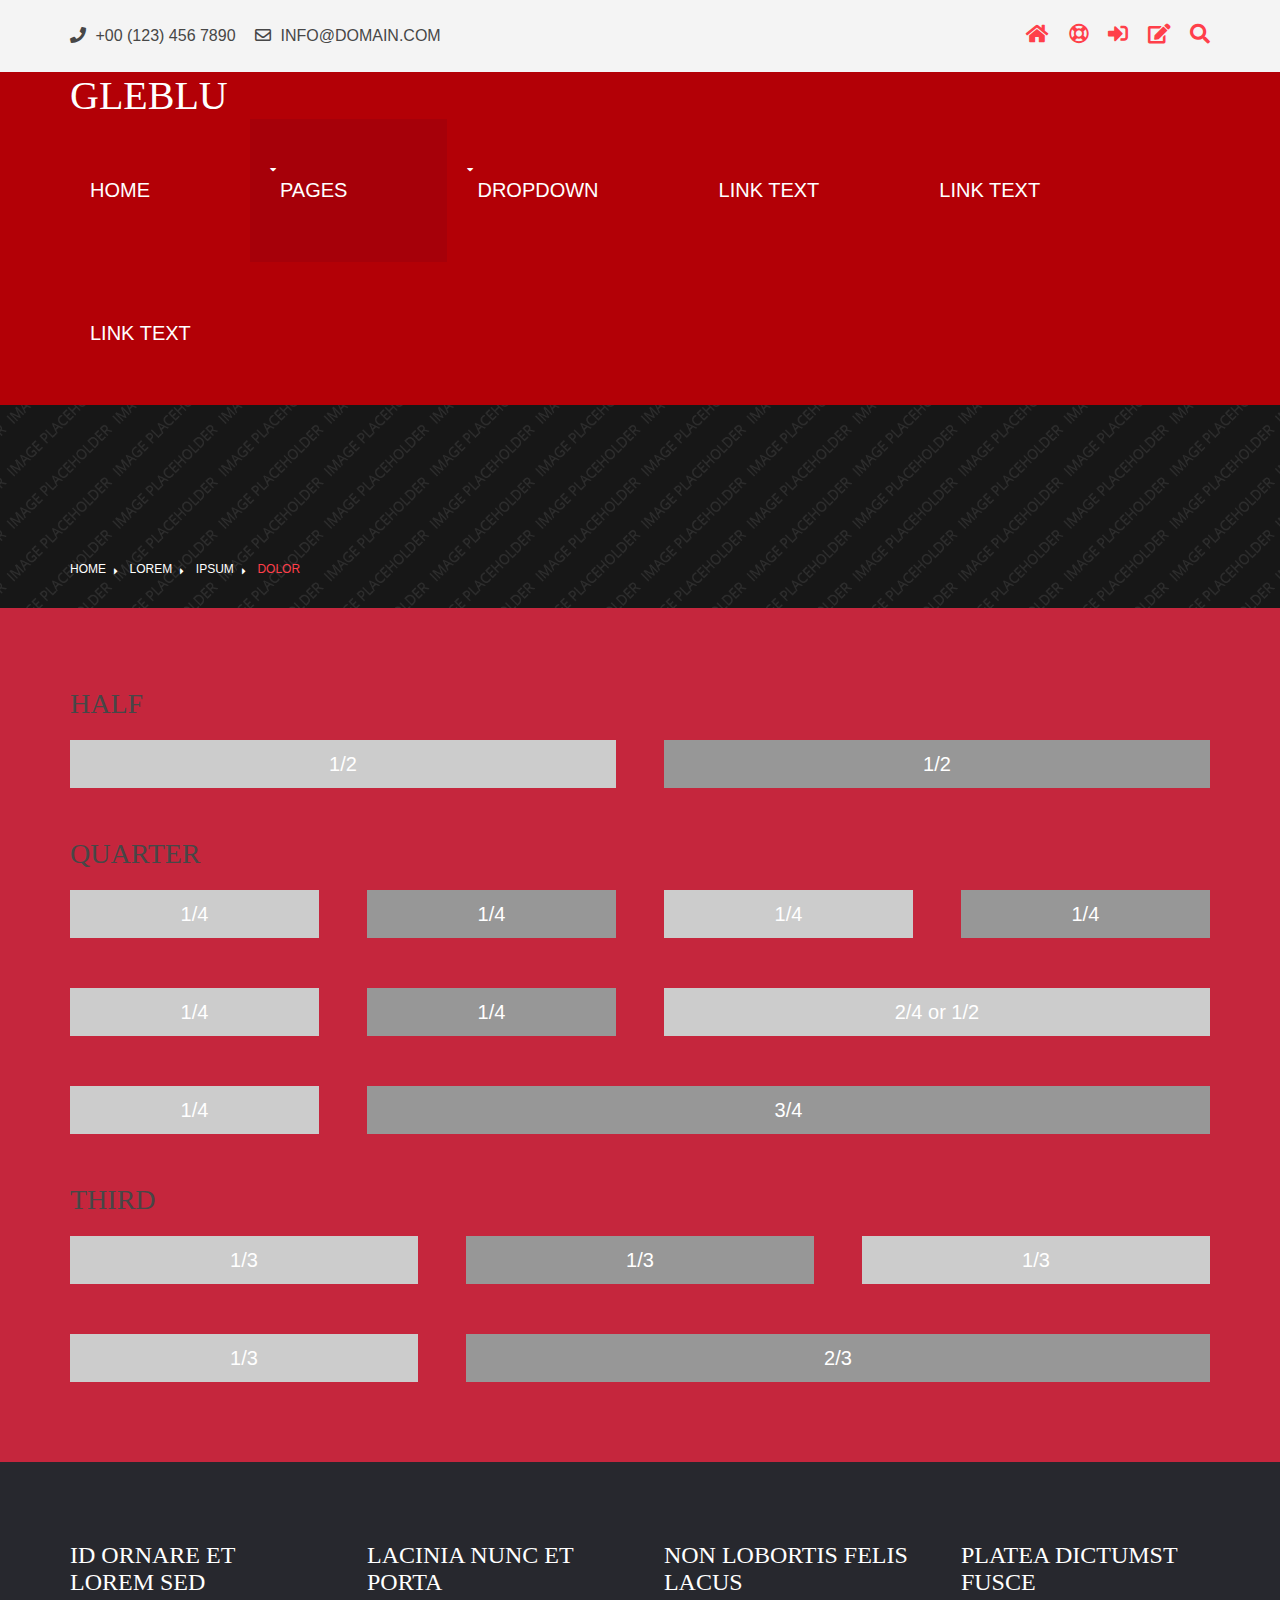
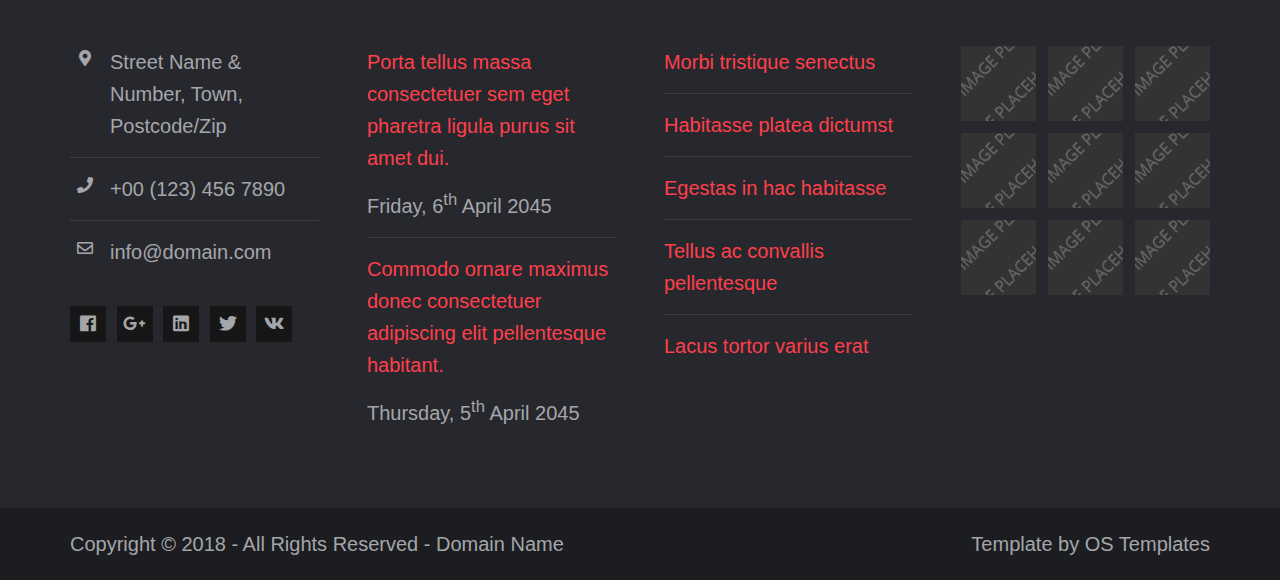
<file: pages/basic-grid.html>
<!DOCTYPE html>
<!--
Template Name: Gleblu
Author: <a href="https://www.os-templates.com/">OS Templates</a>
Author URI: https://www.os-templates.com/
Copyright: OS-Templates.com
Licence: Free to use under our free template licence terms
Licence URI: https://www.os-templates.com/template-terms
-->
<html lang="">
<!-- To declare your language - read more here: https://www.w3.org/International/questions/qa-html-language-declarations -->
<head>
<title>Gleblu | Pages | Basic Grid</title>
<meta charset="utf-8">
<meta name="viewport" content="width=device-width, initial-scale=1.0, maximum-scale=1.0, user-scalable=no">
<link href="../layout/styles/layout.css" rel="stylesheet" type="text/css" media="all">
<style type="text/css">
/* DEMO ONLY */
.container .demo{text-align:center;}
.container .demo div{padding:8px 0;}
.container .demo div:nth-child(odd){color:#FFFFFF; background:#CCCCCC;}
.container .demo div:nth-child(even){color:#FFFFFF; background:#979797;}
@media screen and (max-width:900px){.container .demo div{margin-bottom:0;}}
/* DEMO ONLY */
</style>
</head>
<body id="top">
<!-- ################################################################################################ -->
<!-- ################################################################################################ -->
<!-- ################################################################################################ -->
<div class="wrapper row0">
  <div id="topbar" class="hoc clear">
    <div class="fl_left"> 
      <!-- ################################################################################################ -->
      <ul class="nospace">
        <li><i class="fas fa-phone rgtspace-5"></i> +00 (123) 456 7890</li>
        <li><i class="far fa-envelope rgtspace-5"></i> info@domain.com</li>
      </ul>
      <!-- ################################################################################################ -->
    </div>
    <div class="fl_right"> 
      <!-- ################################################################################################ -->
      <ul class="nospace">
        <li><a href="../index.html"><i class="fas fa-home"></i></a></li>
        <li><a href="#" title="Help Centre"><i class="far fa-life-ring"></i></a></li>
        <li><a href="#" title="Login"><i class="fas fa-sign-in-alt"></i></a></li>
        <li><a href="#" title="Sign Up"><i class="fas fa-edit"></i></a></li>
        <li id="searchform">
          <div>
            <form action="#" method="post">
              <fieldset>
                <legend>Quick Search:</legend>
                <input type="text" placeholder="Enter search term&hellip;">
                <button type="submit"><i class="fas fa-search"></i></button>
              </fieldset>
            </form>
          </div>
        </li>
      </ul>
      <!-- ################################################################################################ -->
    </div>
  </div>
</div>
<!-- ################################################################################################ -->
<!-- ################################################################################################ -->
<!-- ################################################################################################ -->
<div class="wrapper row1">
  <header id="header" class="hoc clear">
    <div id="logo" class="fl_left"> 
      <!-- ################################################################################################ -->
      <h1><a href="../index.html">Gleblu</a></h1>
      <!-- ################################################################################################ -->
    </div>
    <nav id="mainav" class="fl_right"> 
      <!-- ################################################################################################ -->
      <ul class="clear">
        <li><a href="../index.html">Home</a></li>
        <li class="active"><a class="drop" href="#">Pages</a>
          <ul>
            <li><a href="gallery.html">Gallery</a></li>
            <li><a href="full-width.html">Full Width</a></li>
            <li><a href="sidebar-left.html">Sidebar Left</a></li>
            <li><a href="sidebar-right.html">Sidebar Right</a></li>
            <li class="active"><a href="basic-grid.html">Basic Grid</a></li>
            <li><a href="font-icons.html">Font Icons</a></li>
          </ul>
        </li>
        <li><a class="drop" href="#">Dropdown</a>
          <ul>
            <li><a href="#">Level 2</a></li>
            <li><a class="drop" href="#">Level 2 + Drop</a>
              <ul>
                <li><a href="#">Level 3</a></li>
                <li><a href="#">Level 3</a></li>
                <li><a href="#">Level 3</a></li>
              </ul>
            </li>
            <li><a href="#">Level 2</a></li>
          </ul>
        </li>
        <li><a href="#">Link Text</a></li>
        <li><a href="#">Link Text</a></li>
        <li><a href="#">Link Text</a></li>
      </ul>
      <!-- ################################################################################################ -->
    </nav>
  </header>
</div>
<!-- ################################################################################################ -->
<!-- ################################################################################################ -->
<!-- ################################################################################################ -->
<div class="wrapper bgded overlay" style="background-image:url('../images/demo/backgrounds/01.png');">
  <div id="breadcrumb" class="hoc clear"> 
    <!-- ################################################################################################ -->
    <ul>
      <li><a href="#">Home</a></li>
      <li><a href="#">Lorem</a></li>
      <li><a href="#">Ipsum</a></li>
      <li><a href="#">Dolor</a></li>
    </ul>
    <!-- ################################################################################################ -->
  </div>
</div>
<!-- ################################################################################################ -->
<!-- ################################################################################################ -->
<!-- ################################################################################################ -->
<div class="wrapper row3">
  <main class="hoc container clear"> 
    <!-- main body -->
    <!-- ################################################################################################ -->
    <div class="content"> 
      <!-- ################################################################################################ -->
      <h2>Half</h2>
      <!-- ################################################################################################ -->
      <div class="group btmspace-50 demo">
        <div class="one_half first">1/2</div>
        <div class="one_half">1/2</div>
      </div>
      <!-- ################################################################################################ -->
      <h2>Quarter</h2>
      <!-- ################################################################################################ -->
      <div class="group btmspace-50 demo">
        <div class="one_quarter first">1/4</div>
        <div class="one_quarter">1/4</div>
        <div class="one_quarter">1/4</div>
        <div class="one_quarter">1/4</div>
      </div>
      <div class="group btmspace-50 demo">
        <div class="one_quarter first">1/4</div>
        <div class="one_quarter">1/4</div>
        <div class="two_quarter">2/4 or 1/2</div>
      </div>
      <div class="group btmspace-50 demo">
        <div class="one_quarter first">1/4</div>
        <div class="three_quarter">3/4</div>
      </div>
      <!-- ################################################################################################ -->
      <h2>Third</h2>
      <!-- ################################################################################################ -->
      <div class="group btmspace-50 demo">
        <div class="one_third first">1/3</div>
        <div class="one_third">1/3</div>
        <div class="one_third">1/3</div>
      </div>
      <div class="group demo">
        <div class="one_third first">1/3</div>
        <div class="two_third">2/3</div>
      </div>
      <!-- ################################################################################################ -->
    </div>
    <!-- ################################################################################################ -->
    <!-- / main body -->
    <div class="clear"></div>
  </main>
</div>
<!-- ################################################################################################ -->
<!-- ################################################################################################ -->
<!-- ################################################################################################ -->
<div class="wrapper row4">
  <footer id="footer" class="hoc clear"> 
    <!-- ################################################################################################ -->
    <div class="one_quarter first">
      <h6 class="heading">Id ornare et lorem sed</h6>
      <ul class="nospace linklist contact btmspace-30">
        <li><i class="fas fa-map-marker-alt"></i>
          <address>
          Street Name &amp; Number, Town, Postcode/Zip
          </address>
        </li>
        <li><i class="fas fa-phone"></i> +00 (123) 456 7890</li>
        <li><i class="far fa-envelope"></i> info@domain.com</li>
      </ul>
      <ul class="faico clear">
        <li><a class="faicon-facebook" href="#"><i class="fab fa-facebook"></i></a></li>
        <li><a class="faicon-google-plus" href="#"><i class="fab fa-google-plus-g"></i></a></li>
        <li><a class="faicon-linkedin" href="#"><i class="fab fa-linkedin"></i></a></li>
        <li><a class="faicon-twitter" href="#"><i class="fab fa-twitter"></i></a></li>
        <li><a class="faicon-vk" href="#"><i class="fab fa-vk"></i></a></li>
      </ul>
    </div>
    <div class="one_quarter">
      <h6 class="heading">Lacinia nunc et porta</h6>
      <ul class="nospace linklist">
        <li>
          <article>
            <p class="nospace btmspace-10"><a href="#">Porta tellus massa consectetuer sem eget pharetra ligula purus sit amet dui.</a></p>
            <time class="block font-xs" datetime="2045-04-06">Friday, 6<sup>th</sup> April 2045</time>
          </article>
        </li>
        <li>
          <article>
            <p class="nospace btmspace-10"><a href="#">Commodo ornare maximus donec consectetuer adipiscing elit pellentesque habitant.</a></p>
            <time class="block font-xs" datetime="2045-04-05">Thursday, 5<sup>th</sup> April 2045</time>
          </article>
        </li>
      </ul>
    </div>
    <div class="one_quarter">
      <h6 class="heading">Non lobortis felis lacus</h6>
      <ul class="nospace linklist">
        <li><a href="#">Morbi tristique senectus</a></li>
        <li><a href="#">Habitasse platea dictumst</a></li>
        <li><a href="#">Egestas in hac habitasse</a></li>
        <li><a href="#">Tellus ac convallis pellentesque</a></li>
        <li><a href="#">Lacus tortor varius erat</a></li>
      </ul>
    </div>
    <div class="one_quarter">
      <h6 class="heading">Platea dictumst fusce</h6>
      <ul class="nospace clear latestimg">
        <li><a class="imgover" href="#"><img src="../images/demo/100x100.png" alt=""></a></li>
        <li><a class="imgover" href="#"><img src="../images/demo/100x100.png" alt=""></a></li>
        <li><a class="imgover" href="#"><img src="../images/demo/100x100.png" alt=""></a></li>
        <li><a class="imgover" href="#"><img src="../images/demo/100x100.png" alt=""></a></li>
        <li><a class="imgover" href="#"><img src="../images/demo/100x100.png" alt=""></a></li>
        <li><a class="imgover" href="#"><img src="../images/demo/100x100.png" alt=""></a></li>
        <li><a class="imgover" href="#"><img src="../images/demo/100x100.png" alt=""></a></li>
        <li><a class="imgover" href="#"><img src="../images/demo/100x100.png" alt=""></a></li>
        <li><a class="imgover" href="#"><img src="../images/demo/100x100.png" alt=""></a></li>
      </ul>
    </div>
    <!-- ################################################################################################ -->
  </footer>
</div>
<!-- ################################################################################################ -->
<!-- ################################################################################################ -->
<!-- ################################################################################################ -->
<div class="wrapper row5">
  <div id="copyright" class="hoc clear"> 
    <!-- ################################################################################################ -->
    <p class="fl_left">Copyright &copy; 2018 - All Rights Reserved - <a href="#">Domain Name</a></p>
    <p class="fl_right">Template by <a target="_blank" href="https://www.os-templates.com/" title="Free Website Templates">OS Templates</a></p>
    <!-- ################################################################################################ -->
  </div>
</div>
<!-- ################################################################################################ -->
<!-- ################################################################################################ -->
<!-- ################################################################################################ -->
<a id="backtotop" href="#top"><i class="fas fa-chevron-up"></i></a>
<!-- JAVASCRIPTS -->
<script src="../layout/scripts/jquery.min.js"></script>
<script src="../layout/scripts/jquery.backtotop.js"></script>
<script src="../layout/scripts/jquery.mobilemenu.js"></script>
</body>
</html>
</file>
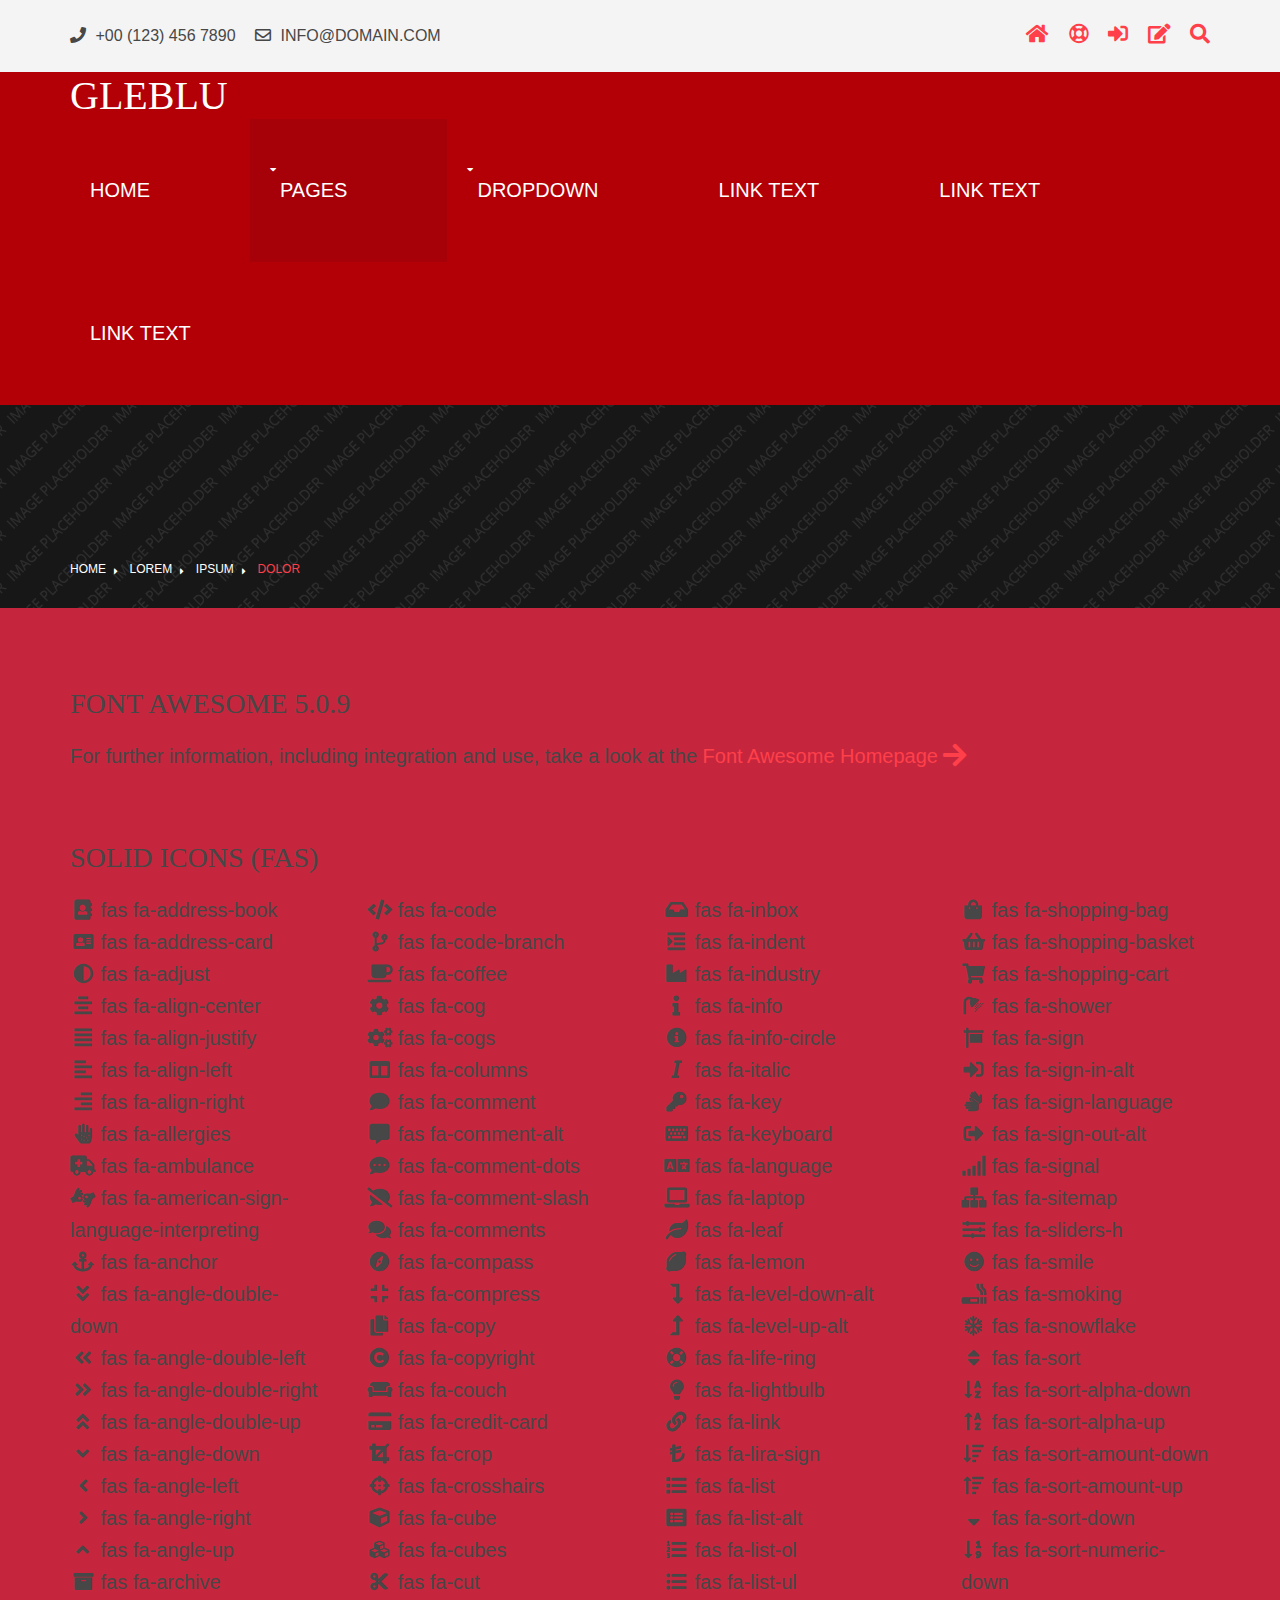
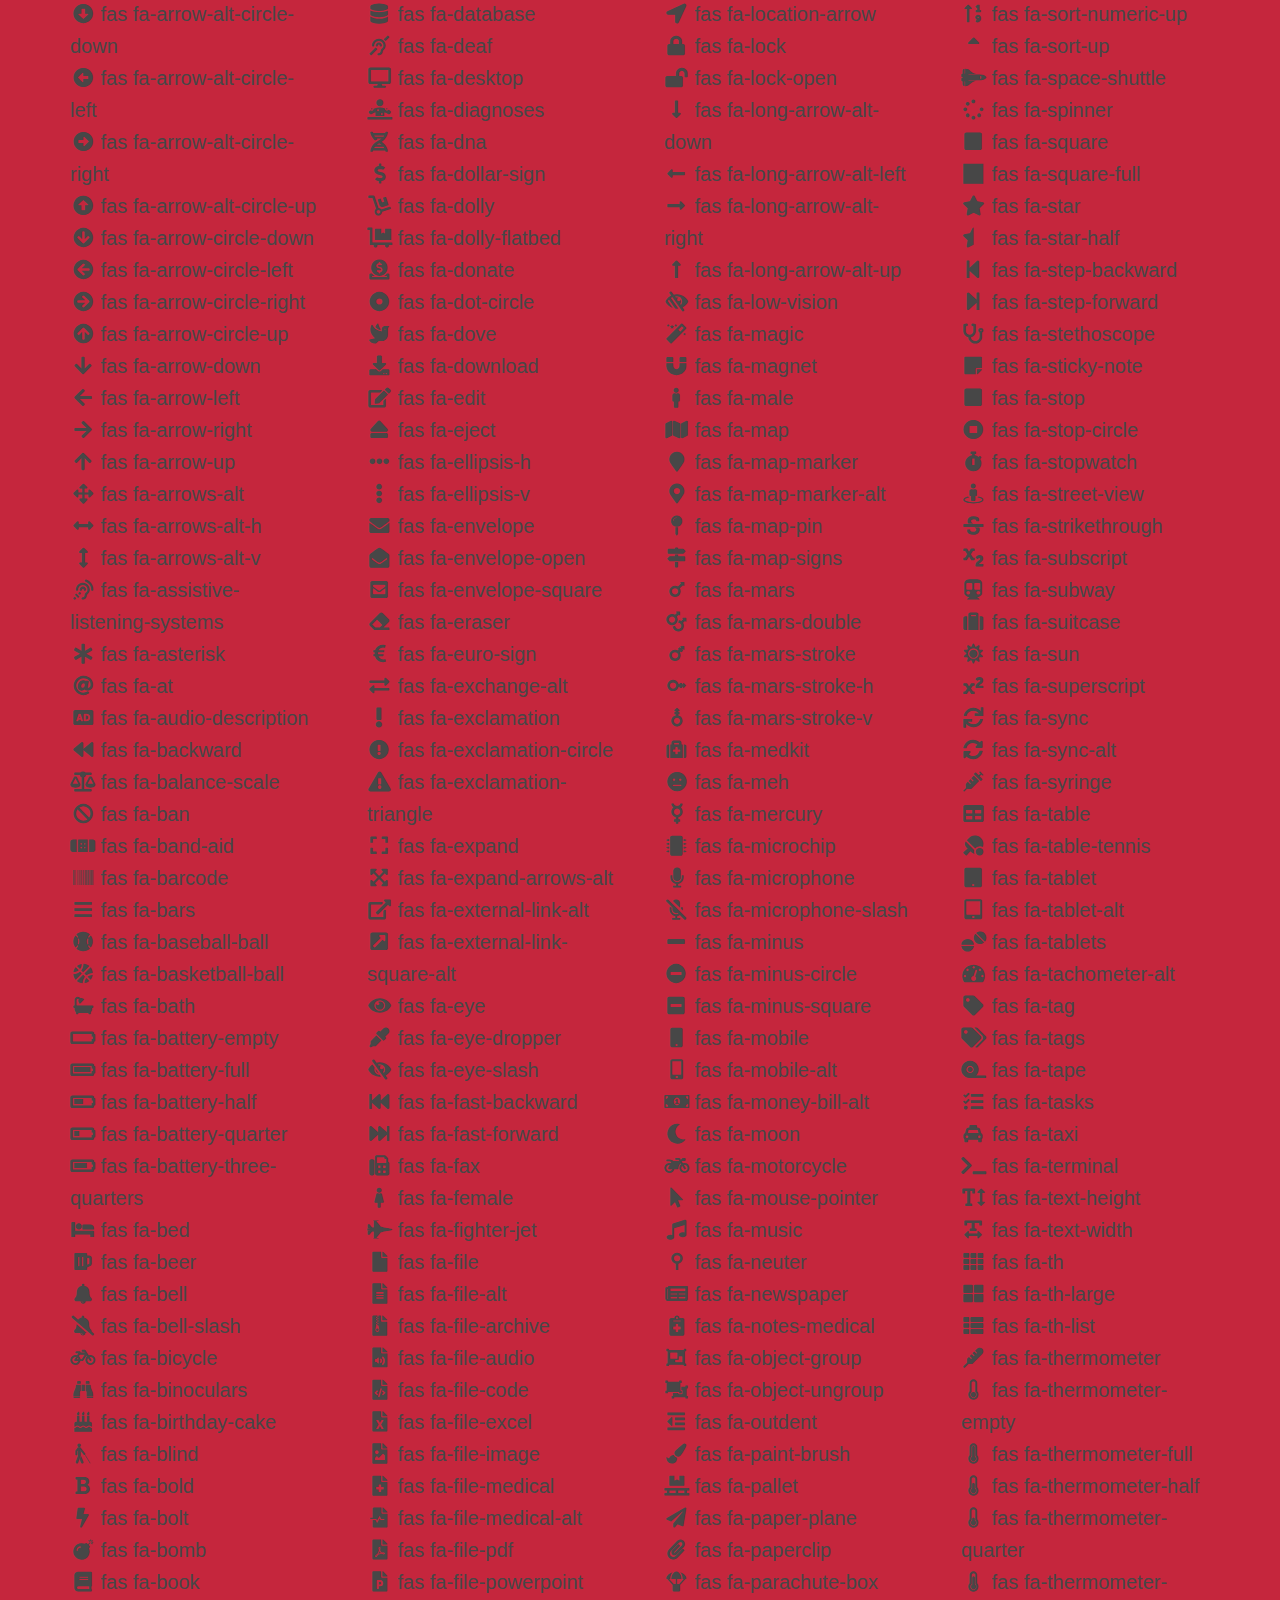
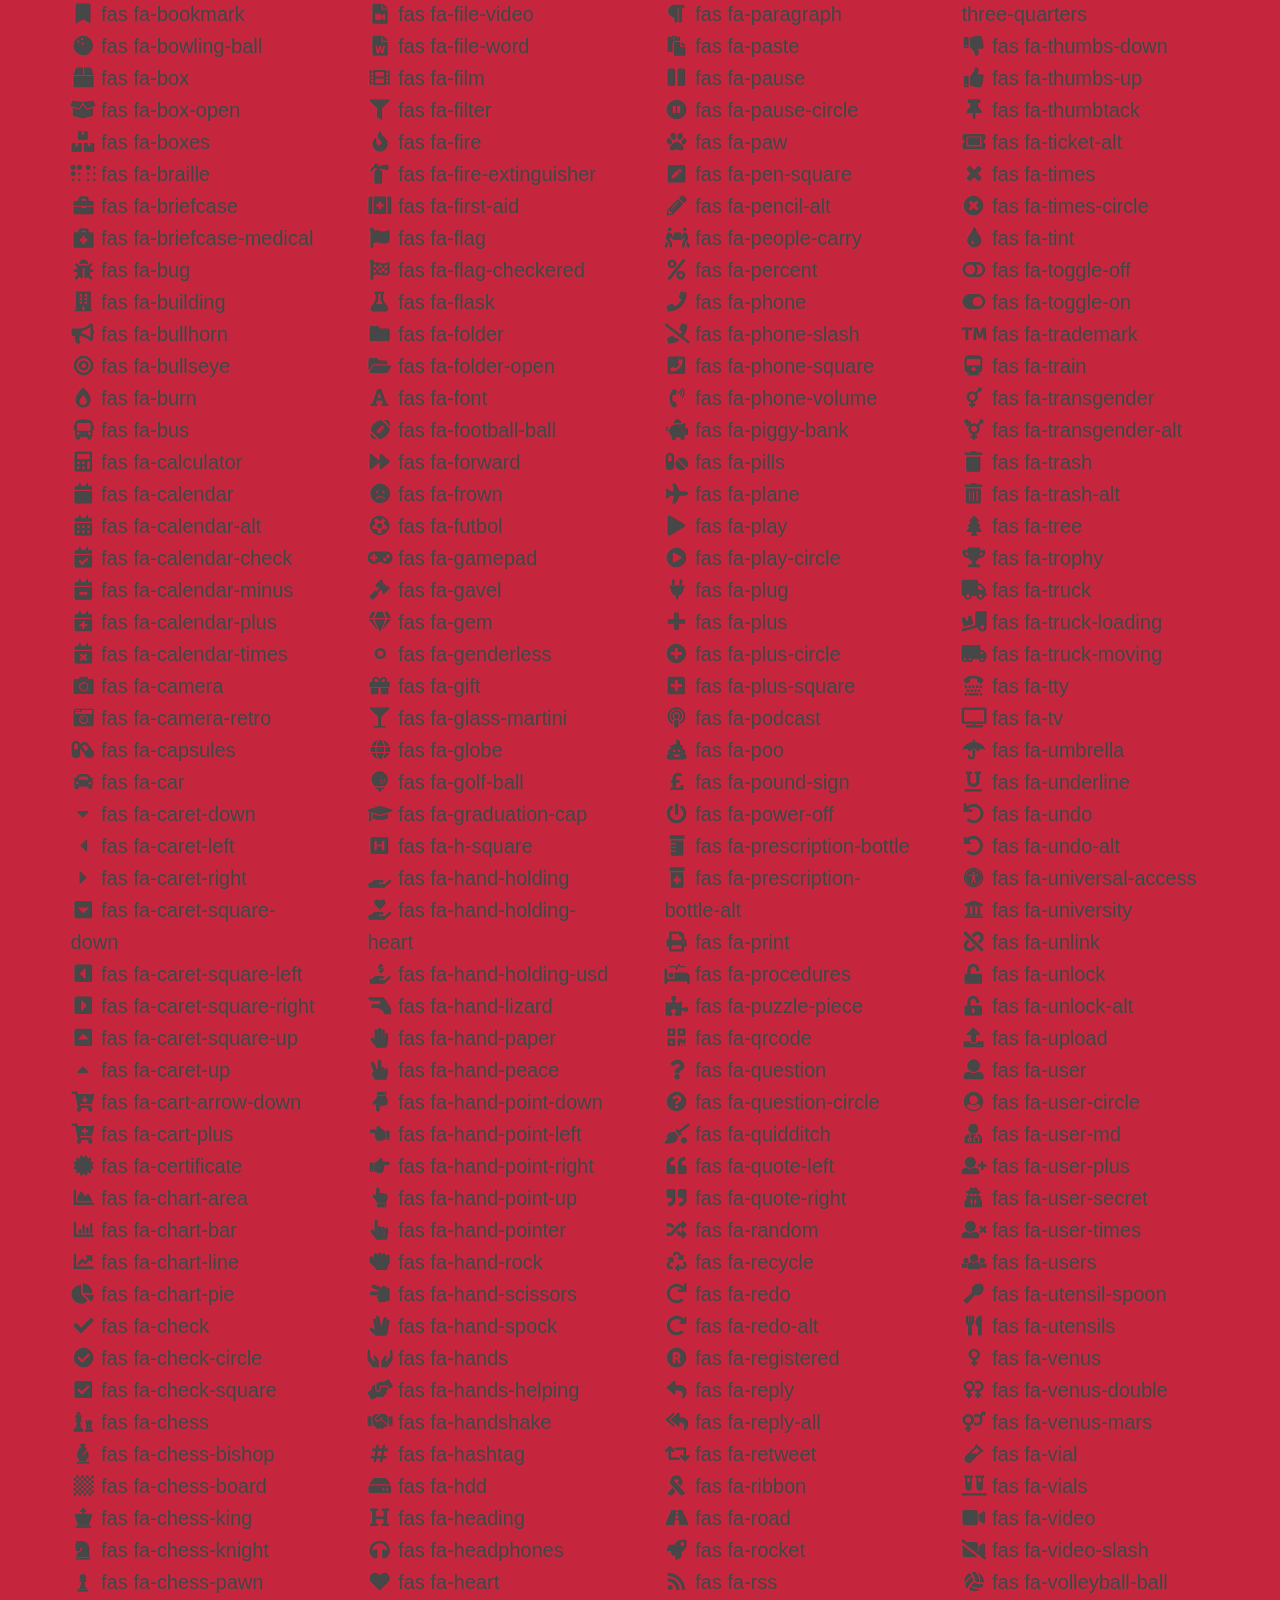
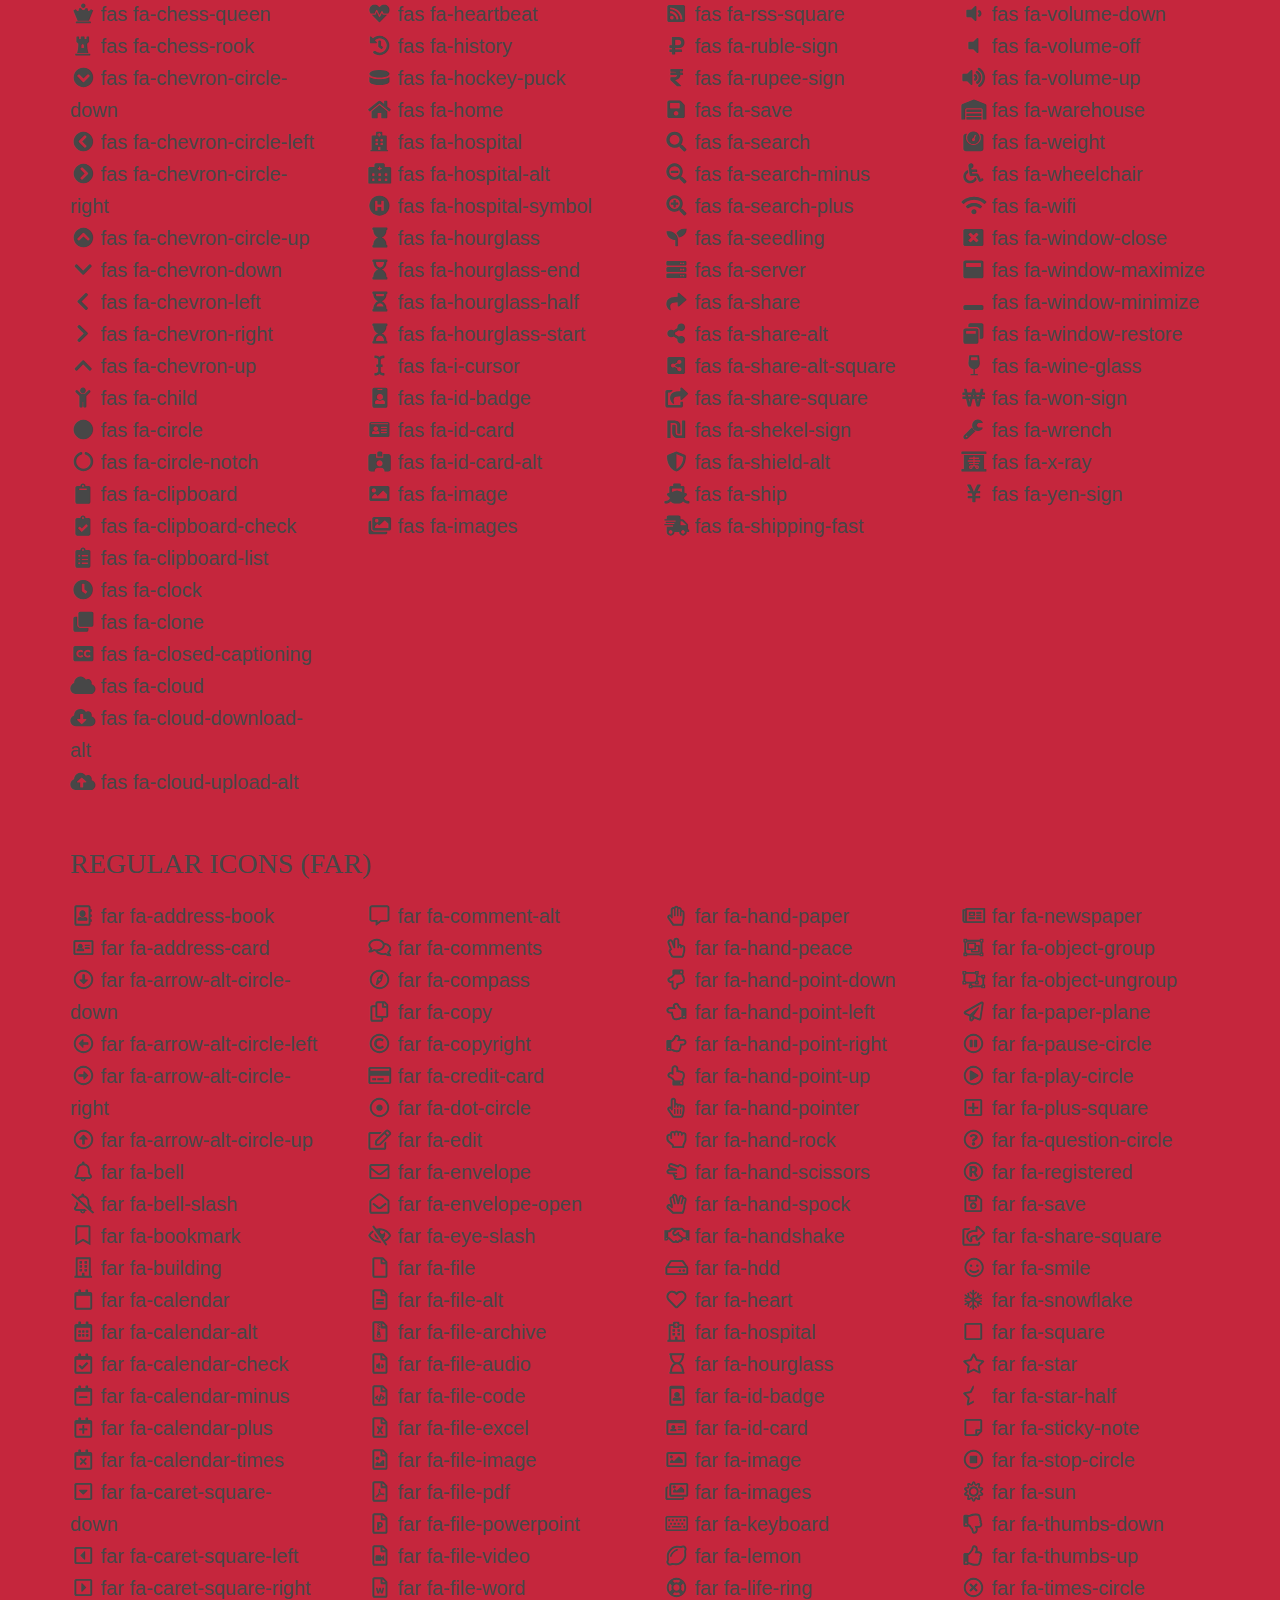
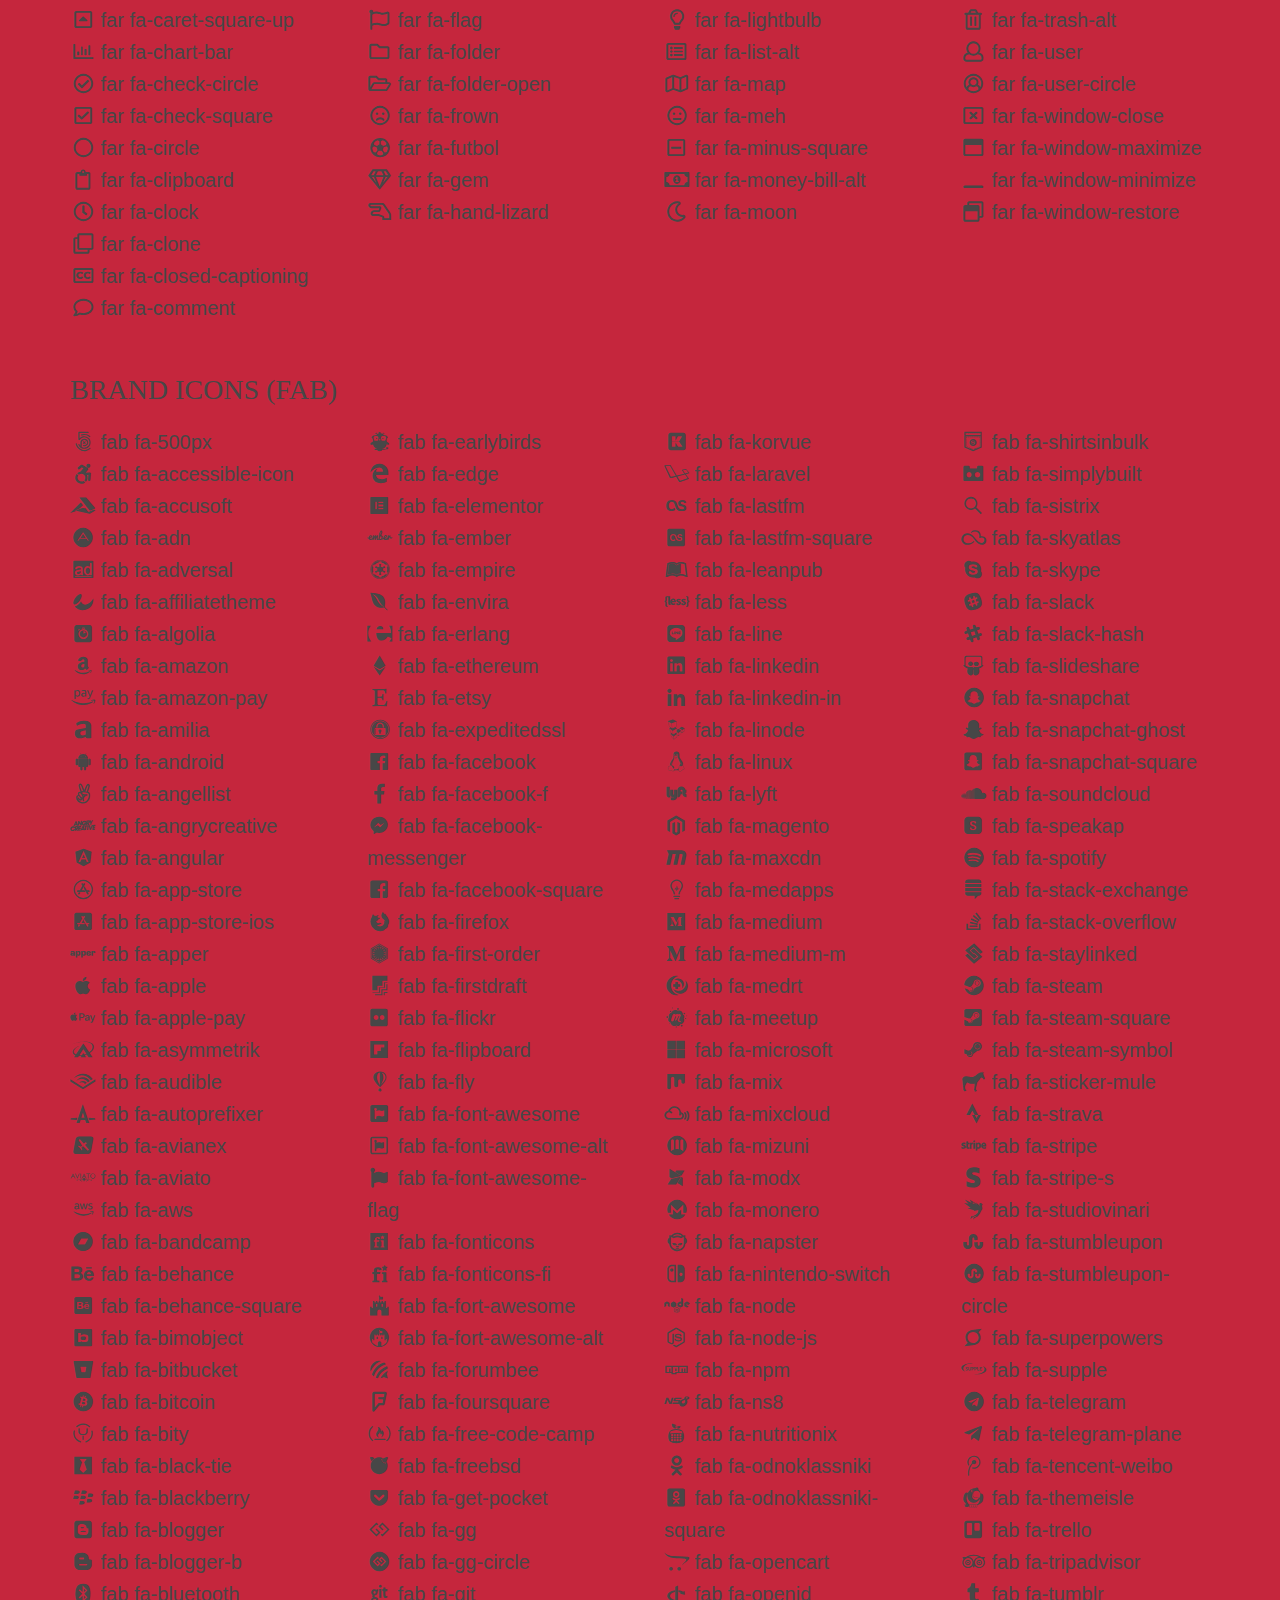
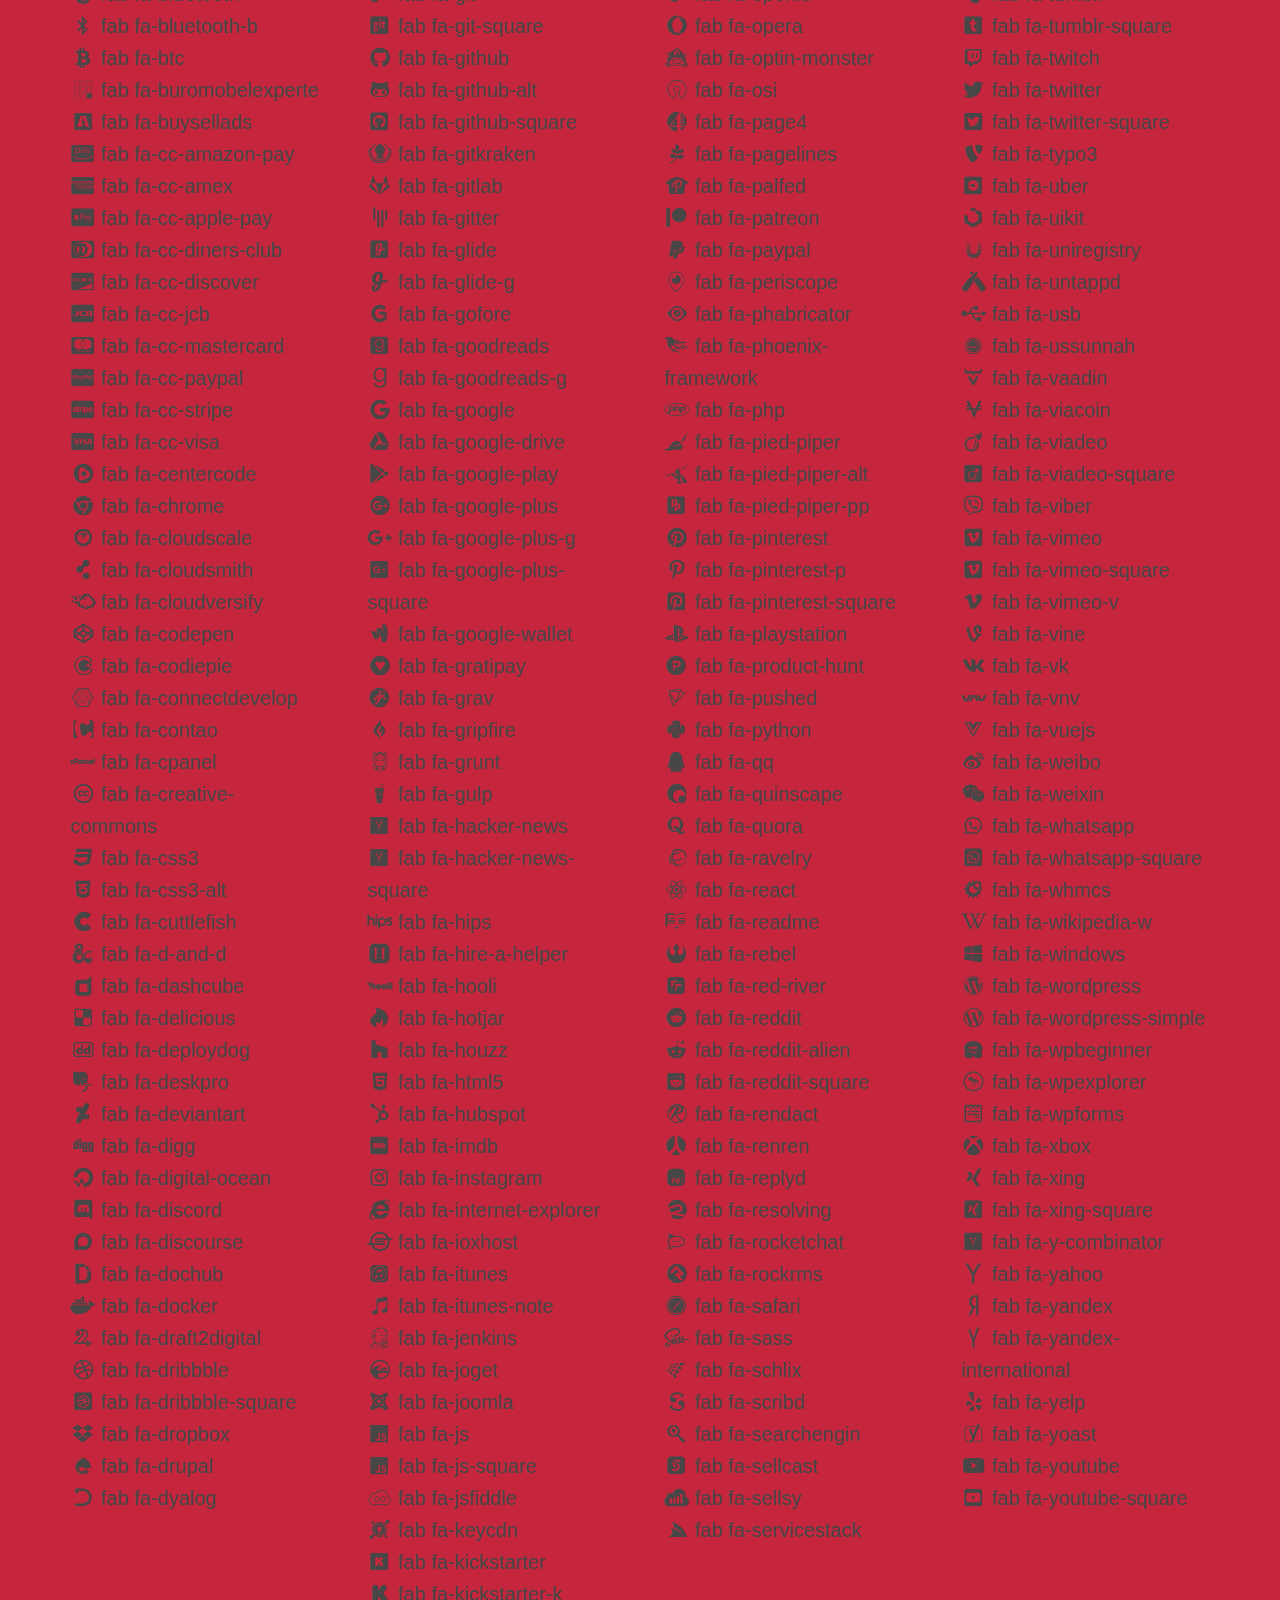
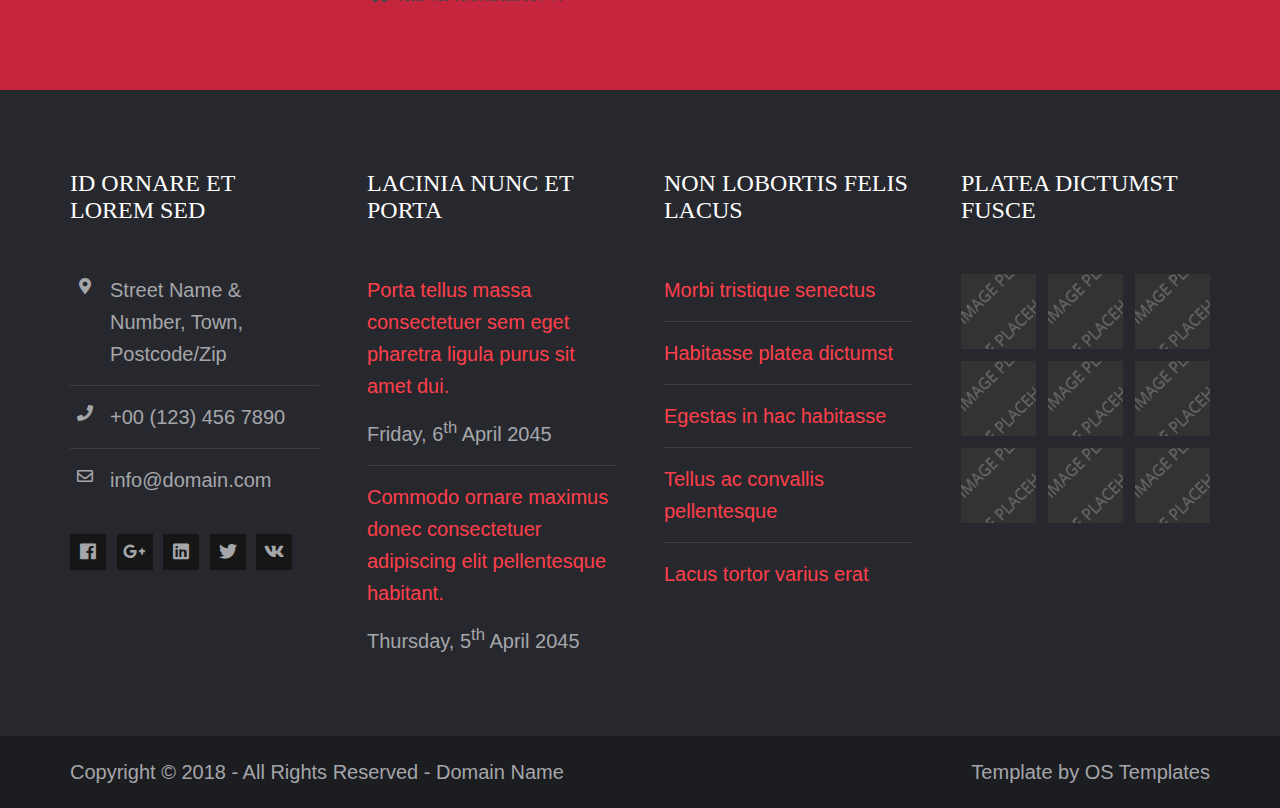
<file: pages/font-icons.html>
<!DOCTYPE html>
<!--
Template Name: Gleblu
Author: <a href="https://www.os-templates.com/">OS Templates</a>
Author URI: https://www.os-templates.com/
Copyright: OS-Templates.com
Licence: Free to use under our free template licence terms
Licence URI: https://www.os-templates.com/template-terms
-->
<html lang="">
<!-- To declare your language - read more here: https://www.w3.org/International/questions/qa-html-language-declarations -->
<head>
<title>Gleblu | Pages | Font Icons</title>
<meta charset="utf-8">
<meta name="viewport" content="width=device-width, initial-scale=1.0, maximum-scale=1.0, user-scalable=no">
<link href="../layout/styles/layout.css" rel="stylesheet" type="text/css" media="all">
</head>
<body id="top">
<!-- ################################################################################################ -->
<!-- ################################################################################################ -->
<!-- ################################################################################################ -->
<div class="wrapper row0">
  <div id="topbar" class="hoc clear">
    <div class="fl_left"> 
      <!-- ################################################################################################ -->
      <ul class="nospace">
        <li><i class="fas fa-phone rgtspace-5"></i> +00 (123) 456 7890</li>
        <li><i class="far fa-envelope rgtspace-5"></i> info@domain.com</li>
      </ul>
      <!-- ################################################################################################ -->
    </div>
    <div class="fl_right"> 
      <!-- ################################################################################################ -->
      <ul class="nospace">
        <li><a href="../index.html"><i class="fas fa-home"></i></a></li>
        <li><a href="#" title="Help Centre"><i class="far fa-life-ring"></i></a></li>
        <li><a href="#" title="Login"><i class="fas fa-sign-in-alt"></i></a></li>
        <li><a href="#" title="Sign Up"><i class="fas fa-edit"></i></a></li>
        <li id="searchform">
          <div>
            <form action="#" method="post">
              <fieldset>
                <legend>Quick Search:</legend>
                <input type="text" placeholder="Enter search term&hellip;">
                <button type="submit"><i class="fas fa-search"></i></button>
              </fieldset>
            </form>
          </div>
        </li>
      </ul>
      <!-- ################################################################################################ -->
    </div>
  </div>
</div>
<!-- ################################################################################################ -->
<!-- ################################################################################################ -->
<!-- ################################################################################################ -->
<div class="wrapper row1">
  <header id="header" class="hoc clear">
    <div id="logo" class="fl_left"> 
      <!-- ################################################################################################ -->
      <h1><a href="../index.html">Gleblu</a></h1>
      <!-- ################################################################################################ -->
    </div>
    <nav id="mainav" class="fl_right"> 
      <!-- ################################################################################################ -->
      <ul class="clear">
        <li><a href="../index.html">Home</a></li>
        <li class="active"><a class="drop" href="#">Pages</a>
          <ul>
            <li><a href="gallery.html">Gallery</a></li>
            <li><a href="full-width.html">Full Width</a></li>
            <li><a href="sidebar-left.html">Sidebar Left</a></li>
            <li><a href="sidebar-right.html">Sidebar Right</a></li>
            <li><a href="basic-grid.html">Basic Grid</a></li>
            <li class="active"><a href="font-icons.html">Font Icons</a></li>
          </ul>
        </li>
        <li><a class="drop" href="#">Dropdown</a>
          <ul>
            <li><a href="#">Level 2</a></li>
            <li><a class="drop" href="#">Level 2 + Drop</a>
              <ul>
                <li><a href="#">Level 3</a></li>
                <li><a href="#">Level 3</a></li>
                <li><a href="#">Level 3</a></li>
              </ul>
            </li>
            <li><a href="#">Level 2</a></li>
          </ul>
        </li>
        <li><a href="#">Link Text</a></li>
        <li><a href="#">Link Text</a></li>
        <li><a href="#">Link Text</a></li>
      </ul>
      <!-- ################################################################################################ -->
    </nav>
  </header>
</div>
<!-- ################################################################################################ -->
<!-- ################################################################################################ -->
<!-- ################################################################################################ -->
<div class="wrapper bgded overlay" style="background-image:url('../images/demo/backgrounds/01.png');">
  <div id="breadcrumb" class="hoc clear"> 
    <!-- ################################################################################################ -->
    <ul>
      <li><a href="#">Home</a></li>
      <li><a href="#">Lorem</a></li>
      <li><a href="#">Ipsum</a></li>
      <li><a href="#">Dolor</a></li>
    </ul>
    <!-- ################################################################################################ -->
  </div>
</div>
<!-- ################################################################################################ -->
<!-- ################################################################################################ -->
<!-- ################################################################################################ -->
<div class="wrapper row3">
  <main class="hoc container clear"> 
    <!-- main body -->
    <!-- ################################################################################################ -->
    <div class="content"> 
      <!-- ################################################################################################ -->
      <div class="clear btmspace-50">
        <h2>Font Awesome 5.0.9</h2>
        <p class="clear">For further information, including integration and use, take a look at the <a target="_blank" rel="nofollow noopener" href="https://fontawesome.com/">Font Awesome Homepage <i class="fas fa-arrow-right fa-lg"></i></a></p>
      </div>
      <!-- ################################################################################################ -->
      <!-- ################################################################################################ -->
      <!-- ################################################################################################ -->
      <div class="clear btmspace-50">
        <h2>Solid Icons (fas)</h2>
        <div class="one_quarter first">
          <ul class="nospace">
            <li><i class="fa-address-book fa-fw fas"></i> fas fa-address-book</li>
            <li><i class="fa-address-card fa-fw fas"></i> fas fa-address-card</li>
            <li><i class="fa-adjust fa-fw fas"></i> fas fa-adjust</li>
            <li><i class="fa-align-center fa-fw fas"></i> fas fa-align-center</li>
            <li><i class="fa-align-justify fa-fw fas"></i> fas fa-align-justify</li>
            <li><i class="fa-align-left fa-fw fas"></i> fas fa-align-left</li>
            <li><i class="fa-align-right fa-fw fas"></i> fas fa-align-right</li>
            <li><i class="fa-allergies fa-fw fas"></i> fas fa-allergies</li>
            <li><i class="fa-ambulance fa-fw fas"></i> fas fa-ambulance</li>
            <li><i class="fa-american-sign-language-interpreting fa-fw fas"></i> fas fa-american-sign-language-interpreting</li>
            <li><i class="fa-anchor fa-fw fas"></i> fas fa-anchor</li>
            <li><i class="fa-angle-double-down fa-fw fas"></i> fas fa-angle-double-down</li>
            <li><i class="fa-angle-double-left fa-fw fas"></i> fas fa-angle-double-left</li>
            <li><i class="fa-angle-double-right fa-fw fas"></i> fas fa-angle-double-right</li>
            <li><i class="fa-angle-double-up fa-fw fas"></i> fas fa-angle-double-up</li>
            <li><i class="fa-angle-down fa-fw fas"></i> fas fa-angle-down</li>
            <li><i class="fa-angle-left fa-fw fas"></i> fas fa-angle-left</li>
            <li><i class="fa-angle-right fa-fw fas"></i> fas fa-angle-right</li>
            <li><i class="fa-angle-up fa-fw fas"></i> fas fa-angle-up</li>
            <li><i class="fa-archive fa-fw fas"></i> fas fa-archive</li>
            <li><i class="fa-arrow-alt-circle-down fa-fw fas"></i> fas fa-arrow-alt-circle-down</li>
            <li><i class="fa-arrow-alt-circle-left fa-fw fas"></i> fas fa-arrow-alt-circle-left</li>
            <li><i class="fa-arrow-alt-circle-right fa-fw fas"></i> fas fa-arrow-alt-circle-right</li>
            <li><i class="fa-arrow-alt-circle-up fa-fw fas"></i> fas fa-arrow-alt-circle-up</li>
            <li><i class="fa-arrow-circle-down fa-fw fas"></i> fas fa-arrow-circle-down</li>
            <li><i class="fa-arrow-circle-left fa-fw fas"></i> fas fa-arrow-circle-left</li>
            <li><i class="fa-arrow-circle-right fa-fw fas"></i> fas fa-arrow-circle-right</li>
            <li><i class="fa-arrow-circle-up fa-fw fas"></i> fas fa-arrow-circle-up</li>
            <li><i class="fa-arrow-down fa-fw fas"></i> fas fa-arrow-down</li>
            <li><i class="fa-arrow-left fa-fw fas"></i> fas fa-arrow-left</li>
            <li><i class="fa-arrow-right fa-fw fas"></i> fas fa-arrow-right</li>
            <li><i class="fa-arrow-up fa-fw fas"></i> fas fa-arrow-up</li>
            <li><i class="fa-arrows-alt fa-fw fas"></i> fas fa-arrows-alt</li>
            <li><i class="fa-arrows-alt-h fa-fw fas"></i> fas fa-arrows-alt-h</li>
            <li><i class="fa-arrows-alt-v fa-fw fas"></i> fas fa-arrows-alt-v</li>
            <li><i class="fa-assistive-listening-systems fa-fw fas"></i> fas fa-assistive-listening-systems</li>
            <li><i class="fa-asterisk fa-fw fas"></i> fas fa-asterisk</li>
            <li><i class="fa-at fa-fw fas"></i> fas fa-at</li>
            <li><i class="fa-audio-description fa-fw fas"></i> fas fa-audio-description</li>
            <li><i class="fa-backward fa-fw fas"></i> fas fa-backward</li>
            <li><i class="fa-balance-scale fa-fw fas"></i> fas fa-balance-scale</li>
            <li><i class="fa-ban fa-fw fas"></i> fas fa-ban</li>
            <li><i class="fa-band-aid fa-fw fas"></i> fas fa-band-aid</li>
            <li><i class="fa-barcode fa-fw fas"></i> fas fa-barcode</li>
            <li><i class="fa-bars fa-fw fas"></i> fas fa-bars</li>
            <li><i class="fa-baseball-ball fa-fw fas"></i> fas fa-baseball-ball</li>
            <li><i class="fa-basketball-ball fa-fw fas"></i> fas fa-basketball-ball</li>
            <li><i class="fa-bath fa-fw fas"></i> fas fa-bath</li>
            <li><i class="fa-battery-empty fa-fw fas"></i> fas fa-battery-empty</li>
            <li><i class="fa-battery-full fa-fw fas"></i> fas fa-battery-full</li>
            <li><i class="fa-battery-half fa-fw fas"></i> fas fa-battery-half</li>
            <li><i class="fa-battery-quarter fa-fw fas"></i> fas fa-battery-quarter</li>
            <li><i class="fa-battery-three-quarters fa-fw fas"></i> fas fa-battery-three-quarters</li>
            <li><i class="fa-bed fa-fw fas"></i> fas fa-bed</li>
            <li><i class="fa-beer fa-fw fas"></i> fas fa-beer</li>
            <li><i class="fa-bell fa-fw fas"></i> fas fa-bell</li>
            <li><i class="fa-bell-slash fa-fw fas"></i> fas fa-bell-slash</li>
            <li><i class="fa-bicycle fa-fw fas"></i> fas fa-bicycle</li>
            <li><i class="fa-binoculars fa-fw fas"></i> fas fa-binoculars</li>
            <li><i class="fa-birthday-cake fa-fw fas"></i> fas fa-birthday-cake</li>
            <li><i class="fa-blind fa-fw fas"></i> fas fa-blind</li>
            <li><i class="fa-bold fa-fw fas"></i> fas fa-bold</li>
            <li><i class="fa-bolt fa-fw fas"></i> fas fa-bolt</li>
            <li><i class="fa-bomb fa-fw fas"></i> fas fa-bomb</li>
            <li><i class="fa-book fa-fw fas"></i> fas fa-book</li>
            <li><i class="fa-bookmark fa-fw fas"></i> fas fa-bookmark</li>
            <li><i class="fa-bowling-ball fa-fw fas"></i> fas fa-bowling-ball</li>
            <li><i class="fa-box fa-fw fas"></i> fas fa-box</li>
            <li><i class="fa-box-open fa-fw fas"></i> fas fa-box-open</li>
            <li><i class="fa-boxes fa-fw fas"></i> fas fa-boxes</li>
            <li><i class="fa-braille fa-fw fas"></i> fas fa-braille</li>
            <li><i class="fa-briefcase fa-fw fas"></i> fas fa-briefcase</li>
            <li><i class="fa-briefcase-medical fa-fw fas"></i> fas fa-briefcase-medical</li>
            <li><i class="fa-bug fa-fw fas"></i> fas fa-bug</li>
            <li><i class="fa-building fa-fw fas"></i> fas fa-building</li>
            <li><i class="fa-bullhorn fa-fw fas"></i> fas fa-bullhorn</li>
            <li><i class="fa-bullseye fa-fw fas"></i> fas fa-bullseye</li>
            <li><i class="fa-burn fa-fw fas"></i> fas fa-burn</li>
            <li><i class="fa-bus fa-fw fas"></i> fas fa-bus</li>
            <li><i class="fa-calculator fa-fw fas"></i> fas fa-calculator</li>
            <li><i class="fa-calendar fa-fw fas"></i> fas fa-calendar</li>
            <li><i class="fa-calendar-alt fa-fw fas"></i> fas fa-calendar-alt</li>
            <li><i class="fa-calendar-check fa-fw fas"></i> fas fa-calendar-check</li>
            <li><i class="fa-calendar-minus fa-fw fas"></i> fas fa-calendar-minus</li>
            <li><i class="fa-calendar-plus fa-fw fas"></i> fas fa-calendar-plus</li>
            <li><i class="fa-calendar-times fa-fw fas"></i> fas fa-calendar-times</li>
            <li><i class="fa-camera fa-fw fas"></i> fas fa-camera</li>
            <li><i class="fa-camera-retro fa-fw fas"></i> fas fa-camera-retro</li>
            <li><i class="fa-capsules fa-fw fas"></i> fas fa-capsules</li>
            <li><i class="fa-car fa-fw fas"></i> fas fa-car</li>
            <li><i class="fa-caret-down fa-fw fas"></i> fas fa-caret-down</li>
            <li><i class="fa-caret-left fa-fw fas"></i> fas fa-caret-left</li>
            <li><i class="fa-caret-right fa-fw fas"></i> fas fa-caret-right</li>
            <li><i class="fa-caret-square-down fa-fw fas"></i> fas fa-caret-square-down</li>
            <li><i class="fa-caret-square-left fa-fw fas"></i> fas fa-caret-square-left</li>
            <li><i class="fa-caret-square-right fa-fw fas"></i> fas fa-caret-square-right</li>
            <li><i class="fa-caret-square-up fa-fw fas"></i> fas fa-caret-square-up</li>
            <li><i class="fa-caret-up fa-fw fas"></i> fas fa-caret-up</li>
            <li><i class="fa-cart-arrow-down fa-fw fas"></i> fas fa-cart-arrow-down</li>
            <li><i class="fa-cart-plus fa-fw fas"></i> fas fa-cart-plus</li>
            <li><i class="fa-certificate fa-fw fas"></i> fas fa-certificate</li>
            <li><i class="fa-chart-area fa-fw fas"></i> fas fa-chart-area</li>
            <li><i class="fa-chart-bar fa-fw fas"></i> fas fa-chart-bar</li>
            <li><i class="fa-chart-line fa-fw fas"></i> fas fa-chart-line</li>
            <li><i class="fa-chart-pie fa-fw fas"></i> fas fa-chart-pie</li>
            <li><i class="fa-check fa-fw fas"></i> fas fa-check</li>
            <li><i class="fa-check-circle fa-fw fas"></i> fas fa-check-circle</li>
            <li><i class="fa-check-square fa-fw fas"></i> fas fa-check-square</li>
            <li><i class="fa-chess fa-fw fas"></i> fas fa-chess</li>
            <li><i class="fa-chess-bishop fa-fw fas"></i> fas fa-chess-bishop</li>
            <li><i class="fa-chess-board fa-fw fas"></i> fas fa-chess-board</li>
            <li><i class="fa-chess-king fa-fw fas"></i> fas fa-chess-king</li>
            <li><i class="fa-chess-knight fa-fw fas"></i> fas fa-chess-knight</li>
            <li><i class="fa-chess-pawn fa-fw fas"></i> fas fa-chess-pawn</li>
            <li><i class="fa-chess-queen fa-fw fas"></i> fas fa-chess-queen</li>
            <li><i class="fa-chess-rook fa-fw fas"></i> fas fa-chess-rook</li>
            <li><i class="fa-chevron-circle-down fa-fw fas"></i> fas fa-chevron-circle-down</li>
            <li><i class="fa-chevron-circle-left fa-fw fas"></i> fas fa-chevron-circle-left</li>
            <li><i class="fa-chevron-circle-right fa-fw fas"></i> fas fa-chevron-circle-right</li>
            <li><i class="fa-chevron-circle-up fa-fw fas"></i> fas fa-chevron-circle-up</li>
            <li><i class="fa-chevron-down fa-fw fas"></i> fas fa-chevron-down</li>
            <li><i class="fa-chevron-left fa-fw fas"></i> fas fa-chevron-left</li>
            <li><i class="fa-chevron-right fa-fw fas"></i> fas fa-chevron-right</li>
            <li><i class="fa-chevron-up fa-fw fas"></i> fas fa-chevron-up</li>
            <li><i class="fa-child fa-fw fas"></i> fas fa-child</li>
            <li><i class="fa-circle fa-fw fas"></i> fas fa-circle</li>
            <li><i class="fa-circle-notch fa-fw fas"></i> fas fa-circle-notch</li>
            <li><i class="fa-clipboard fa-fw fas"></i> fas fa-clipboard</li>
            <li><i class="fa-clipboard-check fa-fw fas"></i> fas fa-clipboard-check</li>
            <li><i class="fa-clipboard-list fa-fw fas"></i> fas fa-clipboard-list</li>
            <li><i class="fa-clock fa-fw fas"></i> fas fa-clock</li>
            <li><i class="fa-clone fa-fw fas"></i> fas fa-clone</li>
            <li><i class="fa-closed-captioning fa-fw fas"></i> fas fa-closed-captioning</li>
            <li><i class="fa-cloud fa-fw fas"></i> fas fa-cloud</li>
            <li><i class="fa-cloud-download-alt fa-fw fas"></i> fas fa-cloud-download-alt</li>
            <li><i class="fa-cloud-upload-alt fa-fw fas"></i> fas fa-cloud-upload-alt</li>
          </ul>
        </div>
        <div class="one_quarter">
          <ul class="nospace">
            <li><i class="fa-code fa-fw fas"></i> fas fa-code</li>
            <li><i class="fa-code-branch fa-fw fas"></i> fas fa-code-branch</li>
            <li><i class="fa-coffee fa-fw fas"></i> fas fa-coffee</li>
            <li><i class="fa-cog fa-fw fas"></i> fas fa-cog</li>
            <li><i class="fa-cogs fa-fw fas"></i> fas fa-cogs</li>
            <li><i class="fa-columns fa-fw fas"></i> fas fa-columns</li>
            <li><i class="fa-comment fa-fw fas"></i> fas fa-comment</li>
            <li><i class="fa-comment-alt fa-fw fas"></i> fas fa-comment-alt</li>
            <li><i class="fa-comment-dots fa-fw fas"></i> fas fa-comment-dots</li>
            <li><i class="fa-comment-slash fa-fw fas"></i> fas fa-comment-slash</li>
            <li><i class="fa-comments fa-fw fas"></i> fas fa-comments</li>
            <li><i class="fa-compass fa-fw fas"></i> fas fa-compass</li>
            <li><i class="fa-compress fa-fw fas"></i> fas fa-compress</li>
            <li><i class="fa-copy fa-fw fas"></i> fas fa-copy</li>
            <li><i class="fa-copyright fa-fw fas"></i> fas fa-copyright</li>
            <li><i class="fa-couch fa-fw fas"></i> fas fa-couch</li>
            <li><i class="fa-credit-card fa-fw fas"></i> fas fa-credit-card</li>
            <li><i class="fa-crop fa-fw fas"></i> fas fa-crop</li>
            <li><i class="fa-crosshairs fa-fw fas"></i> fas fa-crosshairs</li>
            <li><i class="fa-cube fa-fw fas"></i> fas fa-cube</li>
            <li><i class="fa-cubes fa-fw fas"></i> fas fa-cubes</li>
            <li><i class="fa-cut fa-fw fas"></i> fas fa-cut</li>
            <li><i class="fa-database fa-fw fas"></i> fas fa-database</li>
            <li><i class="fa-deaf fa-fw fas"></i> fas fa-deaf</li>
            <li><i class="fa-desktop fa-fw fas"></i> fas fa-desktop</li>
            <li><i class="fa-diagnoses fa-fw fas"></i> fas fa-diagnoses</li>
            <li><i class="fa-dna fa-fw fas"></i> fas fa-dna</li>
            <li><i class="fa-dollar-sign fa-fw fas"></i> fas fa-dollar-sign</li>
            <li><i class="fa-dolly fa-fw fas"></i> fas fa-dolly</li>
            <li><i class="fa-dolly-flatbed fa-fw fas"></i> fas fa-dolly-flatbed</li>
            <li><i class="fa-donate fa-fw fas"></i> fas fa-donate</li>
            <li><i class="fa-dot-circle fa-fw fas"></i> fas fa-dot-circle</li>
            <li><i class="fa-dove fa-fw fas"></i> fas fa-dove</li>
            <li><i class="fa-download fa-fw fas"></i> fas fa-download</li>
            <li><i class="fa-edit fa-fw fas"></i> fas fa-edit</li>
            <li><i class="fa-eject fa-fw fas"></i> fas fa-eject</li>
            <li><i class="fa-ellipsis-h fa-fw fas"></i> fas fa-ellipsis-h</li>
            <li><i class="fa-ellipsis-v fa-fw fas"></i> fas fa-ellipsis-v</li>
            <li><i class="fa-envelope fa-fw fas"></i> fas fa-envelope</li>
            <li><i class="fa-envelope-open fa-fw fas"></i> fas fa-envelope-open</li>
            <li><i class="fa-envelope-square fa-fw fas"></i> fas fa-envelope-square</li>
            <li><i class="fa-eraser fa-fw fas"></i> fas fa-eraser</li>
            <li><i class="fa-euro-sign fa-fw fas"></i> fas fa-euro-sign</li>
            <li><i class="fa-exchange-alt fa-fw fas"></i> fas fa-exchange-alt</li>
            <li><i class="fa-exclamation fa-fw fas"></i> fas fa-exclamation</li>
            <li><i class="fa-exclamation-circle fa-fw fas"></i> fas fa-exclamation-circle</li>
            <li><i class="fa-exclamation-triangle fa-fw fas"></i> fas fa-exclamation-triangle</li>
            <li><i class="fa-expand fa-fw fas"></i> fas fa-expand</li>
            <li><i class="fa-expand-arrows-alt fa-fw fas"></i> fas fa-expand-arrows-alt</li>
            <li><i class="fa-external-link-alt fa-fw fas"></i> fas fa-external-link-alt</li>
            <li><i class="fa-external-link-square-alt fa-fw fas"></i> fas fa-external-link-square-alt</li>
            <li><i class="fa-eye fa-fw fas"></i> fas fa-eye</li>
            <li><i class="fa-eye-dropper fa-fw fas"></i> fas fa-eye-dropper</li>
            <li><i class="fa-eye-slash fa-fw fas"></i> fas fa-eye-slash</li>
            <li><i class="fa-fast-backward fa-fw fas"></i> fas fa-fast-backward</li>
            <li><i class="fa-fast-forward fa-fw fas"></i> fas fa-fast-forward</li>
            <li><i class="fa-fax fa-fw fas"></i> fas fa-fax</li>
            <li><i class="fa-female fa-fw fas"></i> fas fa-female</li>
            <li><i class="fa-fighter-jet fa-fw fas"></i> fas fa-fighter-jet</li>
            <li><i class="fa-file fa-fw fas"></i> fas fa-file</li>
            <li><i class="fa-file-alt fa-fw fas"></i> fas fa-file-alt</li>
            <li><i class="fa-file-archive fa-fw fas"></i> fas fa-file-archive</li>
            <li><i class="fa-file-audio fa-fw fas"></i> fas fa-file-audio</li>
            <li><i class="fa-file-code fa-fw fas"></i> fas fa-file-code</li>
            <li><i class="fa-file-excel fa-fw fas"></i> fas fa-file-excel</li>
            <li><i class="fa-file-image fa-fw fas"></i> fas fa-file-image</li>
            <li><i class="fa-file-medical fa-fw fas"></i> fas fa-file-medical</li>
            <li><i class="fa-file-medical-alt fa-fw fas"></i> fas fa-file-medical-alt</li>
            <li><i class="fa-file-pdf fa-fw fas"></i> fas fa-file-pdf</li>
            <li><i class="fa-file-powerpoint fa-fw fas"></i> fas fa-file-powerpoint</li>
            <li><i class="fa-file-video fa-fw fas"></i> fas fa-file-video</li>
            <li><i class="fa-file-word fa-fw fas"></i> fas fa-file-word</li>
            <li><i class="fa-film fa-fw fas"></i> fas fa-film</li>
            <li><i class="fa-filter fa-fw fas"></i> fas fa-filter</li>
            <li><i class="fa-fire fa-fw fas"></i> fas fa-fire</li>
            <li><i class="fa-fire-extinguisher fa-fw fas"></i> fas fa-fire-extinguisher</li>
            <li><i class="fa-first-aid fa-fw fas"></i> fas fa-first-aid</li>
            <li><i class="fa-flag fa-fw fas"></i> fas fa-flag</li>
            <li><i class="fa-flag-checkered fa-fw fas"></i> fas fa-flag-checkered</li>
            <li><i class="fa-flask fa-fw fas"></i> fas fa-flask</li>
            <li><i class="fa-folder fa-fw fas"></i> fas fa-folder</li>
            <li><i class="fa-folder-open fa-fw fas"></i> fas fa-folder-open</li>
            <li><i class="fa-font fa-fw fas"></i> fas fa-font</li>
            <li><i class="fa-football-ball fa-fw fas"></i> fas fa-football-ball</li>
            <li><i class="fa-forward fa-fw fas"></i> fas fa-forward</li>
            <li><i class="fa-frown fa-fw fas"></i> fas fa-frown</li>
            <li><i class="fa-futbol fa-fw fas"></i> fas fa-futbol</li>
            <li><i class="fa-gamepad fa-fw fas"></i> fas fa-gamepad</li>
            <li><i class="fa-gavel fa-fw fas"></i> fas fa-gavel</li>
            <li><i class="fa-gem fa-fw fas"></i> fas fa-gem</li>
            <li><i class="fa-genderless fa-fw fas"></i> fas fa-genderless</li>
            <li><i class="fa-gift fa-fw fas"></i> fas fa-gift</li>
            <li><i class="fa-glass-martini fa-fw fas"></i> fas fa-glass-martini</li>
            <li><i class="fa-globe fa-fw fas"></i> fas fa-globe</li>
            <li><i class="fa-golf-ball fa-fw fas"></i> fas fa-golf-ball</li>
            <li><i class="fa-graduation-cap fa-fw fas"></i> fas fa-graduation-cap</li>
            <li><i class="fa-h-square fa-fw fas"></i> fas fa-h-square</li>
            <li><i class="fa-hand-holding fa-fw fas"></i> fas fa-hand-holding</li>
            <li><i class="fa-hand-holding-heart fa-fw fas"></i> fas fa-hand-holding-heart</li>
            <li><i class="fa-hand-holding-usd fa-fw fas"></i> fas fa-hand-holding-usd</li>
            <li><i class="fa-hand-lizard fa-fw fas"></i> fas fa-hand-lizard</li>
            <li><i class="fa-hand-paper fa-fw fas"></i> fas fa-hand-paper</li>
            <li><i class="fa-hand-peace fa-fw fas"></i> fas fa-hand-peace</li>
            <li><i class="fa-hand-point-down fa-fw fas"></i> fas fa-hand-point-down</li>
            <li><i class="fa-hand-point-left fa-fw fas"></i> fas fa-hand-point-left</li>
            <li><i class="fa-hand-point-right fa-fw fas"></i> fas fa-hand-point-right</li>
            <li><i class="fa-hand-point-up fa-fw fas"></i> fas fa-hand-point-up</li>
            <li><i class="fa-hand-pointer fa-fw fas"></i> fas fa-hand-pointer</li>
            <li><i class="fa-hand-rock fa-fw fas"></i> fas fa-hand-rock</li>
            <li><i class="fa-hand-scissors fa-fw fas"></i> fas fa-hand-scissors</li>
            <li><i class="fa-hand-spock fa-fw fas"></i> fas fa-hand-spock</li>
            <li><i class="fa-hands fa-fw fas"></i> fas fa-hands</li>
            <li><i class="fa-hands-helping fa-fw fas"></i> fas fa-hands-helping</li>
            <li><i class="fa-handshake fa-fw fas"></i> fas fa-handshake</li>
            <li><i class="fa-hashtag fa-fw fas"></i> fas fa-hashtag</li>
            <li><i class="fa-hdd fa-fw fas"></i> fas fa-hdd</li>
            <li><i class="fa-heading fa-fw fas"></i> fas fa-heading</li>
            <li><i class="fa-headphones fa-fw fas"></i> fas fa-headphones</li>
            <li><i class="fa-heart fa-fw fas"></i> fas fa-heart</li>
            <li><i class="fa-heartbeat fa-fw fas"></i> fas fa-heartbeat</li>
            <li><i class="fa-history fa-fw fas"></i> fas fa-history</li>
            <li><i class="fa-hockey-puck fa-fw fas"></i> fas fa-hockey-puck</li>
            <li><i class="fa-home fa-fw fas"></i> fas fa-home</li>
            <li><i class="fa-hospital fa-fw fas"></i> fas fa-hospital</li>
            <li><i class="fa-hospital-alt fa-fw fas"></i> fas fa-hospital-alt</li>
            <li><i class="fa-hospital-symbol fa-fw fas"></i> fas fa-hospital-symbol</li>
            <li><i class="fa-hourglass fa-fw fas"></i> fas fa-hourglass</li>
            <li><i class="fa-hourglass-end fa-fw fas"></i> fas fa-hourglass-end</li>
            <li><i class="fa-hourglass-half fa-fw fas"></i> fas fa-hourglass-half</li>
            <li><i class="fa-hourglass-start fa-fw fas"></i> fas fa-hourglass-start</li>
            <li><i class="fa-i-cursor fa-fw fas"></i> fas fa-i-cursor</li>
            <li><i class="fa-id-badge fa-fw fas"></i> fas fa-id-badge</li>
            <li><i class="fa-id-card fa-fw fas"></i> fas fa-id-card</li>
            <li><i class="fa-id-card-alt fa-fw fas"></i> fas fa-id-card-alt</li>
            <li><i class="fa-image fa-fw fas"></i> fas fa-image</li>
            <li><i class="fa-images fa-fw fas"></i> fas fa-images</li>
          </ul>
        </div>
        <div class="one_quarter">
          <ul class="nospace">
            <li><i class="fa-inbox fa-fw fas"></i> fas fa-inbox</li>
            <li><i class="fa-indent fa-fw fas"></i> fas fa-indent</li>
            <li><i class="fa-industry fa-fw fas"></i> fas fa-industry</li>
            <li><i class="fa-info fa-fw fas"></i> fas fa-info</li>
            <li><i class="fa-info-circle fa-fw fas"></i> fas fa-info-circle</li>
            <li><i class="fa-italic fa-fw fas"></i> fas fa-italic</li>
            <li><i class="fa-key fa-fw fas"></i> fas fa-key</li>
            <li><i class="fa-keyboard fa-fw fas"></i> fas fa-keyboard</li>
            <li><i class="fa-language fa-fw fas"></i> fas fa-language</li>
            <li><i class="fa-laptop fa-fw fas"></i> fas fa-laptop</li>
            <li><i class="fa-leaf fa-fw fas"></i> fas fa-leaf</li>
            <li><i class="fa-lemon fa-fw fas"></i> fas fa-lemon</li>
            <li><i class="fa-level-down-alt fa-fw fas"></i> fas fa-level-down-alt</li>
            <li><i class="fa-level-up-alt fa-fw fas"></i> fas fa-level-up-alt</li>
            <li><i class="fa-life-ring fa-fw fas"></i> fas fa-life-ring</li>
            <li><i class="fa-lightbulb fa-fw fas"></i> fas fa-lightbulb</li>
            <li><i class="fa-link fa-fw fas"></i> fas fa-link</li>
            <li><i class="fa-lira-sign fa-fw fas"></i> fas fa-lira-sign</li>
            <li><i class="fa-list fa-fw fas"></i> fas fa-list</li>
            <li><i class="fa-list-alt fa-fw fas"></i> fas fa-list-alt</li>
            <li><i class="fa-list-ol fa-fw fas"></i> fas fa-list-ol</li>
            <li><i class="fa-list-ul fa-fw fas"></i> fas fa-list-ul</li>
            <li><i class="fa-location-arrow fa-fw fas"></i> fas fa-location-arrow</li>
            <li><i class="fa-lock fa-fw fas"></i> fas fa-lock</li>
            <li><i class="fa-lock-open fa-fw fas"></i> fas fa-lock-open</li>
            <li><i class="fa-long-arrow-alt-down fa-fw fas"></i> fas fa-long-arrow-alt-down</li>
            <li><i class="fa-long-arrow-alt-left fa-fw fas"></i> fas fa-long-arrow-alt-left</li>
            <li><i class="fa-long-arrow-alt-right fa-fw fas"></i> fas fa-long-arrow-alt-right</li>
            <li><i class="fa-long-arrow-alt-up fa-fw fas"></i> fas fa-long-arrow-alt-up</li>
            <li><i class="fa-low-vision fa-fw fas"></i> fas fa-low-vision</li>
            <li><i class="fa-magic fa-fw fas"></i> fas fa-magic</li>
            <li><i class="fa-magnet fa-fw fas"></i> fas fa-magnet</li>
            <li><i class="fa-male fa-fw fas"></i> fas fa-male</li>
            <li><i class="fa-map fa-fw fas"></i> fas fa-map</li>
            <li><i class="fa-map-marker fa-fw fas"></i> fas fa-map-marker</li>
            <li><i class="fa-map-marker-alt fa-fw fas"></i> fas fa-map-marker-alt</li>
            <li><i class="fa-map-pin fa-fw fas"></i> fas fa-map-pin</li>
            <li><i class="fa-map-signs fa-fw fas"></i> fas fa-map-signs</li>
            <li><i class="fa-mars fa-fw fas"></i> fas fa-mars</li>
            <li><i class="fa-mars-double fa-fw fas"></i> fas fa-mars-double</li>
            <li><i class="fa-mars-stroke fa-fw fas"></i> fas fa-mars-stroke</li>
            <li><i class="fa-mars-stroke-h fa-fw fas"></i> fas fa-mars-stroke-h</li>
            <li><i class="fa-mars-stroke-v fa-fw fas"></i> fas fa-mars-stroke-v</li>
            <li><i class="fa-medkit fa-fw fas"></i> fas fa-medkit</li>
            <li><i class="fa-meh fa-fw fas"></i> fas fa-meh</li>
            <li><i class="fa-mercury fa-fw fas"></i> fas fa-mercury</li>
            <li><i class="fa-microchip fa-fw fas"></i> fas fa-microchip</li>
            <li><i class="fa-microphone fa-fw fas"></i> fas fa-microphone</li>
            <li><i class="fa-microphone-slash fa-fw fas"></i> fas fa-microphone-slash</li>
            <li><i class="fa-minus fa-fw fas"></i> fas fa-minus</li>
            <li><i class="fa-minus-circle fa-fw fas"></i> fas fa-minus-circle</li>
            <li><i class="fa-minus-square fa-fw fas"></i> fas fa-minus-square</li>
            <li><i class="fa-mobile fa-fw fas"></i> fas fa-mobile</li>
            <li><i class="fa-mobile-alt fa-fw fas"></i> fas fa-mobile-alt</li>
            <li><i class="fa-money-bill-alt fa-fw fas"></i> fas fa-money-bill-alt</li>
            <li><i class="fa-moon fa-fw fas"></i> fas fa-moon</li>
            <li><i class="fa-motorcycle fa-fw fas"></i> fas fa-motorcycle</li>
            <li><i class="fa-mouse-pointer fa-fw fas"></i> fas fa-mouse-pointer</li>
            <li><i class="fa-music fa-fw fas"></i> fas fa-music</li>
            <li><i class="fa-neuter fa-fw fas"></i> fas fa-neuter</li>
            <li><i class="fa-newspaper fa-fw fas"></i> fas fa-newspaper</li>
            <li><i class="fa-notes-medical fa-fw fas"></i> fas fa-notes-medical</li>
            <li><i class="fa-object-group fa-fw fas"></i> fas fa-object-group</li>
            <li><i class="fa-object-ungroup fa-fw fas"></i> fas fa-object-ungroup</li>
            <li><i class="fa-outdent fa-fw fas"></i> fas fa-outdent</li>
            <li><i class="fa-paint-brush fa-fw fas"></i> fas fa-paint-brush</li>
            <li><i class="fa-pallet fa-fw fas"></i> fas fa-pallet</li>
            <li><i class="fa-paper-plane fa-fw fas"></i> fas fa-paper-plane</li>
            <li><i class="fa-paperclip fa-fw fas"></i> fas fa-paperclip</li>
            <li><i class="fa-parachute-box fa-fw fas"></i> fas fa-parachute-box</li>
            <li><i class="fa-paragraph fa-fw fas"></i> fas fa-paragraph</li>
            <li><i class="fa-paste fa-fw fas"></i> fas fa-paste</li>
            <li><i class="fa-pause fa-fw fas"></i> fas fa-pause</li>
            <li><i class="fa-pause-circle fa-fw fas"></i> fas fa-pause-circle</li>
            <li><i class="fa-paw fa-fw fas"></i> fas fa-paw</li>
            <li><i class="fa-pen-square fa-fw fas"></i> fas fa-pen-square</li>
            <li><i class="fa-pencil-alt fa-fw fas"></i> fas fa-pencil-alt</li>
            <li><i class="fa-people-carry fa-fw fas"></i> fas fa-people-carry</li>
            <li><i class="fa-percent fa-fw fas"></i> fas fa-percent</li>
            <li><i class="fa-phone fa-fw fas"></i> fas fa-phone</li>
            <li><i class="fa-phone-slash fa-fw fas"></i> fas fa-phone-slash</li>
            <li><i class="fa-phone-square fa-fw fas"></i> fas fa-phone-square</li>
            <li><i class="fa-phone-volume fa-fw fas"></i> fas fa-phone-volume</li>
            <li><i class="fa-piggy-bank fa-fw fas"></i> fas fa-piggy-bank</li>
            <li><i class="fa-pills fa-fw fas"></i> fas fa-pills</li>
            <li><i class="fa-plane fa-fw fas"></i> fas fa-plane</li>
            <li><i class="fa-play fa-fw fas"></i> fas fa-play</li>
            <li><i class="fa-play-circle fa-fw fas"></i> fas fa-play-circle</li>
            <li><i class="fa-plug fa-fw fas"></i> fas fa-plug</li>
            <li><i class="fa-plus fa-fw fas"></i> fas fa-plus</li>
            <li><i class="fa-plus-circle fa-fw fas"></i> fas fa-plus-circle</li>
            <li><i class="fa-plus-square fa-fw fas"></i> fas fa-plus-square</li>
            <li><i class="fa-podcast fa-fw fas"></i> fas fa-podcast</li>
            <li><i class="fa-poo fa-fw fas"></i> fas fa-poo</li>
            <li><i class="fa-pound-sign fa-fw fas"></i> fas fa-pound-sign</li>
            <li><i class="fa-power-off fa-fw fas"></i> fas fa-power-off</li>
            <li><i class="fa-prescription-bottle fa-fw fas"></i> fas fa-prescription-bottle</li>
            <li><i class="fa-prescription-bottle-alt fa-fw fas"></i> fas fa-prescription-bottle-alt</li>
            <li><i class="fa-print fa-fw fas"></i> fas fa-print</li>
            <li><i class="fa-procedures fa-fw fas"></i> fas fa-procedures</li>
            <li><i class="fa-puzzle-piece fa-fw fas"></i> fas fa-puzzle-piece</li>
            <li><i class="fa-qrcode fa-fw fas"></i> fas fa-qrcode</li>
            <li><i class="fa-question fa-fw fas"></i> fas fa-question</li>
            <li><i class="fa-question-circle fa-fw fas"></i> fas fa-question-circle</li>
            <li><i class="fa-quidditch fa-fw fas"></i> fas fa-quidditch</li>
            <li><i class="fa-quote-left fa-fw fas"></i> fas fa-quote-left</li>
            <li><i class="fa-quote-right fa-fw fas"></i> fas fa-quote-right</li>
            <li><i class="fa-random fa-fw fas"></i> fas fa-random</li>
            <li><i class="fa-recycle fa-fw fas"></i> fas fa-recycle</li>
            <li><i class="fa-redo fa-fw fas"></i> fas fa-redo</li>
            <li><i class="fa-redo-alt fa-fw fas"></i> fas fa-redo-alt</li>
            <li><i class="fa-registered fa-fw fas"></i> fas fa-registered</li>
            <li><i class="fa-reply fa-fw fas"></i> fas fa-reply</li>
            <li><i class="fa-reply-all fa-fw fas"></i> fas fa-reply-all</li>
            <li><i class="fa-retweet fa-fw fas"></i> fas fa-retweet</li>
            <li><i class="fa-ribbon fa-fw fas"></i> fas fa-ribbon</li>
            <li><i class="fa-road fa-fw fas"></i> fas fa-road</li>
            <li><i class="fa-rocket fa-fw fas"></i> fas fa-rocket</li>
            <li><i class="fa-rss fa-fw fas"></i> fas fa-rss</li>
            <li><i class="fa-rss-square fa-fw fas"></i> fas fa-rss-square</li>
            <li><i class="fa-ruble-sign fa-fw fas"></i> fas fa-ruble-sign</li>
            <li><i class="fa-rupee-sign fa-fw fas"></i> fas fa-rupee-sign</li>
            <li><i class="fa-save fa-fw fas"></i> fas fa-save</li>
            <li><i class="fa-search fa-fw fas"></i> fas fa-search</li>
            <li><i class="fa-search-minus fa-fw fas"></i> fas fa-search-minus</li>
            <li><i class="fa-search-plus fa-fw fas"></i> fas fa-search-plus</li>
            <li><i class="fa-seedling fa-fw fas"></i> fas fa-seedling</li>
            <li><i class="fa-server fa-fw fas"></i> fas fa-server</li>
            <li><i class="fa-share fa-fw fas"></i> fas fa-share</li>
            <li><i class="fa-share-alt fa-fw fas"></i> fas fa-share-alt</li>
            <li><i class="fa-share-alt-square fa-fw fas"></i> fas fa-share-alt-square</li>
            <li><i class="fa-share-square fa-fw fas"></i> fas fa-share-square</li>
            <li><i class="fa-shekel-sign fa-fw fas"></i> fas fa-shekel-sign</li>
            <li><i class="fa-shield-alt fa-fw fas"></i> fas fa-shield-alt</li>
            <li><i class="fa-ship fa-fw fas"></i> fas fa-ship</li>
            <li><i class="fa-shipping-fast fa-fw fas"></i> fas fa-shipping-fast</li>
          </ul>
        </div>
        <div class="one_quarter">
          <ul class="nospace">
            <li><i class="fa-shopping-bag fa-fw fas"></i> fas fa-shopping-bag</li>
            <li><i class="fa-shopping-basket fa-fw fas"></i> fas fa-shopping-basket</li>
            <li><i class="fa-shopping-cart fa-fw fas"></i> fas fa-shopping-cart</li>
            <li><i class="fa-shower fa-fw fas"></i> fas fa-shower</li>
            <li><i class="fa-sign fa-fw fas"></i> fas fa-sign</li>
            <li><i class="fa-sign-in-alt fa-fw fas"></i> fas fa-sign-in-alt</li>
            <li><i class="fa-sign-language fa-fw fas"></i> fas fa-sign-language</li>
            <li><i class="fa-sign-out-alt fa-fw fas"></i> fas fa-sign-out-alt</li>
            <li><i class="fa-signal fa-fw fas"></i> fas fa-signal</li>
            <li><i class="fa-sitemap fa-fw fas"></i> fas fa-sitemap</li>
            <li><i class="fa-sliders-h fa-fw fas"></i> fas fa-sliders-h</li>
            <li><i class="fa-smile fa-fw fas"></i> fas fa-smile</li>
            <li><i class="fa-smoking fa-fw fas"></i> fas fa-smoking</li>
            <li><i class="fa-snowflake fa-fw fas"></i> fas fa-snowflake</li>
            <li><i class="fa-sort fa-fw fas"></i> fas fa-sort</li>
            <li><i class="fa-sort-alpha-down fa-fw fas"></i> fas fa-sort-alpha-down</li>
            <li><i class="fa-sort-alpha-up fa-fw fas"></i> fas fa-sort-alpha-up</li>
            <li><i class="fa-sort-amount-down fa-fw fas"></i> fas fa-sort-amount-down</li>
            <li><i class="fa-sort-amount-up fa-fw fas"></i> fas fa-sort-amount-up</li>
            <li><i class="fa-sort-down fa-fw fas"></i> fas fa-sort-down</li>
            <li><i class="fa-sort-numeric-down fa-fw fas"></i> fas fa-sort-numeric-down</li>
            <li><i class="fa-sort-numeric-up fa-fw fas"></i> fas fa-sort-numeric-up</li>
            <li><i class="fa-sort-up fa-fw fas"></i> fas fa-sort-up</li>
            <li><i class="fa-space-shuttle fa-fw fas"></i> fas fa-space-shuttle</li>
            <li><i class="fa-spinner fa-fw fas"></i> fas fa-spinner</li>
            <li><i class="fa-square fa-fw fas"></i> fas fa-square</li>
            <li><i class="fa-square-full fa-fw fas"></i> fas fa-square-full</li>
            <li><i class="fa-star fa-fw fas"></i> fas fa-star</li>
            <li><i class="fa-star-half fa-fw fas"></i> fas fa-star-half</li>
            <li><i class="fa-step-backward fa-fw fas"></i> fas fa-step-backward</li>
            <li><i class="fa-step-forward fa-fw fas"></i> fas fa-step-forward</li>
            <li><i class="fa-stethoscope fa-fw fas"></i> fas fa-stethoscope</li>
            <li><i class="fa-sticky-note fa-fw fas"></i> fas fa-sticky-note</li>
            <li><i class="fa-stop fa-fw fas"></i> fas fa-stop</li>
            <li><i class="fa-stop-circle fa-fw fas"></i> fas fa-stop-circle</li>
            <li><i class="fa-stopwatch fa-fw fas"></i> fas fa-stopwatch</li>
            <li><i class="fa-street-view fa-fw fas"></i> fas fa-street-view</li>
            <li><i class="fa-strikethrough fa-fw fas"></i> fas fa-strikethrough</li>
            <li><i class="fa-subscript fa-fw fas"></i> fas fa-subscript</li>
            <li><i class="fa-subway fa-fw fas"></i> fas fa-subway</li>
            <li><i class="fa-suitcase fa-fw fas"></i> fas fa-suitcase</li>
            <li><i class="fa-sun fa-fw fas"></i> fas fa-sun</li>
            <li><i class="fa-superscript fa-fw fas"></i> fas fa-superscript</li>
            <li><i class="fa-sync fa-fw fas"></i> fas fa-sync</li>
            <li><i class="fa-sync-alt fa-fw fas"></i> fas fa-sync-alt</li>
            <li><i class="fa-syringe fa-fw fas"></i> fas fa-syringe</li>
            <li><i class="fa-table fa-fw fas"></i> fas fa-table</li>
            <li><i class="fa-table-tennis fa-fw fas"></i> fas fa-table-tennis</li>
            <li><i class="fa-tablet fa-fw fas"></i> fas fa-tablet</li>
            <li><i class="fa-tablet-alt fa-fw fas"></i> fas fa-tablet-alt</li>
            <li><i class="fa-tablets fa-fw fas"></i> fas fa-tablets</li>
            <li><i class="fa-tachometer-alt fa-fw fas"></i> fas fa-tachometer-alt</li>
            <li><i class="fa-tag fa-fw fas"></i> fas fa-tag</li>
            <li><i class="fa-tags fa-fw fas"></i> fas fa-tags</li>
            <li><i class="fa-tape fa-fw fas"></i> fas fa-tape</li>
            <li><i class="fa-tasks fa-fw fas"></i> fas fa-tasks</li>
            <li><i class="fa-taxi fa-fw fas"></i> fas fa-taxi</li>
            <li><i class="fa-terminal fa-fw fas"></i> fas fa-terminal</li>
            <li><i class="fa-text-height fa-fw fas"></i> fas fa-text-height</li>
            <li><i class="fa-text-width fa-fw fas"></i> fas fa-text-width</li>
            <li><i class="fa-th fa-fw fas"></i> fas fa-th</li>
            <li><i class="fa-th-large fa-fw fas"></i> fas fa-th-large</li>
            <li><i class="fa-th-list fa-fw fas"></i> fas fa-th-list</li>
            <li><i class="fa-thermometer fa-fw fas"></i> fas fa-thermometer</li>
            <li><i class="fa-thermometer-empty fa-fw fas"></i> fas fa-thermometer-empty</li>
            <li><i class="fa-thermometer-full fa-fw fas"></i> fas fa-thermometer-full</li>
            <li><i class="fa-thermometer-half fa-fw fas"></i> fas fa-thermometer-half</li>
            <li><i class="fa-thermometer-quarter fa-fw fas"></i> fas fa-thermometer-quarter</li>
            <li><i class="fa-thermometer-three-quarters fa-fw fas"></i> fas fa-thermometer-three-quarters</li>
            <li><i class="fa-thumbs-down fa-fw fas"></i> fas fa-thumbs-down</li>
            <li><i class="fa-thumbs-up fa-fw fas"></i> fas fa-thumbs-up</li>
            <li><i class="fa-thumbtack fa-fw fas"></i> fas fa-thumbtack</li>
            <li><i class="fa-ticket-alt fa-fw fas"></i> fas fa-ticket-alt</li>
            <li><i class="fa-times fa-fw fas"></i> fas fa-times</li>
            <li><i class="fa-times-circle fa-fw fas"></i> fas fa-times-circle</li>
            <li><i class="fa-tint fa-fw fas"></i> fas fa-tint</li>
            <li><i class="fa-toggle-off fa-fw fas"></i> fas fa-toggle-off</li>
            <li><i class="fa-toggle-on fa-fw fas"></i> fas fa-toggle-on</li>
            <li><i class="fa-trademark fa-fw fas"></i> fas fa-trademark</li>
            <li><i class="fa-train fa-fw fas"></i> fas fa-train</li>
            <li><i class="fa-transgender fa-fw fas"></i> fas fa-transgender</li>
            <li><i class="fa-transgender-alt fa-fw fas"></i> fas fa-transgender-alt</li>
            <li><i class="fa-trash fa-fw fas"></i> fas fa-trash</li>
            <li><i class="fa-trash-alt fa-fw fas"></i> fas fa-trash-alt</li>
            <li><i class="fa-tree fa-fw fas"></i> fas fa-tree</li>
            <li><i class="fa-trophy fa-fw fas"></i> fas fa-trophy</li>
            <li><i class="fa-truck fa-fw fas"></i> fas fa-truck</li>
            <li><i class="fa-truck-loading fa-fw fas"></i> fas fa-truck-loading</li>
            <li><i class="fa-truck-moving fa-fw fas"></i> fas fa-truck-moving</li>
            <li><i class="fa-tty fa-fw fas"></i> fas fa-tty</li>
            <li><i class="fa-tv fa-fw fas"></i> fas fa-tv</li>
            <li><i class="fa-umbrella fa-fw fas"></i> fas fa-umbrella</li>
            <li><i class="fa-underline fa-fw fas"></i> fas fa-underline</li>
            <li><i class="fa-undo fa-fw fas"></i> fas fa-undo</li>
            <li><i class="fa-undo-alt fa-fw fas"></i> fas fa-undo-alt</li>
            <li><i class="fa-universal-access fa-fw fas"></i> fas fa-universal-access</li>
            <li><i class="fa-university fa-fw fas"></i> fas fa-university</li>
            <li><i class="fa-unlink fa-fw fas"></i> fas fa-unlink</li>
            <li><i class="fa-unlock fa-fw fas"></i> fas fa-unlock</li>
            <li><i class="fa-unlock-alt fa-fw fas"></i> fas fa-unlock-alt</li>
            <li><i class="fa-upload fa-fw fas"></i> fas fa-upload</li>
            <li><i class="fa-user fa-fw fas"></i> fas fa-user</li>
            <li><i class="fa-user-circle fa-fw fas"></i> fas fa-user-circle</li>
            <li><i class="fa-user-md fa-fw fas"></i> fas fa-user-md</li>
            <li><i class="fa-user-plus fa-fw fas"></i> fas fa-user-plus</li>
            <li><i class="fa-user-secret fa-fw fas"></i> fas fa-user-secret</li>
            <li><i class="fa-user-times fa-fw fas"></i> fas fa-user-times</li>
            <li><i class="fa-users fa-fw fas"></i> fas fa-users</li>
            <li><i class="fa-utensil-spoon fa-fw fas"></i> fas fa-utensil-spoon</li>
            <li><i class="fa-utensils fa-fw fas"></i> fas fa-utensils</li>
            <li><i class="fa-venus fa-fw fas"></i> fas fa-venus</li>
            <li><i class="fa-venus-double fa-fw fas"></i> fas fa-venus-double</li>
            <li><i class="fa-venus-mars fa-fw fas"></i> fas fa-venus-mars</li>
            <li><i class="fa-vial fa-fw fas"></i> fas fa-vial</li>
            <li><i class="fa-vials fa-fw fas"></i> fas fa-vials</li>
            <li><i class="fa-video fa-fw fas"></i> fas fa-video</li>
            <li><i class="fa-video-slash fa-fw fas"></i> fas fa-video-slash</li>
            <li><i class="fa-volleyball-ball fa-fw fas"></i> fas fa-volleyball-ball</li>
            <li><i class="fa-volume-down fa-fw fas"></i> fas fa-volume-down</li>
            <li><i class="fa-volume-off fa-fw fas"></i> fas fa-volume-off</li>
            <li><i class="fa-volume-up fa-fw fas"></i> fas fa-volume-up</li>
            <li><i class="fa-warehouse fa-fw fas"></i> fas fa-warehouse</li>
            <li><i class="fa-weight fa-fw fas"></i> fas fa-weight</li>
            <li><i class="fa-wheelchair fa-fw fas"></i> fas fa-wheelchair</li>
            <li><i class="fa-wifi fa-fw fas"></i> fas fa-wifi</li>
            <li><i class="fa-window-close fa-fw fas"></i> fas fa-window-close</li>
            <li><i class="fa-window-maximize fa-fw fas"></i> fas fa-window-maximize</li>
            <li><i class="fa-window-minimize fa-fw fas"></i> fas fa-window-minimize</li>
            <li><i class="fa-window-restore fa-fw fas"></i> fas fa-window-restore</li>
            <li><i class="fa-wine-glass fa-fw fas"></i> fas fa-wine-glass</li>
            <li><i class="fa-won-sign fa-fw fas"></i> fas fa-won-sign</li>
            <li><i class="fa-wrench fa-fw fas"></i> fas fa-wrench</li>
            <li><i class="fa-x-ray fa-fw fas"></i> fas fa-x-ray</li>
            <li><i class="fa-yen-sign fa-fw fas"></i> fas fa-yen-sign</li>
          </ul>
        </div>
      </div>
      <div class="clear btmspace-50">
        <h2>Regular Icons (far)</h2>
        <div class="one_quarter first">
          <ul class="nospace">
            <li><i class="fa-address-book fa-fw far"></i> far fa-address-book</li>
            <li><i class="fa-address-card fa-fw far"></i> far fa-address-card</li>
            <li><i class="fa-arrow-alt-circle-down fa-fw far"></i> far fa-arrow-alt-circle-down</li>
            <li><i class="fa-arrow-alt-circle-left fa-fw far"></i> far fa-arrow-alt-circle-left</li>
            <li><i class="fa-arrow-alt-circle-right fa-fw far"></i> far fa-arrow-alt-circle-right</li>
            <li><i class="fa-arrow-alt-circle-up fa-fw far"></i> far fa-arrow-alt-circle-up</li>
            <li><i class="fa-bell fa-fw far"></i> far fa-bell</li>
            <li><i class="fa-bell-slash fa-fw far"></i> far fa-bell-slash</li>
            <li><i class="fa-bookmark fa-fw far"></i> far fa-bookmark</li>
            <li><i class="fa-building fa-fw far"></i> far fa-building</li>
            <li><i class="fa-calendar fa-fw far"></i> far fa-calendar</li>
            <li><i class="fa-calendar-alt fa-fw far"></i> far fa-calendar-alt</li>
            <li><i class="fa-calendar-check fa-fw far"></i> far fa-calendar-check</li>
            <li><i class="fa-calendar-minus fa-fw far"></i> far fa-calendar-minus</li>
            <li><i class="fa-calendar-plus fa-fw far"></i> far fa-calendar-plus</li>
            <li><i class="fa-calendar-times fa-fw far"></i> far fa-calendar-times</li>
            <li><i class="fa-caret-square-down fa-fw far"></i> far fa-caret-square-down</li>
            <li><i class="fa-caret-square-left fa-fw far"></i> far fa-caret-square-left</li>
            <li><i class="fa-caret-square-right fa-fw far"></i> far fa-caret-square-right</li>
            <li><i class="fa-caret-square-up fa-fw far"></i> far fa-caret-square-up</li>
            <li><i class="fa-chart-bar fa-fw far"></i> far fa-chart-bar</li>
            <li><i class="fa-check-circle fa-fw far"></i> far fa-check-circle</li>
            <li><i class="fa-check-square fa-fw far"></i> far fa-check-square</li>
            <li><i class="fa-circle fa-fw far"></i> far fa-circle</li>
            <li><i class="fa-clipboard fa-fw far"></i> far fa-clipboard</li>
            <li><i class="fa-clock fa-fw far"></i> far fa-clock</li>
            <li><i class="fa-clone fa-fw far"></i> far fa-clone</li>
            <li><i class="fa-closed-captioning fa-fw far"></i> far fa-closed-captioning</li>
            <li><i class="fa-comment fa-fw far"></i> far fa-comment</li>
          </ul>
        </div>
        <div class="one_quarter">
          <ul class="nospace">
            <li><i class="fa-comment-alt fa-fw far"></i> far fa-comment-alt</li>
            <li><i class="fa-comments fa-fw far"></i> far fa-comments</li>
            <li><i class="fa-compass fa-fw far"></i> far fa-compass</li>
            <li><i class="fa-copy fa-fw far"></i> far fa-copy</li>
            <li><i class="fa-copyright fa-fw far"></i> far fa-copyright</li>
            <li><i class="fa-credit-card fa-fw far"></i> far fa-credit-card</li>
            <li><i class="fa-dot-circle fa-fw far"></i> far fa-dot-circle</li>
            <li><i class="fa-edit fa-fw far"></i> far fa-edit</li>
            <li><i class="fa-envelope fa-fw far"></i> far fa-envelope</li>
            <li><i class="fa-envelope-open fa-fw far"></i> far fa-envelope-open</li>
            <li><i class="fa-eye-slash fa-fw far"></i> far fa-eye-slash</li>
            <li><i class="fa-file fa-fw far"></i> far fa-file</li>
            <li><i class="fa-file-alt fa-fw far"></i> far fa-file-alt</li>
            <li><i class="fa-file-archive fa-fw far"></i> far fa-file-archive</li>
            <li><i class="fa-file-audio fa-fw far"></i> far fa-file-audio</li>
            <li><i class="fa-file-code fa-fw far"></i> far fa-file-code</li>
            <li><i class="fa-file-excel fa-fw far"></i> far fa-file-excel</li>
            <li><i class="fa-file-image fa-fw far"></i> far fa-file-image</li>
            <li><i class="fa-file-pdf fa-fw far"></i> far fa-file-pdf</li>
            <li><i class="fa-file-powerpoint fa-fw far"></i> far fa-file-powerpoint</li>
            <li><i class="fa-file-video fa-fw far"></i> far fa-file-video</li>
            <li><i class="fa-file-word fa-fw far"></i> far fa-file-word</li>
            <li><i class="fa-flag fa-fw far"></i> far fa-flag</li>
            <li><i class="fa-folder fa-fw far"></i> far fa-folder</li>
            <li><i class="fa-folder-open fa-fw far"></i> far fa-folder-open</li>
            <li><i class="fa-frown fa-fw far"></i> far fa-frown</li>
            <li><i class="fa-futbol fa-fw far"></i> far fa-futbol</li>
            <li><i class="fa-gem fa-fw far"></i> far fa-gem</li>
            <li><i class="fa-hand-lizard fa-fw far"></i> far fa-hand-lizard</li>
          </ul>
        </div>
        <div class="one_quarter">
          <ul class="nospace">
            <li><i class="fa-hand-paper fa-fw far"></i> far fa-hand-paper</li>
            <li><i class="fa-hand-peace fa-fw far"></i> far fa-hand-peace</li>
            <li><i class="fa-hand-point-down fa-fw far"></i> far fa-hand-point-down</li>
            <li><i class="fa-hand-point-left fa-fw far"></i> far fa-hand-point-left</li>
            <li><i class="fa-hand-point-right fa-fw far"></i> far fa-hand-point-right</li>
            <li><i class="fa-hand-point-up fa-fw far"></i> far fa-hand-point-up</li>
            <li><i class="fa-hand-pointer fa-fw far"></i> far fa-hand-pointer</li>
            <li><i class="fa-hand-rock fa-fw far"></i> far fa-hand-rock</li>
            <li><i class="fa-hand-scissors fa-fw far"></i> far fa-hand-scissors</li>
            <li><i class="fa-hand-spock fa-fw far"></i> far fa-hand-spock</li>
            <li><i class="fa-handshake fa-fw far"></i> far fa-handshake</li>
            <li><i class="fa-hdd fa-fw far"></i> far fa-hdd</li>
            <li><i class="fa-heart fa-fw far"></i> far fa-heart</li>
            <li><i class="fa-hospital fa-fw far"></i> far fa-hospital</li>
            <li><i class="fa-hourglass fa-fw far"></i> far fa-hourglass</li>
            <li><i class="fa-id-badge fa-fw far"></i> far fa-id-badge</li>
            <li><i class="fa-id-card fa-fw far"></i> far fa-id-card</li>
            <li><i class="fa-image fa-fw far"></i> far fa-image</li>
            <li><i class="fa-images fa-fw far"></i> far fa-images</li>
            <li><i class="fa-keyboard fa-fw far"></i> far fa-keyboard</li>
            <li><i class="fa-lemon fa-fw far"></i> far fa-lemon</li>
            <li><i class="fa-life-ring fa-fw far"></i> far fa-life-ring</li>
            <li><i class="fa-lightbulb fa-fw far"></i> far fa-lightbulb</li>
            <li><i class="fa-list-alt fa-fw far"></i> far fa-list-alt</li>
            <li><i class="fa-map fa-fw far"></i> far fa-map</li>
            <li><i class="fa-meh fa-fw far"></i> far fa-meh</li>
            <li><i class="fa-minus-square fa-fw far"></i> far fa-minus-square</li>
            <li><i class="fa-money-bill-alt fa-fw far"></i> far fa-money-bill-alt</li>
            <li><i class="fa-moon fa-fw far"></i> far fa-moon</li>
          </ul>
        </div>
        <div class="one_quarter">
          <ul class="nospace">
            <li><i class="fa-newspaper fa-fw far"></i> far fa-newspaper</li>
            <li><i class="fa-object-group fa-fw far"></i> far fa-object-group</li>
            <li><i class="fa-object-ungroup fa-fw far"></i> far fa-object-ungroup</li>
            <li><i class="fa-paper-plane fa-fw far"></i> far fa-paper-plane</li>
            <li><i class="fa-pause-circle fa-fw far"></i> far fa-pause-circle</li>
            <li><i class="fa-play-circle fa-fw far"></i> far fa-play-circle</li>
            <li><i class="fa-plus-square fa-fw far"></i> far fa-plus-square</li>
            <li><i class="fa-question-circle fa-fw far"></i> far fa-question-circle</li>
            <li><i class="fa-registered fa-fw far"></i> far fa-registered</li>
            <li><i class="fa-save fa-fw far"></i> far fa-save</li>
            <li><i class="fa-share-square fa-fw far"></i> far fa-share-square</li>
            <li><i class="fa-smile fa-fw far"></i> far fa-smile</li>
            <li><i class="fa-snowflake fa-fw far"></i> far fa-snowflake</li>
            <li><i class="fa-square fa-fw far"></i> far fa-square</li>
            <li><i class="fa-star fa-fw far"></i> far fa-star</li>
            <li><i class="fa-star-half fa-fw far"></i> far fa-star-half</li>
            <li><i class="fa-sticky-note fa-fw far"></i> far fa-sticky-note</li>
            <li><i class="fa-stop-circle fa-fw far"></i> far fa-stop-circle</li>
            <li><i class="fa-sun fa-fw far"></i> far fa-sun</li>
            <li><i class="fa-thumbs-down fa-fw far"></i> far fa-thumbs-down</li>
            <li><i class="fa-thumbs-up fa-fw far"></i> far fa-thumbs-up</li>
            <li><i class="fa-times-circle fa-fw far"></i> far fa-times-circle</li>
            <li><i class="fa-trash-alt fa-fw far"></i> far fa-trash-alt</li>
            <li><i class="fa-user fa-fw far"></i> far fa-user</li>
            <li><i class="fa-user-circle fa-fw far"></i> far fa-user-circle</li>
            <li><i class="fa-window-close fa-fw far"></i> far fa-window-close</li>
            <li><i class="fa-window-maximize fa-fw far"></i> far fa-window-maximize</li>
            <li><i class="fa-window-minimize fa-fw far"></i> far fa-window-minimize</li>
            <li><i class="fa-window-restore fa-fw far"></i> far fa-window-restore</li>
          </ul>
        </div>
      </div>
      <div class="clear">
        <h2>Brand Icons (fab)</h2>
        <div class="one_quarter first">
          <ul class="nospace">
            <li><i class="fa-500px fa-fw fab"></i> fab fa-500px</li>
            <li><i class="fa-accessible-icon fa-fw fab"></i> fab fa-accessible-icon</li>
            <li><i class="fa-accusoft fa-fw fab"></i> fab fa-accusoft</li>
            <li><i class="fa-adn fa-fw fab"></i> fab fa-adn</li>
            <li><i class="fa-adversal fa-fw fab"></i> fab fa-adversal</li>
            <li><i class="fa-affiliatetheme fa-fw fab"></i> fab fa-affiliatetheme</li>
            <li><i class="fa-algolia fa-fw fab"></i> fab fa-algolia</li>
            <li><i class="fa-amazon fa-fw fab"></i> fab fa-amazon</li>
            <li><i class="fa-amazon-pay fa-fw fab"></i> fab fa-amazon-pay</li>
            <li><i class="fa-amilia fa-fw fab"></i> fab fa-amilia</li>
            <li><i class="fa-android fa-fw fab"></i> fab fa-android</li>
            <li><i class="fa-angellist fa-fw fab"></i> fab fa-angellist</li>
            <li><i class="fa-angrycreative fa-fw fab"></i> fab fa-angrycreative</li>
            <li><i class="fa-angular fa-fw fab"></i> fab fa-angular</li>
            <li><i class="fa-app-store fa-fw fab"></i> fab fa-app-store</li>
            <li><i class="fa-app-store-ios fa-fw fab"></i> fab fa-app-store-ios</li>
            <li><i class="fa-apper fa-fw fab"></i> fab fa-apper</li>
            <li><i class="fa-apple fa-fw fab"></i> fab fa-apple</li>
            <li><i class="fa-apple-pay fa-fw fab"></i> fab fa-apple-pay</li>
            <li><i class="fa-asymmetrik fa-fw fab"></i> fab fa-asymmetrik</li>
            <li><i class="fa-audible fa-fw fab"></i> fab fa-audible</li>
            <li><i class="fa-autoprefixer fa-fw fab"></i> fab fa-autoprefixer</li>
            <li><i class="fa-avianex fa-fw fab"></i> fab fa-avianex</li>
            <li><i class="fa-aviato fa-fw fab"></i> fab fa-aviato</li>
            <li><i class="fa-aws fa-fw fab"></i> fab fa-aws</li>
            <li><i class="fa-bandcamp fa-fw fab"></i> fab fa-bandcamp</li>
            <li><i class="fa-behance fa-fw fab"></i> fab fa-behance</li>
            <li><i class="fa-behance-square fa-fw fab"></i> fab fa-behance-square</li>
            <li><i class="fa-bimobject fa-fw fab"></i> fab fa-bimobject</li>
            <li><i class="fa-bitbucket fa-fw fab"></i> fab fa-bitbucket</li>
            <li><i class="fa-bitcoin fa-fw fab"></i> fab fa-bitcoin</li>
            <li><i class="fa-bity fa-fw fab"></i> fab fa-bity</li>
            <li><i class="fa-black-tie fa-fw fab"></i> fab fa-black-tie</li>
            <li><i class="fa-blackberry fa-fw fab"></i> fab fa-blackberry</li>
            <li><i class="fa-blogger fa-fw fab"></i> fab fa-blogger</li>
            <li><i class="fa-blogger-b fa-fw fab"></i> fab fa-blogger-b</li>
            <li><i class="fa-bluetooth fa-fw fab"></i> fab fa-bluetooth</li>
            <li><i class="fa-bluetooth-b fa-fw fab"></i> fab fa-bluetooth-b</li>
            <li><i class="fa-btc fa-fw fab"></i> fab fa-btc</li>
            <li><i class="fa-buromobelexperte fa-fw fab"></i> fab fa-buromobelexperte</li>
            <li><i class="fa-buysellads fa-fw fab"></i> fab fa-buysellads</li>
            <li><i class="fa-cc-amazon-pay fa-fw fab"></i> fab fa-cc-amazon-pay</li>
            <li><i class="fa-cc-amex fa-fw fab"></i> fab fa-cc-amex</li>
            <li><i class="fa-cc-apple-pay fa-fw fab"></i> fab fa-cc-apple-pay</li>
            <li><i class="fa-cc-diners-club fa-fw fab"></i> fab fa-cc-diners-club</li>
            <li><i class="fa-cc-discover fa-fw fab"></i> fab fa-cc-discover</li>
            <li><i class="fa-cc-jcb fa-fw fab"></i> fab fa-cc-jcb</li>
            <li><i class="fa-cc-mastercard fa-fw fab"></i> fab fa-cc-mastercard</li>
            <li><i class="fa-cc-paypal fa-fw fab"></i> fab fa-cc-paypal</li>
            <li><i class="fa-cc-stripe fa-fw fab"></i> fab fa-cc-stripe</li>
            <li><i class="fa-cc-visa fa-fw fab"></i> fab fa-cc-visa</li>
            <li><i class="fa-centercode fa-fw fab"></i> fab fa-centercode</li>
            <li><i class="fa-chrome fa-fw fab"></i> fab fa-chrome</li>
            <li><i class="fa-cloudscale fa-fw fab"></i> fab fa-cloudscale</li>
            <li><i class="fa-cloudsmith fa-fw fab"></i> fab fa-cloudsmith</li>
            <li><i class="fa-cloudversify fa-fw fab"></i> fab fa-cloudversify</li>
            <li><i class="fa-codepen fa-fw fab"></i> fab fa-codepen</li>
            <li><i class="fa-codiepie fa-fw fab"></i> fab fa-codiepie</li>
            <li><i class="fa-connectdevelop fa-fw fab"></i> fab fa-connectdevelop</li>
            <li><i class="fa-contao fa-fw fab"></i> fab fa-contao</li>
            <li><i class="fa-cpanel fa-fw fab"></i> fab fa-cpanel</li>
            <li><i class="fa-creative-commons fa-fw fab"></i> fab fa-creative-commons</li>
            <li><i class="fa-css3 fa-fw fab"></i> fab fa-css3</li>
            <li><i class="fa-css3-alt fa-fw fab"></i> fab fa-css3-alt</li>
            <li><i class="fa-cuttlefish fa-fw fab"></i> fab fa-cuttlefish</li>
            <li><i class="fa-d-and-d fa-fw fab"></i> fab fa-d-and-d</li>
            <li><i class="fa-dashcube fa-fw fab"></i> fab fa-dashcube</li>
            <li><i class="fa-delicious fa-fw fab"></i> fab fa-delicious</li>
            <li><i class="fa-deploydog fa-fw fab"></i> fab fa-deploydog</li>
            <li><i class="fa-deskpro fa-fw fab"></i> fab fa-deskpro</li>
            <li><i class="fa-deviantart fa-fw fab"></i> fab fa-deviantart</li>
            <li><i class="fa-digg fa-fw fab"></i> fab fa-digg</li>
            <li><i class="fa-digital-ocean fa-fw fab"></i> fab fa-digital-ocean</li>
            <li><i class="fa-discord fa-fw fab"></i> fab fa-discord</li>
            <li><i class="fa-discourse fa-fw fab"></i> fab fa-discourse</li>
            <li><i class="fa-dochub fa-fw fab"></i> fab fa-dochub</li>
            <li><i class="fa-docker fa-fw fab"></i> fab fa-docker</li>
            <li><i class="fa-draft2digital fa-fw fab"></i> fab fa-draft2digital</li>
            <li><i class="fa-dribbble fa-fw fab"></i> fab fa-dribbble</li>
            <li><i class="fa-dribbble-square fa-fw fab"></i> fab fa-dribbble-square</li>
            <li><i class="fa-dropbox fa-fw fab"></i> fab fa-dropbox</li>
            <li><i class="fa-drupal fa-fw fab"></i> fab fa-drupal</li>
            <li><i class="fa-dyalog fa-fw fab"></i> fab fa-dyalog</li>
          </ul>
        </div>
        <div class="one_quarter">
          <ul class="nospace">
            <li><i class="fa-earlybirds fa-fw fab"></i> fab fa-earlybirds</li>
            <li><i class="fa-edge fa-fw fab"></i> fab fa-edge</li>
            <li><i class="fa-elementor fa-fw fab"></i> fab fa-elementor</li>
            <li><i class="fa-ember fa-fw fab"></i> fab fa-ember</li>
            <li><i class="fa-empire fa-fw fab"></i> fab fa-empire</li>
            <li><i class="fa-envira fa-fw fab"></i> fab fa-envira</li>
            <li><i class="fa-erlang fa-fw fab"></i> fab fa-erlang</li>
            <li><i class="fa-ethereum fa-fw fab"></i> fab fa-ethereum</li>
            <li><i class="fa-etsy fa-fw fab"></i> fab fa-etsy</li>
            <li><i class="fa-expeditedssl fa-fw fab"></i> fab fa-expeditedssl</li>
            <li><i class="fa-facebook fa-fw fab"></i> fab fa-facebook</li>
            <li><i class="fa-facebook-f fa-fw fab"></i> fab fa-facebook-f</li>
            <li><i class="fa-facebook-messenger fa-fw fab"></i> fab fa-facebook-messenger</li>
            <li><i class="fa-facebook-square fa-fw fab"></i> fab fa-facebook-square</li>
            <li><i class="fa-firefox fa-fw fab"></i> fab fa-firefox</li>
            <li><i class="fa-first-order fa-fw fab"></i> fab fa-first-order</li>
            <li><i class="fa-firstdraft fa-fw fab"></i> fab fa-firstdraft</li>
            <li><i class="fa-flickr fa-fw fab"></i> fab fa-flickr</li>
            <li><i class="fa-flipboard fa-fw fab"></i> fab fa-flipboard</li>
            <li><i class="fa-fly fa-fw fab"></i> fab fa-fly</li>
            <li><i class="fa-font-awesome fa-fw fab"></i> fab fa-font-awesome</li>
            <li><i class="fa-font-awesome-alt fa-fw fab"></i> fab fa-font-awesome-alt</li>
            <li><i class="fa-font-awesome-flag fa-fw fab"></i> fab fa-font-awesome-flag</li>
            <li><i class="fa-fonticons fa-fw fab"></i> fab fa-fonticons</li>
            <li><i class="fa-fonticons-fi fa-fw fab"></i> fab fa-fonticons-fi</li>
            <li><i class="fa-fort-awesome fa-fw fab"></i> fab fa-fort-awesome</li>
            <li><i class="fa-fort-awesome-alt fa-fw fab"></i> fab fa-fort-awesome-alt</li>
            <li><i class="fa-forumbee fa-fw fab"></i> fab fa-forumbee</li>
            <li><i class="fa-foursquare fa-fw fab"></i> fab fa-foursquare</li>
            <li><i class="fa-free-code-camp fa-fw fab"></i> fab fa-free-code-camp</li>
            <li><i class="fa-freebsd fa-fw fab"></i> fab fa-freebsd</li>
            <li><i class="fa-get-pocket fa-fw fab"></i> fab fa-get-pocket</li>
            <li><i class="fa-gg fa-fw fab"></i> fab fa-gg</li>
            <li><i class="fa-gg-circle fa-fw fab"></i> fab fa-gg-circle</li>
            <li><i class="fa-git fa-fw fab"></i> fab fa-git</li>
            <li><i class="fa-git-square fa-fw fab"></i> fab fa-git-square</li>
            <li><i class="fa-github fa-fw fab"></i> fab fa-github</li>
            <li><i class="fa-github-alt fa-fw fab"></i> fab fa-github-alt</li>
            <li><i class="fa-github-square fa-fw fab"></i> fab fa-github-square</li>
            <li><i class="fa-gitkraken fa-fw fab"></i> fab fa-gitkraken</li>
            <li><i class="fa-gitlab fa-fw fab"></i> fab fa-gitlab</li>
            <li><i class="fa-gitter fa-fw fab"></i> fab fa-gitter</li>
            <li><i class="fa-glide fa-fw fab"></i> fab fa-glide</li>
            <li><i class="fa-glide-g fa-fw fab"></i> fab fa-glide-g</li>
            <li><i class="fa-gofore fa-fw fab"></i> fab fa-gofore</li>
            <li><i class="fa-goodreads fa-fw fab"></i> fab fa-goodreads</li>
            <li><i class="fa-goodreads-g fa-fw fab"></i> fab fa-goodreads-g</li>
            <li><i class="fa-google fa-fw fab"></i> fab fa-google</li>
            <li><i class="fa-google-drive fa-fw fab"></i> fab fa-google-drive</li>
            <li><i class="fa-google-play fa-fw fab"></i> fab fa-google-play</li>
            <li><i class="fa-google-plus fa-fw fab"></i> fab fa-google-plus</li>
            <li><i class="fa-google-plus-g fa-fw fab"></i> fab fa-google-plus-g</li>
            <li><i class="fa-google-plus-square fa-fw fab"></i> fab fa-google-plus-square</li>
            <li><i class="fa-google-wallet fa-fw fab"></i> fab fa-google-wallet</li>
            <li><i class="fa-gratipay fa-fw fab"></i> fab fa-gratipay</li>
            <li><i class="fa-grav fa-fw fab"></i> fab fa-grav</li>
            <li><i class="fa-gripfire fa-fw fab"></i> fab fa-gripfire</li>
            <li><i class="fa-grunt fa-fw fab"></i> fab fa-grunt</li>
            <li><i class="fa-gulp fa-fw fab"></i> fab fa-gulp</li>
            <li><i class="fa-hacker-news fa-fw fab"></i> fab fa-hacker-news</li>
            <li><i class="fa-hacker-news-square fa-fw fab"></i> fab fa-hacker-news-square</li>
            <li><i class="fa-hips fa-fw fab"></i> fab fa-hips</li>
            <li><i class="fa-hire-a-helper fa-fw fab"></i> fab fa-hire-a-helper</li>
            <li><i class="fa-hooli fa-fw fab"></i> fab fa-hooli</li>
            <li><i class="fa-hotjar fa-fw fab"></i> fab fa-hotjar</li>
            <li><i class="fa-houzz fa-fw fab"></i> fab fa-houzz</li>
            <li><i class="fa-html5 fa-fw fab"></i> fab fa-html5</li>
            <li><i class="fa-hubspot fa-fw fab"></i> fab fa-hubspot</li>
            <li><i class="fa-imdb fa-fw fab"></i> fab fa-imdb</li>
            <li><i class="fa-instagram fa-fw fab"></i> fab fa-instagram</li>
            <li><i class="fa-internet-explorer fa-fw fab"></i> fab fa-internet-explorer</li>
            <li><i class="fa-ioxhost fa-fw fab"></i> fab fa-ioxhost</li>
            <li><i class="fa-itunes fa-fw fab"></i> fab fa-itunes</li>
            <li><i class="fa-itunes-note fa-fw fab"></i> fab fa-itunes-note</li>
            <li><i class="fa-jenkins fa-fw fab"></i> fab fa-jenkins</li>
            <li><i class="fa-joget fa-fw fab"></i> fab fa-joget</li>
            <li><i class="fa-joomla fa-fw fab"></i> fab fa-joomla</li>
            <li><i class="fa-js fa-fw fab"></i> fab fa-js</li>
            <li><i class="fa-js-square fa-fw fab"></i> fab fa-js-square</li>
            <li><i class="fa-jsfiddle fa-fw fab"></i> fab fa-jsfiddle</li>
            <li><i class="fa-keycdn fa-fw fab"></i> fab fa-keycdn</li>
            <li><i class="fa-kickstarter fa-fw fab"></i> fab fa-kickstarter</li>
            <li><i class="fa-kickstarter-k fa-fw fab"></i> fab fa-kickstarter-k</li>
          </ul>
        </div>
        <div class="one_quarter">
          <ul class="nospace">
            <li><i class="fa-korvue fa-fw fab"></i> fab fa-korvue</li>
            <li><i class="fa-laravel fa-fw fab"></i> fab fa-laravel</li>
            <li><i class="fa-lastfm fa-fw fab"></i> fab fa-lastfm</li>
            <li><i class="fa-lastfm-square fa-fw fab"></i> fab fa-lastfm-square</li>
            <li><i class="fa-leanpub fa-fw fab"></i> fab fa-leanpub</li>
            <li><i class="fa-less fa-fw fab"></i> fab fa-less</li>
            <li><i class="fa-line fa-fw fab"></i> fab fa-line</li>
            <li><i class="fa-linkedin fa-fw fab"></i> fab fa-linkedin</li>
            <li><i class="fa-linkedin-in fa-fw fab"></i> fab fa-linkedin-in</li>
            <li><i class="fa-linode fa-fw fab"></i> fab fa-linode</li>
            <li><i class="fa-linux fa-fw fab"></i> fab fa-linux</li>
            <li><i class="fa-lyft fa-fw fab"></i> fab fa-lyft</li>
            <li><i class="fa-magento fa-fw fab"></i> fab fa-magento</li>
            <li><i class="fa-maxcdn fa-fw fab"></i> fab fa-maxcdn</li>
            <li><i class="fa-medapps fa-fw fab"></i> fab fa-medapps</li>
            <li><i class="fa-medium fa-fw fab"></i> fab fa-medium</li>
            <li><i class="fa-medium-m fa-fw fab"></i> fab fa-medium-m</li>
            <li><i class="fa-medrt fa-fw fab"></i> fab fa-medrt</li>
            <li><i class="fa-meetup fa-fw fab"></i> fab fa-meetup</li>
            <li><i class="fa-microsoft fa-fw fab"></i> fab fa-microsoft</li>
            <li><i class="fa-mix fa-fw fab"></i> fab fa-mix</li>
            <li><i class="fa-mixcloud fa-fw fab"></i> fab fa-mixcloud</li>
            <li><i class="fa-mizuni fa-fw fab"></i> fab fa-mizuni</li>
            <li><i class="fa-modx fa-fw fab"></i> fab fa-modx</li>
            <li><i class="fa-monero fa-fw fab"></i> fab fa-monero</li>
            <li><i class="fa-napster fa-fw fab"></i> fab fa-napster</li>
            <li><i class="fa-nintendo-switch fa-fw fab"></i> fab fa-nintendo-switch</li>
            <li><i class="fa-node fa-fw fab"></i> fab fa-node</li>
            <li><i class="fa-node-js fa-fw fab"></i> fab fa-node-js</li>
            <li><i class="fa-npm fa-fw fab"></i> fab fa-npm</li>
            <li><i class="fa-ns8 fa-fw fab"></i> fab fa-ns8</li>
            <li><i class="fa-nutritionix fa-fw fab"></i> fab fa-nutritionix</li>
            <li><i class="fa-odnoklassniki fa-fw fab"></i> fab fa-odnoklassniki</li>
            <li><i class="fa-odnoklassniki-square fa-fw fab"></i> fab fa-odnoklassniki-square</li>
            <li><i class="fa-opencart fa-fw fab"></i> fab fa-opencart</li>
            <li><i class="fa-openid fa-fw fab"></i> fab fa-openid</li>
            <li><i class="fa-opera fa-fw fab"></i> fab fa-opera</li>
            <li><i class="fa-optin-monster fa-fw fab"></i> fab fa-optin-monster</li>
            <li><i class="fa-osi fa-fw fab"></i> fab fa-osi</li>
            <li><i class="fa-page4 fa-fw fab"></i> fab fa-page4</li>
            <li><i class="fa-pagelines fa-fw fab"></i> fab fa-pagelines</li>
            <li><i class="fa-palfed fa-fw fab"></i> fab fa-palfed</li>
            <li><i class="fa-patreon fa-fw fab"></i> fab fa-patreon</li>
            <li><i class="fa-paypal fa-fw fab"></i> fab fa-paypal</li>
            <li><i class="fa-periscope fa-fw fab"></i> fab fa-periscope</li>
            <li><i class="fa-phabricator fa-fw fab"></i> fab fa-phabricator</li>
            <li><i class="fa-phoenix-framework fa-fw fab"></i> fab fa-phoenix-framework</li>
            <li><i class="fa-php fa-fw fab"></i> fab fa-php</li>
            <li><i class="fa-pied-piper fa-fw fab"></i> fab fa-pied-piper</li>
            <li><i class="fa-pied-piper-alt fa-fw fab"></i> fab fa-pied-piper-alt</li>
            <li><i class="fa-pied-piper-pp fa-fw fab"></i> fab fa-pied-piper-pp</li>
            <li><i class="fa-pinterest fa-fw fab"></i> fab fa-pinterest</li>
            <li><i class="fa-pinterest-p fa-fw fab"></i> fab fa-pinterest-p</li>
            <li><i class="fa-pinterest-square fa-fw fab"></i> fab fa-pinterest-square</li>
            <li><i class="fa-playstation fa-fw fab"></i> fab fa-playstation</li>
            <li><i class="fa-product-hunt fa-fw fab"></i> fab fa-product-hunt</li>
            <li><i class="fa-pushed fa-fw fab"></i> fab fa-pushed</li>
            <li><i class="fa-python fa-fw fab"></i> fab fa-python</li>
            <li><i class="fa-qq fa-fw fab"></i> fab fa-qq</li>
            <li><i class="fa-quinscape fa-fw fab"></i> fab fa-quinscape</li>
            <li><i class="fa-quora fa-fw fab"></i> fab fa-quora</li>
            <li><i class="fa-ravelry fa-fw fab"></i> fab fa-ravelry</li>
            <li><i class="fa-react fa-fw fab"></i> fab fa-react</li>
            <li><i class="fa-readme fa-fw fab"></i> fab fa-readme</li>
            <li><i class="fa-rebel fa-fw fab"></i> fab fa-rebel</li>
            <li><i class="fa-red-river fa-fw fab"></i> fab fa-red-river</li>
            <li><i class="fa-reddit fa-fw fab"></i> fab fa-reddit</li>
            <li><i class="fa-reddit-alien fa-fw fab"></i> fab fa-reddit-alien</li>
            <li><i class="fa-reddit-square fa-fw fab"></i> fab fa-reddit-square</li>
            <li><i class="fa-rendact fa-fw fab"></i> fab fa-rendact</li>
            <li><i class="fa-renren fa-fw fab"></i> fab fa-renren</li>
            <li><i class="fa-replyd fa-fw fab"></i> fab fa-replyd</li>
            <li><i class="fa-resolving fa-fw fab"></i> fab fa-resolving</li>
            <li><i class="fa-rocketchat fa-fw fab"></i> fab fa-rocketchat</li>
            <li><i class="fa-rockrms fa-fw fab"></i> fab fa-rockrms</li>
            <li><i class="fa-safari fa-fw fab"></i> fab fa-safari</li>
            <li><i class="fa-sass fa-fw fab"></i> fab fa-sass</li>
            <li><i class="fa-schlix fa-fw fab"></i> fab fa-schlix</li>
            <li><i class="fa-scribd fa-fw fab"></i> fab fa-scribd</li>
            <li><i class="fa-searchengin fa-fw fab"></i> fab fa-searchengin</li>
            <li><i class="fa-sellcast fa-fw fab"></i> fab fa-sellcast</li>
            <li><i class="fa-sellsy fa-fw fab"></i> fab fa-sellsy</li>
            <li><i class="fa-servicestack fa-fw fab"></i> fab fa-servicestack</li>
          </ul>
        </div>
        <div class="one_quarter">
          <ul class="nospace">
            <li><i class="fa-shirtsinbulk fa-fw fab"></i> fab fa-shirtsinbulk</li>
            <li><i class="fa-simplybuilt fa-fw fab"></i> fab fa-simplybuilt</li>
            <li><i class="fa-sistrix fa-fw fab"></i> fab fa-sistrix</li>
            <li><i class="fa-skyatlas fa-fw fab"></i> fab fa-skyatlas</li>
            <li><i class="fa-skype fa-fw fab"></i> fab fa-skype</li>
            <li><i class="fa-slack fa-fw fab"></i> fab fa-slack</li>
            <li><i class="fa-slack-hash fa-fw fab"></i> fab fa-slack-hash</li>
            <li><i class="fa-slideshare fa-fw fab"></i> fab fa-slideshare</li>
            <li><i class="fa-snapchat fa-fw fab"></i> fab fa-snapchat</li>
            <li><i class="fa-snapchat-ghost fa-fw fab"></i> fab fa-snapchat-ghost</li>
            <li><i class="fa-snapchat-square fa-fw fab"></i> fab fa-snapchat-square</li>
            <li><i class="fa-soundcloud fa-fw fab"></i> fab fa-soundcloud</li>
            <li><i class="fa-speakap fa-fw fab"></i> fab fa-speakap</li>
            <li><i class="fa-spotify fa-fw fab"></i> fab fa-spotify</li>
            <li><i class="fa-stack-exchange fa-fw fab"></i> fab fa-stack-exchange</li>
            <li><i class="fa-stack-overflow fa-fw fab"></i> fab fa-stack-overflow</li>
            <li><i class="fa-staylinked fa-fw fab"></i> fab fa-staylinked</li>
            <li><i class="fa-steam fa-fw fab"></i> fab fa-steam</li>
            <li><i class="fa-steam-square fa-fw fab"></i> fab fa-steam-square</li>
            <li><i class="fa-steam-symbol fa-fw fab"></i> fab fa-steam-symbol</li>
            <li><i class="fa-sticker-mule fa-fw fab"></i> fab fa-sticker-mule</li>
            <li><i class="fa-strava fa-fw fab"></i> fab fa-strava</li>
            <li><i class="fa-stripe fa-fw fab"></i> fab fa-stripe</li>
            <li><i class="fa-stripe-s fa-fw fab"></i> fab fa-stripe-s</li>
            <li><i class="fa-studiovinari fa-fw fab"></i> fab fa-studiovinari</li>
            <li><i class="fa-stumbleupon fa-fw fab"></i> fab fa-stumbleupon</li>
            <li><i class="fa-stumbleupon-circle fa-fw fab"></i> fab fa-stumbleupon-circle</li>
            <li><i class="fa-superpowers fa-fw fab"></i> fab fa-superpowers</li>
            <li><i class="fa-supple fa-fw fab"></i> fab fa-supple</li>
            <li><i class="fa-telegram fa-fw fab"></i> fab fa-telegram</li>
            <li><i class="fa-telegram-plane fa-fw fab"></i> fab fa-telegram-plane</li>
            <li><i class="fa-tencent-weibo fa-fw fab"></i> fab fa-tencent-weibo</li>
            <li><i class="fa-themeisle fa-fw fab"></i> fab fa-themeisle</li>
            <li><i class="fa-trello fa-fw fab"></i> fab fa-trello</li>
            <li><i class="fa-tripadvisor fa-fw fab"></i> fab fa-tripadvisor</li>
            <li><i class="fa-tumblr fa-fw fab"></i> fab fa-tumblr</li>
            <li><i class="fa-tumblr-square fa-fw fab"></i> fab fa-tumblr-square</li>
            <li><i class="fa-twitch fa-fw fab"></i> fab fa-twitch</li>
            <li><i class="fa-twitter fa-fw fab"></i> fab fa-twitter</li>
            <li><i class="fa-twitter-square fa-fw fab"></i> fab fa-twitter-square</li>
            <li><i class="fa-typo3 fa-fw fab"></i> fab fa-typo3</li>
            <li><i class="fa-uber fa-fw fab"></i> fab fa-uber</li>
            <li><i class="fa-uikit fa-fw fab"></i> fab fa-uikit</li>
            <li><i class="fa-uniregistry fa-fw fab"></i> fab fa-uniregistry</li>
            <li><i class="fa-untappd fa-fw fab"></i> fab fa-untappd</li>
            <li><i class="fa-usb fa-fw fab"></i> fab fa-usb</li>
            <li><i class="fa-ussunnah fa-fw fab"></i> fab fa-ussunnah</li>
            <li><i class="fa-vaadin fa-fw fab"></i> fab fa-vaadin</li>
            <li><i class="fa-viacoin fa-fw fab"></i> fab fa-viacoin</li>
            <li><i class="fa-viadeo fa-fw fab"></i> fab fa-viadeo</li>
            <li><i class="fa-viadeo-square fa-fw fab"></i> fab fa-viadeo-square</li>
            <li><i class="fa-viber fa-fw fab"></i> fab fa-viber</li>
            <li><i class="fa-vimeo fa-fw fab"></i> fab fa-vimeo</li>
            <li><i class="fa-vimeo-square fa-fw fab"></i> fab fa-vimeo-square</li>
            <li><i class="fa-vimeo-v fa-fw fab"></i> fab fa-vimeo-v</li>
            <li><i class="fa-vine fa-fw fab"></i> fab fa-vine</li>
            <li><i class="fa-vk fa-fw fab"></i> fab fa-vk</li>
            <li><i class="fa-vnv fa-fw fab"></i> fab fa-vnv</li>
            <li><i class="fa-vuejs fa-fw fab"></i> fab fa-vuejs</li>
            <li><i class="fa-weibo fa-fw fab"></i> fab fa-weibo</li>
            <li><i class="fa-weixin fa-fw fab"></i> fab fa-weixin</li>
            <li><i class="fa-whatsapp fa-fw fab"></i> fab fa-whatsapp</li>
            <li><i class="fa-whatsapp-square fa-fw fab"></i> fab fa-whatsapp-square</li>
            <li><i class="fa-whmcs fa-fw fab"></i> fab fa-whmcs</li>
            <li><i class="fa-wikipedia-w fa-fw fab"></i> fab fa-wikipedia-w</li>
            <li><i class="fa-windows fa-fw fab"></i> fab fa-windows</li>
            <li><i class="fa-wordpress fa-fw fab"></i> fab fa-wordpress</li>
            <li><i class="fa-wordpress-simple fa-fw fab"></i> fab fa-wordpress-simple</li>
            <li><i class="fa-wpbeginner fa-fw fab"></i> fab fa-wpbeginner</li>
            <li><i class="fa-wpexplorer fa-fw fab"></i> fab fa-wpexplorer</li>
            <li><i class="fa-wpforms fa-fw fab"></i> fab fa-wpforms</li>
            <li><i class="fa-xbox fa-fw fab"></i> fab fa-xbox</li>
            <li><i class="fa-xing fa-fw fab"></i> fab fa-xing</li>
            <li><i class="fa-xing-square fa-fw fab"></i> fab fa-xing-square</li>
            <li><i class="fa-y-combinator fa-fw fab"></i> fab fa-y-combinator</li>
            <li><i class="fa-yahoo fa-fw fab"></i> fab fa-yahoo</li>
            <li><i class="fa-yandex fa-fw fab"></i> fab fa-yandex</li>
            <li><i class="fa-yandex-international fa-fw fab"></i> fab fa-yandex-international</li>
            <li><i class="fa-yelp fa-fw fab"></i> fab fa-yelp</li>
            <li><i class="fa-yoast fa-fw fab"></i> fab fa-yoast</li>
            <li><i class="fa-youtube fa-fw fab"></i> fab fa-youtube</li>
            <li><i class="fa-youtube-square fa-fw fab"></i> fab fa-youtube-square</li>
          </ul>
        </div>
      </div>
      <!-- ################################################################################################ -->
    </div>
    <!-- ################################################################################################ -->
    <!-- / main body -->
    <div class="clear"></div>
  </main>
</div>
<!-- ################################################################################################ -->
<!-- ################################################################################################ -->
<!-- ################################################################################################ -->
<div class="wrapper row4">
  <footer id="footer" class="hoc clear"> 
    <!-- ################################################################################################ -->
    <div class="one_quarter first">
      <h6 class="heading">Id ornare et lorem sed</h6>
      <ul class="nospace linklist contact btmspace-30">
        <li><i class="fas fa-map-marker-alt"></i>
          <address>
          Street Name &amp; Number, Town, Postcode/Zip
          </address>
        </li>
        <li><i class="fas fa-phone"></i> +00 (123) 456 7890</li>
        <li><i class="far fa-envelope"></i> info@domain.com</li>
      </ul>
      <ul class="faico clear">
        <li><a class="faicon-facebook" href="#"><i class="fab fa-facebook"></i></a></li>
        <li><a class="faicon-google-plus" href="#"><i class="fab fa-google-plus-g"></i></a></li>
        <li><a class="faicon-linkedin" href="#"><i class="fab fa-linkedin"></i></a></li>
        <li><a class="faicon-twitter" href="#"><i class="fab fa-twitter"></i></a></li>
        <li><a class="faicon-vk" href="#"><i class="fab fa-vk"></i></a></li>
      </ul>
    </div>
    <div class="one_quarter">
      <h6 class="heading">Lacinia nunc et porta</h6>
      <ul class="nospace linklist">
        <li>
          <article>
            <p class="nospace btmspace-10"><a href="#">Porta tellus massa consectetuer sem eget pharetra ligula purus sit amet dui.</a></p>
            <time class="block font-xs" datetime="2045-04-06">Friday, 6<sup>th</sup> April 2045</time>
          </article>
        </li>
        <li>
          <article>
            <p class="nospace btmspace-10"><a href="#">Commodo ornare maximus donec consectetuer adipiscing elit pellentesque habitant.</a></p>
            <time class="block font-xs" datetime="2045-04-05">Thursday, 5<sup>th</sup> April 2045</time>
          </article>
        </li>
      </ul>
    </div>
    <div class="one_quarter">
      <h6 class="heading">Non lobortis felis lacus</h6>
      <ul class="nospace linklist">
        <li><a href="#">Morbi tristique senectus</a></li>
        <li><a href="#">Habitasse platea dictumst</a></li>
        <li><a href="#">Egestas in hac habitasse</a></li>
        <li><a href="#">Tellus ac convallis pellentesque</a></li>
        <li><a href="#">Lacus tortor varius erat</a></li>
      </ul>
    </div>
    <div class="one_quarter">
      <h6 class="heading">Platea dictumst fusce</h6>
      <ul class="nospace clear latestimg">
        <li><a class="imgover" href="#"><img src="../images/demo/100x100.png" alt=""></a></li>
        <li><a class="imgover" href="#"><img src="../images/demo/100x100.png" alt=""></a></li>
        <li><a class="imgover" href="#"><img src="../images/demo/100x100.png" alt=""></a></li>
        <li><a class="imgover" href="#"><img src="../images/demo/100x100.png" alt=""></a></li>
        <li><a class="imgover" href="#"><img src="../images/demo/100x100.png" alt=""></a></li>
        <li><a class="imgover" href="#"><img src="../images/demo/100x100.png" alt=""></a></li>
        <li><a class="imgover" href="#"><img src="../images/demo/100x100.png" alt=""></a></li>
        <li><a class="imgover" href="#"><img src="../images/demo/100x100.png" alt=""></a></li>
        <li><a class="imgover" href="#"><img src="../images/demo/100x100.png" alt=""></a></li>
      </ul>
    </div>
    <!-- ################################################################################################ -->
  </footer>
</div>
<!-- ################################################################################################ -->
<!-- ################################################################################################ -->
<!-- ################################################################################################ -->
<div class="wrapper row5">
  <div id="copyright" class="hoc clear"> 
    <!-- ################################################################################################ -->
    <p class="fl_left">Copyright &copy; 2018 - All Rights Reserved - <a href="#">Domain Name</a></p>
    <p class="fl_right">Template by <a target="_blank" href="https://www.os-templates.com/" title="Free Website Templates">OS Templates</a></p>
    <!-- ################################################################################################ -->
  </div>
</div>
<!-- ################################################################################################ -->
<!-- ################################################################################################ -->
<!-- ################################################################################################ -->
<a id="backtotop" href="#top"><i class="fas fa-chevron-up"></i></a>
<!-- JAVASCRIPTS -->
<script src="../layout/scripts/jquery.min.js"></script>
<script src="../layout/scripts/jquery.backtotop.js"></script>
<script src="../layout/scripts/jquery.mobilemenu.js"></script>
</body>
</html>
</file>
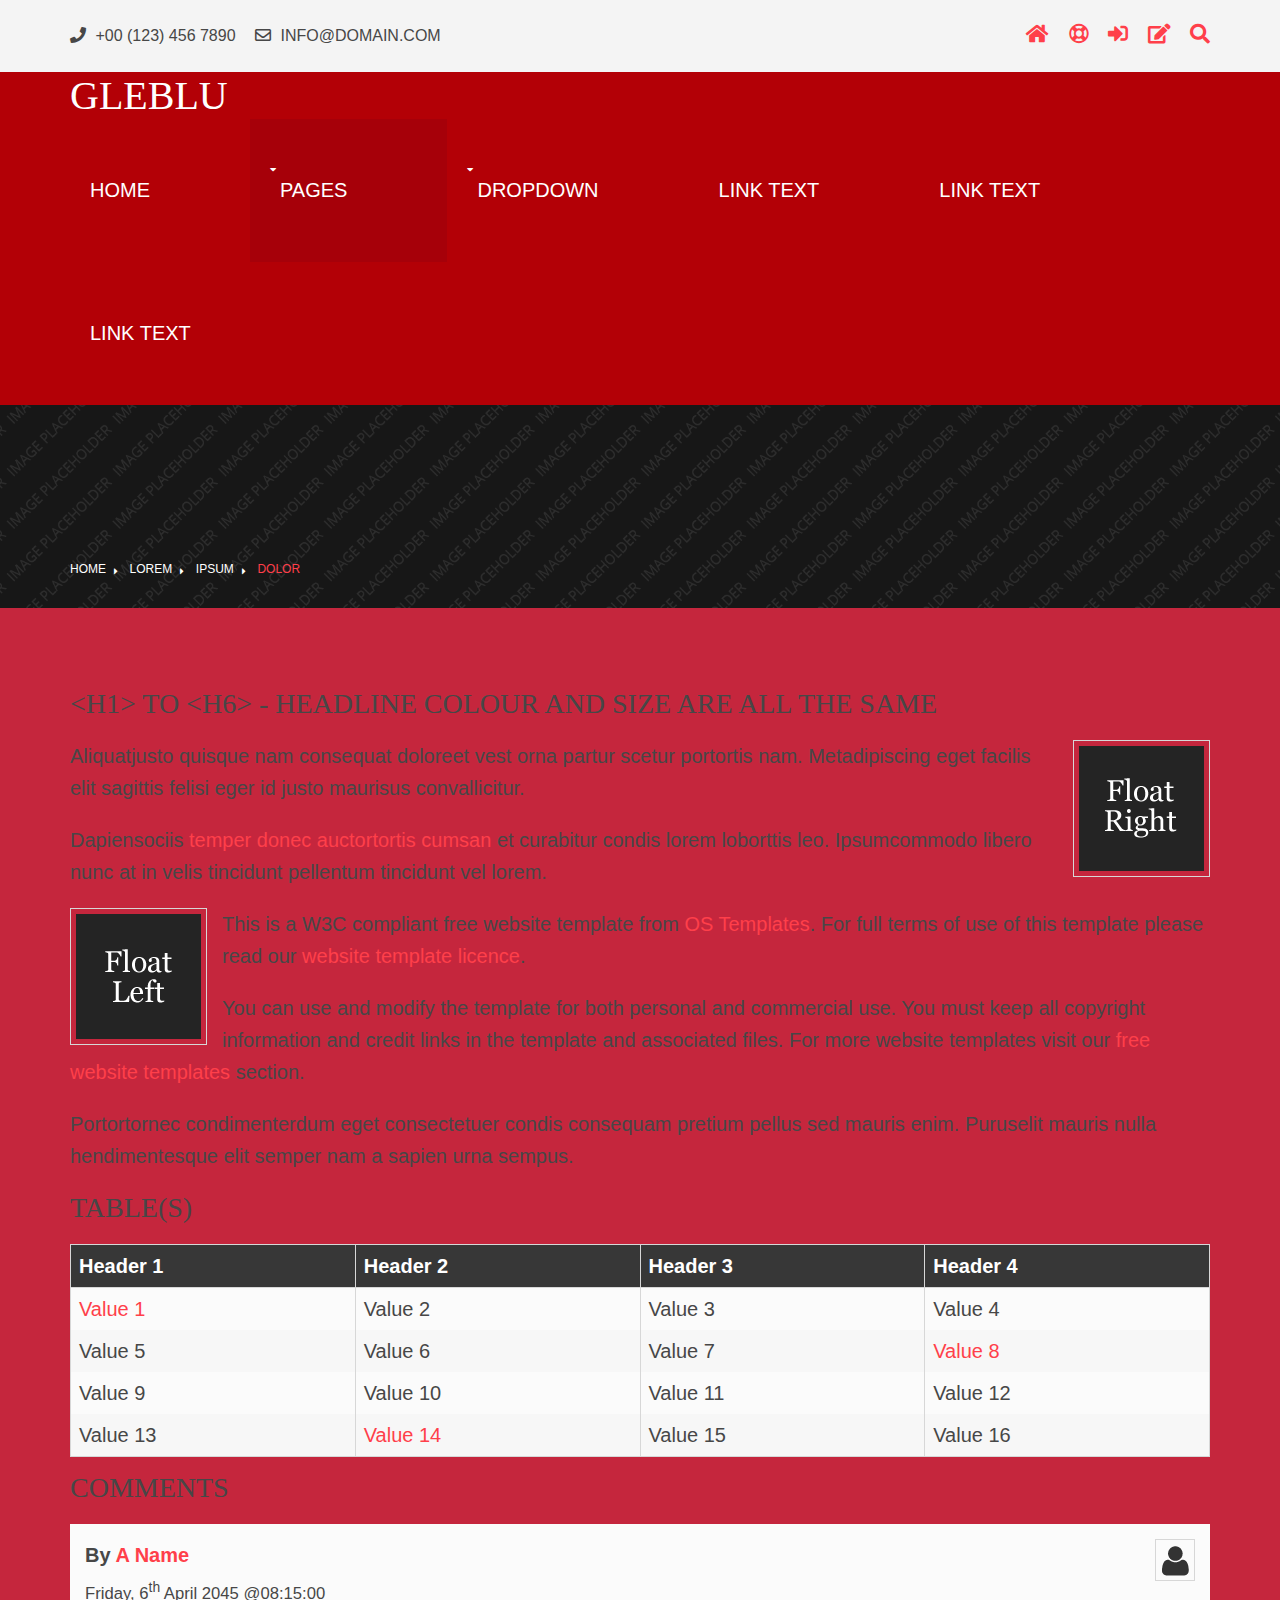
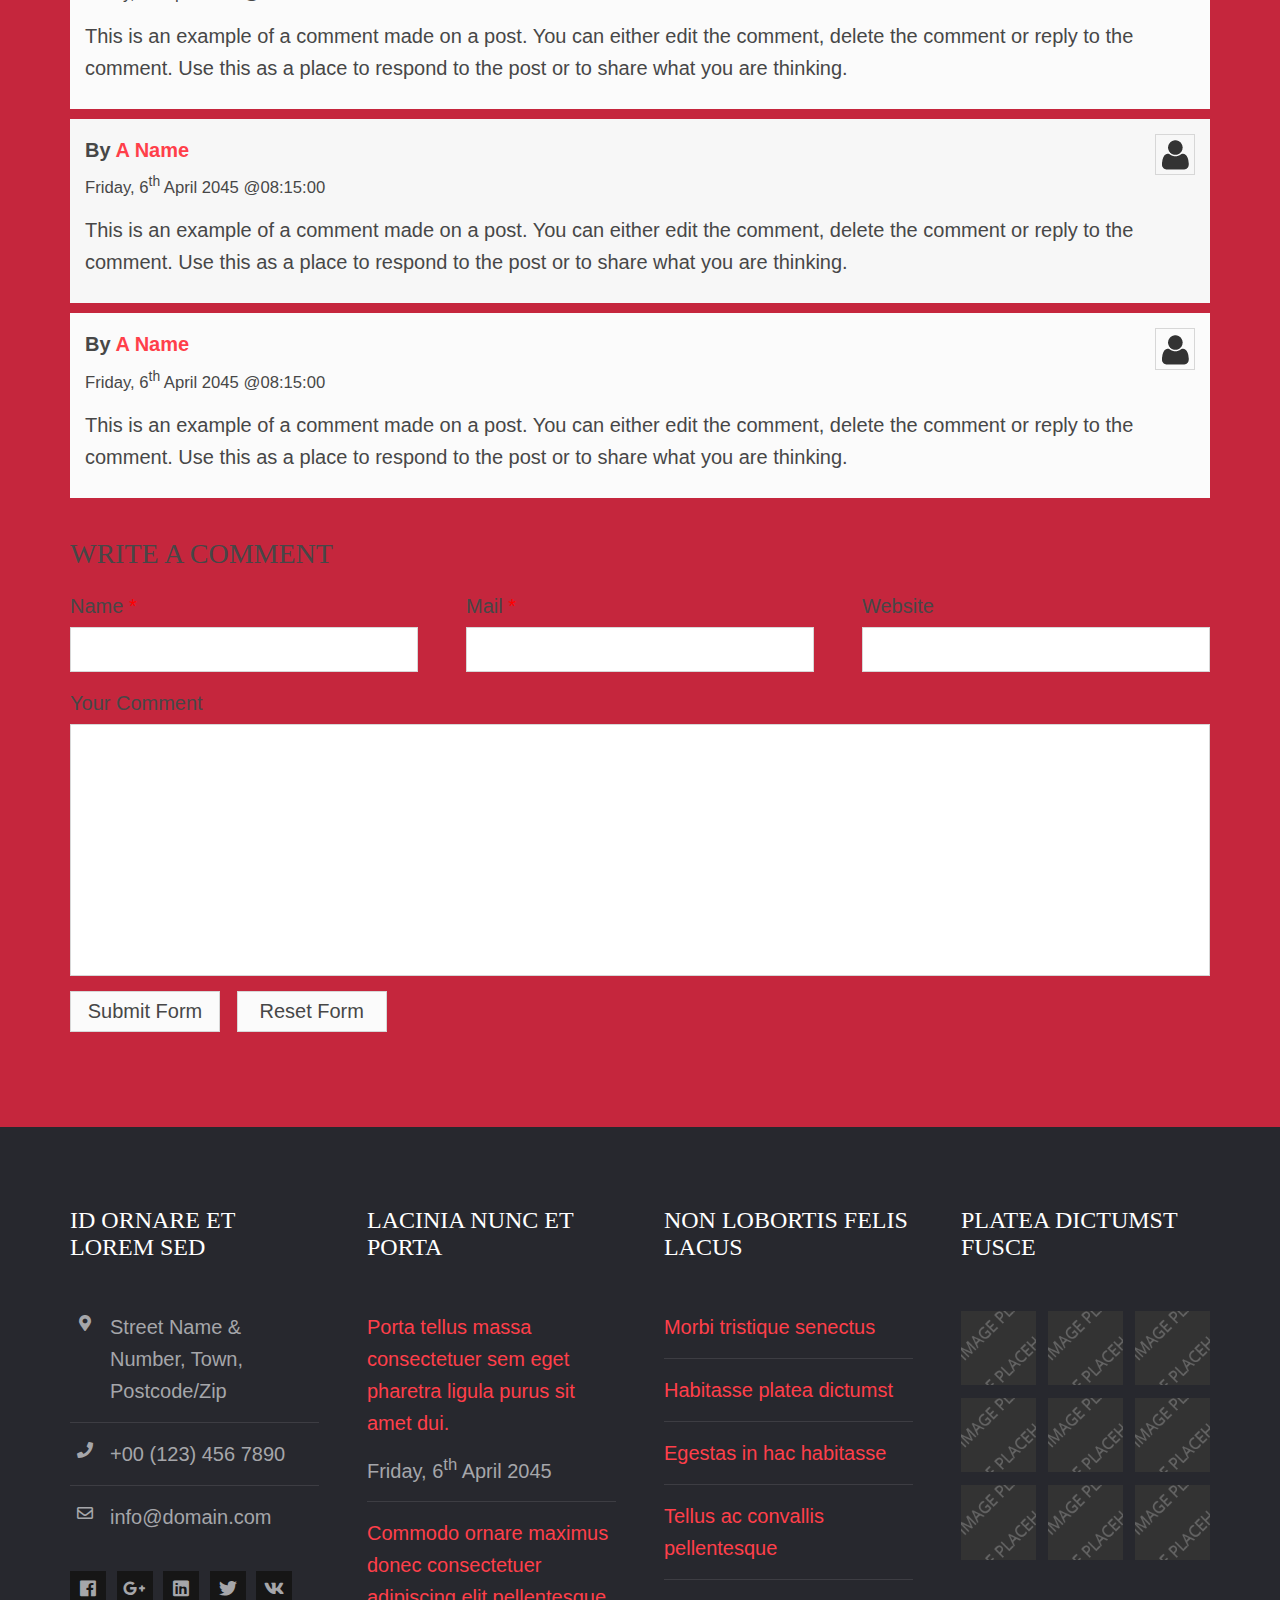
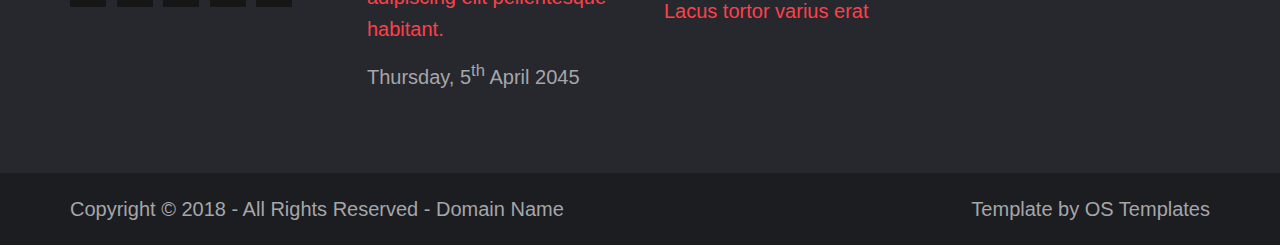
<file: pages/full-width.html>
<!DOCTYPE html>
<!--
Template Name: Gleblu
Author: <a href="https://www.os-templates.com/">OS Templates</a>
Author URI: https://www.os-templates.com/
Copyright: OS-Templates.com
Licence: Free to use under our free template licence terms
Licence URI: https://www.os-templates.com/template-terms
-->
<html lang="">
<!-- To declare your language - read more here: https://www.w3.org/International/questions/qa-html-language-declarations -->
<head>
<title>Gleblu | Pages | Full Width</title>
<meta charset="utf-8">
<meta name="viewport" content="width=device-width, initial-scale=1.0, maximum-scale=1.0, user-scalable=no">
<link href="../layout/styles/layout.css" rel="stylesheet" type="text/css" media="all">
</head>
<body id="top">
<!-- ################################################################################################ -->
<!-- ################################################################################################ -->
<!-- ################################################################################################ -->
<div class="wrapper row0">
  <div id="topbar" class="hoc clear">
    <div class="fl_left"> 
      <!-- ################################################################################################ -->
      <ul class="nospace">
        <li><i class="fas fa-phone rgtspace-5"></i> +00 (123) 456 7890</li>
        <li><i class="far fa-envelope rgtspace-5"></i> info@domain.com</li>
      </ul>
      <!-- ################################################################################################ -->
    </div>
    <div class="fl_right"> 
      <!-- ################################################################################################ -->
      <ul class="nospace">
        <li><a href="../index.html"><i class="fas fa-home"></i></a></li>
        <li><a href="#" title="Help Centre"><i class="far fa-life-ring"></i></a></li>
        <li><a href="#" title="Login"><i class="fas fa-sign-in-alt"></i></a></li>
        <li><a href="#" title="Sign Up"><i class="fas fa-edit"></i></a></li>
        <li id="searchform">
          <div>
            <form action="#" method="post">
              <fieldset>
                <legend>Quick Search:</legend>
                <input type="text" placeholder="Enter search term&hellip;">
                <button type="submit"><i class="fas fa-search"></i></button>
              </fieldset>
            </form>
          </div>
        </li>
      </ul>
      <!-- ################################################################################################ -->
    </div>
  </div>
</div>
<!-- ################################################################################################ -->
<!-- ################################################################################################ -->
<!-- ################################################################################################ -->
<div class="wrapper row1">
  <header id="header" class="hoc clear">
    <div id="logo" class="fl_left"> 
      <!-- ################################################################################################ -->
      <h1><a href="../index.html">Gleblu</a></h1>
      <!-- ################################################################################################ -->
    </div>
    <nav id="mainav" class="fl_right"> 
      <!-- ################################################################################################ -->
      <ul class="clear">
        <li><a href="../index.html">Home</a></li>
        <li class="active"><a class="drop" href="#">Pages</a>
          <ul>
            <li><a href="gallery.html">Gallery</a></li>
            <li class="active"><a href="full-width.html">Full Width</a></li>
            <li><a href="sidebar-left.html">Sidebar Left</a></li>
            <li><a href="sidebar-right.html">Sidebar Right</a></li>
            <li><a href="basic-grid.html">Basic Grid</a></li>
            <li><a href="font-icons.html">Font Icons</a></li>
          </ul>
        </li>
        <li><a class="drop" href="#">Dropdown</a>
          <ul>
            <li><a href="#">Level 2</a></li>
            <li><a class="drop" href="#">Level 2 + Drop</a>
              <ul>
                <li><a href="#">Level 3</a></li>
                <li><a href="#">Level 3</a></li>
                <li><a href="#">Level 3</a></li>
              </ul>
            </li>
            <li><a href="#">Level 2</a></li>
          </ul>
        </li>
        <li><a href="#">Link Text</a></li>
        <li><a href="#">Link Text</a></li>
        <li><a href="#">Link Text</a></li>
      </ul>
      <!-- ################################################################################################ -->
    </nav>
  </header>
</div>
<!-- ################################################################################################ -->
<!-- ################################################################################################ -->
<!-- ################################################################################################ -->
<div class="wrapper bgded overlay" style="background-image:url('../images/demo/backgrounds/01.png');">
  <div id="breadcrumb" class="hoc clear"> 
    <!-- ################################################################################################ -->
    <ul>
      <li><a href="#">Home</a></li>
      <li><a href="#">Lorem</a></li>
      <li><a href="#">Ipsum</a></li>
      <li><a href="#">Dolor</a></li>
    </ul>
    <!-- ################################################################################################ -->
  </div>
</div>
<!-- ################################################################################################ -->
<!-- ################################################################################################ -->
<!-- ################################################################################################ -->
<div class="wrapper row3">
  <main class="hoc container clear"> 
    <!-- main body -->
    <!-- ################################################################################################ -->
    <div class="content"> 
      <!-- ################################################################################################ -->
      <h1>&lt;h1&gt; to &lt;h6&gt; - Headline Colour and Size Are All The Same</h1>
      <img class="imgr borderedbox inspace-5" src="../images/demo/imgr.gif" alt="">
      <p>Aliquatjusto quisque nam consequat doloreet vest orna partur scetur portortis nam. Metadipiscing eget facilis elit sagittis felisi eger id justo maurisus convallicitur.</p>
      <p>Dapiensociis <a href="#">temper donec auctortortis cumsan</a> et curabitur condis lorem loborttis leo. Ipsumcommodo libero nunc at in velis tincidunt pellentum tincidunt vel lorem.</p>
      <img class="imgl borderedbox inspace-5" src="../images/demo/imgl.gif" alt="">
      <p>This is a W3C compliant free website template from <a href="https://www.os-templates.com/" title="Free Website Templates">OS Templates</a>. For full terms of use of this template please read our <a href="https://www.os-templates.com/template-terms">website template licence</a>.</p>
      <p>You can use and modify the template for both personal and commercial use. You must keep all copyright information and credit links in the template and associated files. For more website templates visit our <a href="https://www.os-templates.com/">free website templates</a> section.</p>
      <p>Portortornec condimenterdum eget consectetuer condis consequam pretium pellus sed mauris enim. Puruselit mauris nulla hendimentesque elit semper nam a sapien urna sempus.</p>
      <h1>Table(s)</h1>
      <div class="scrollable">
        <table>
          <thead>
            <tr>
              <th>Header 1</th>
              <th>Header 2</th>
              <th>Header 3</th>
              <th>Header 4</th>
            </tr>
          </thead>
          <tbody>
            <tr>
              <td><a href="#">Value 1</a></td>
              <td>Value 2</td>
              <td>Value 3</td>
              <td>Value 4</td>
            </tr>
            <tr>
              <td>Value 5</td>
              <td>Value 6</td>
              <td>Value 7</td>
              <td><a href="#">Value 8</a></td>
            </tr>
            <tr>
              <td>Value 9</td>
              <td>Value 10</td>
              <td>Value 11</td>
              <td>Value 12</td>
            </tr>
            <tr>
              <td>Value 13</td>
              <td><a href="#">Value 14</a></td>
              <td>Value 15</td>
              <td>Value 16</td>
            </tr>
          </tbody>
        </table>
      </div>
      <div id="comments">
        <h2>Comments</h2>
        <ul>
          <li>
            <article>
              <header>
                <figure class="avatar"><img src="../images/demo/avatar.png" alt=""></figure>
                <address>
                By <a href="#">A Name</a>
                </address>
                <time datetime="2045-04-06T08:15+00:00">Friday, 6<sup>th</sup> April 2045 @08:15:00</time>
              </header>
              <div class="comcont">
                <p>This is an example of a comment made on a post. You can either edit the comment, delete the comment or reply to the comment. Use this as a place to respond to the post or to share what you are thinking.</p>
              </div>
            </article>
          </li>
          <li>
            <article>
              <header>
                <figure class="avatar"><img src="../images/demo/avatar.png" alt=""></figure>
                <address>
                By <a href="#">A Name</a>
                </address>
                <time datetime="2045-04-06T08:15+00:00">Friday, 6<sup>th</sup> April 2045 @08:15:00</time>
              </header>
              <div class="comcont">
                <p>This is an example of a comment made on a post. You can either edit the comment, delete the comment or reply to the comment. Use this as a place to respond to the post or to share what you are thinking.</p>
              </div>
            </article>
          </li>
          <li>
            <article>
              <header>
                <figure class="avatar"><img src="../images/demo/avatar.png" alt=""></figure>
                <address>
                By <a href="#">A Name</a>
                </address>
                <time datetime="2045-04-06T08:15+00:00">Friday, 6<sup>th</sup> April 2045 @08:15:00</time>
              </header>
              <div class="comcont">
                <p>This is an example of a comment made on a post. You can either edit the comment, delete the comment or reply to the comment. Use this as a place to respond to the post or to share what you are thinking.</p>
              </div>
            </article>
          </li>
        </ul>
        <h2>Write A Comment</h2>
        <form action="#" method="post">
          <div class="one_third first">
            <label for="name">Name <span>*</span></label>
            <input type="text" name="name" id="name" value="" size="22" required>
          </div>
          <div class="one_third">
            <label for="email">Mail <span>*</span></label>
            <input type="email" name="email" id="email" value="" size="22" required>
          </div>
          <div class="one_third">
            <label for="url">Website</label>
            <input type="url" name="url" id="url" value="" size="22">
          </div>
          <div class="block clear">
            <label for="comment">Your Comment</label>
            <textarea name="comment" id="comment" cols="25" rows="10"></textarea>
          </div>
          <div>
            <input type="submit" name="submit" value="Submit Form">
            &nbsp;
            <input type="reset" name="reset" value="Reset Form">
          </div>
        </form>
      </div>
      <!-- ################################################################################################ -->
    </div>
    <!-- ################################################################################################ -->
    <!-- / main body -->
    <div class="clear"></div>
  </main>
</div>
<!-- ################################################################################################ -->
<!-- ################################################################################################ -->
<!-- ################################################################################################ -->
<div class="wrapper row4">
  <footer id="footer" class="hoc clear"> 
    <!-- ################################################################################################ -->
    <div class="one_quarter first">
      <h6 class="heading">Id ornare et lorem sed</h6>
      <ul class="nospace linklist contact btmspace-30">
        <li><i class="fas fa-map-marker-alt"></i>
          <address>
          Street Name &amp; Number, Town, Postcode/Zip
          </address>
        </li>
        <li><i class="fas fa-phone"></i> +00 (123) 456 7890</li>
        <li><i class="far fa-envelope"></i> info@domain.com</li>
      </ul>
      <ul class="faico clear">
        <li><a class="faicon-facebook" href="#"><i class="fab fa-facebook"></i></a></li>
        <li><a class="faicon-google-plus" href="#"><i class="fab fa-google-plus-g"></i></a></li>
        <li><a class="faicon-linkedin" href="#"><i class="fab fa-linkedin"></i></a></li>
        <li><a class="faicon-twitter" href="#"><i class="fab fa-twitter"></i></a></li>
        <li><a class="faicon-vk" href="#"><i class="fab fa-vk"></i></a></li>
      </ul>
    </div>
    <div class="one_quarter">
      <h6 class="heading">Lacinia nunc et porta</h6>
      <ul class="nospace linklist">
        <li>
          <article>
            <p class="nospace btmspace-10"><a href="#">Porta tellus massa consectetuer sem eget pharetra ligula purus sit amet dui.</a></p>
            <time class="block font-xs" datetime="2045-04-06">Friday, 6<sup>th</sup> April 2045</time>
          </article>
        </li>
        <li>
          <article>
            <p class="nospace btmspace-10"><a href="#">Commodo ornare maximus donec consectetuer adipiscing elit pellentesque habitant.</a></p>
            <time class="block font-xs" datetime="2045-04-05">Thursday, 5<sup>th</sup> April 2045</time>
          </article>
        </li>
      </ul>
    </div>
    <div class="one_quarter">
      <h6 class="heading">Non lobortis felis lacus</h6>
      <ul class="nospace linklist">
        <li><a href="#">Morbi tristique senectus</a></li>
        <li><a href="#">Habitasse platea dictumst</a></li>
        <li><a href="#">Egestas in hac habitasse</a></li>
        <li><a href="#">Tellus ac convallis pellentesque</a></li>
        <li><a href="#">Lacus tortor varius erat</a></li>
      </ul>
    </div>
    <div class="one_quarter">
      <h6 class="heading">Platea dictumst fusce</h6>
      <ul class="nospace clear latestimg">
        <li><a class="imgover" href="#"><img src="../images/demo/100x100.png" alt=""></a></li>
        <li><a class="imgover" href="#"><img src="../images/demo/100x100.png" alt=""></a></li>
        <li><a class="imgover" href="#"><img src="../images/demo/100x100.png" alt=""></a></li>
        <li><a class="imgover" href="#"><img src="../images/demo/100x100.png" alt=""></a></li>
        <li><a class="imgover" href="#"><img src="../images/demo/100x100.png" alt=""></a></li>
        <li><a class="imgover" href="#"><img src="../images/demo/100x100.png" alt=""></a></li>
        <li><a class="imgover" href="#"><img src="../images/demo/100x100.png" alt=""></a></li>
        <li><a class="imgover" href="#"><img src="../images/demo/100x100.png" alt=""></a></li>
        <li><a class="imgover" href="#"><img src="../images/demo/100x100.png" alt=""></a></li>
      </ul>
    </div>
    <!-- ################################################################################################ -->
  </footer>
</div>
<!-- ################################################################################################ -->
<!-- ################################################################################################ -->
<!-- ################################################################################################ -->
<div class="wrapper row5">
  <div id="copyright" class="hoc clear"> 
    <!-- ################################################################################################ -->
    <p class="fl_left">Copyright &copy; 2018 - All Rights Reserved - <a href="#">Domain Name</a></p>
    <p class="fl_right">Template by <a target="_blank" href="https://www.os-templates.com/" title="Free Website Templates">OS Templates</a></p>
    <!-- ################################################################################################ -->
  </div>
</div>
<!-- ################################################################################################ -->
<!-- ################################################################################################ -->
<!-- ################################################################################################ -->
<a id="backtotop" href="#top"><i class="fas fa-chevron-up"></i></a>
<!-- JAVASCRIPTS -->
<script src="../layout/scripts/jquery.min.js"></script>
<script src="../layout/scripts/jquery.backtotop.js"></script>
<script src="../layout/scripts/jquery.mobilemenu.js"></script>
</body>
</html>
</file>
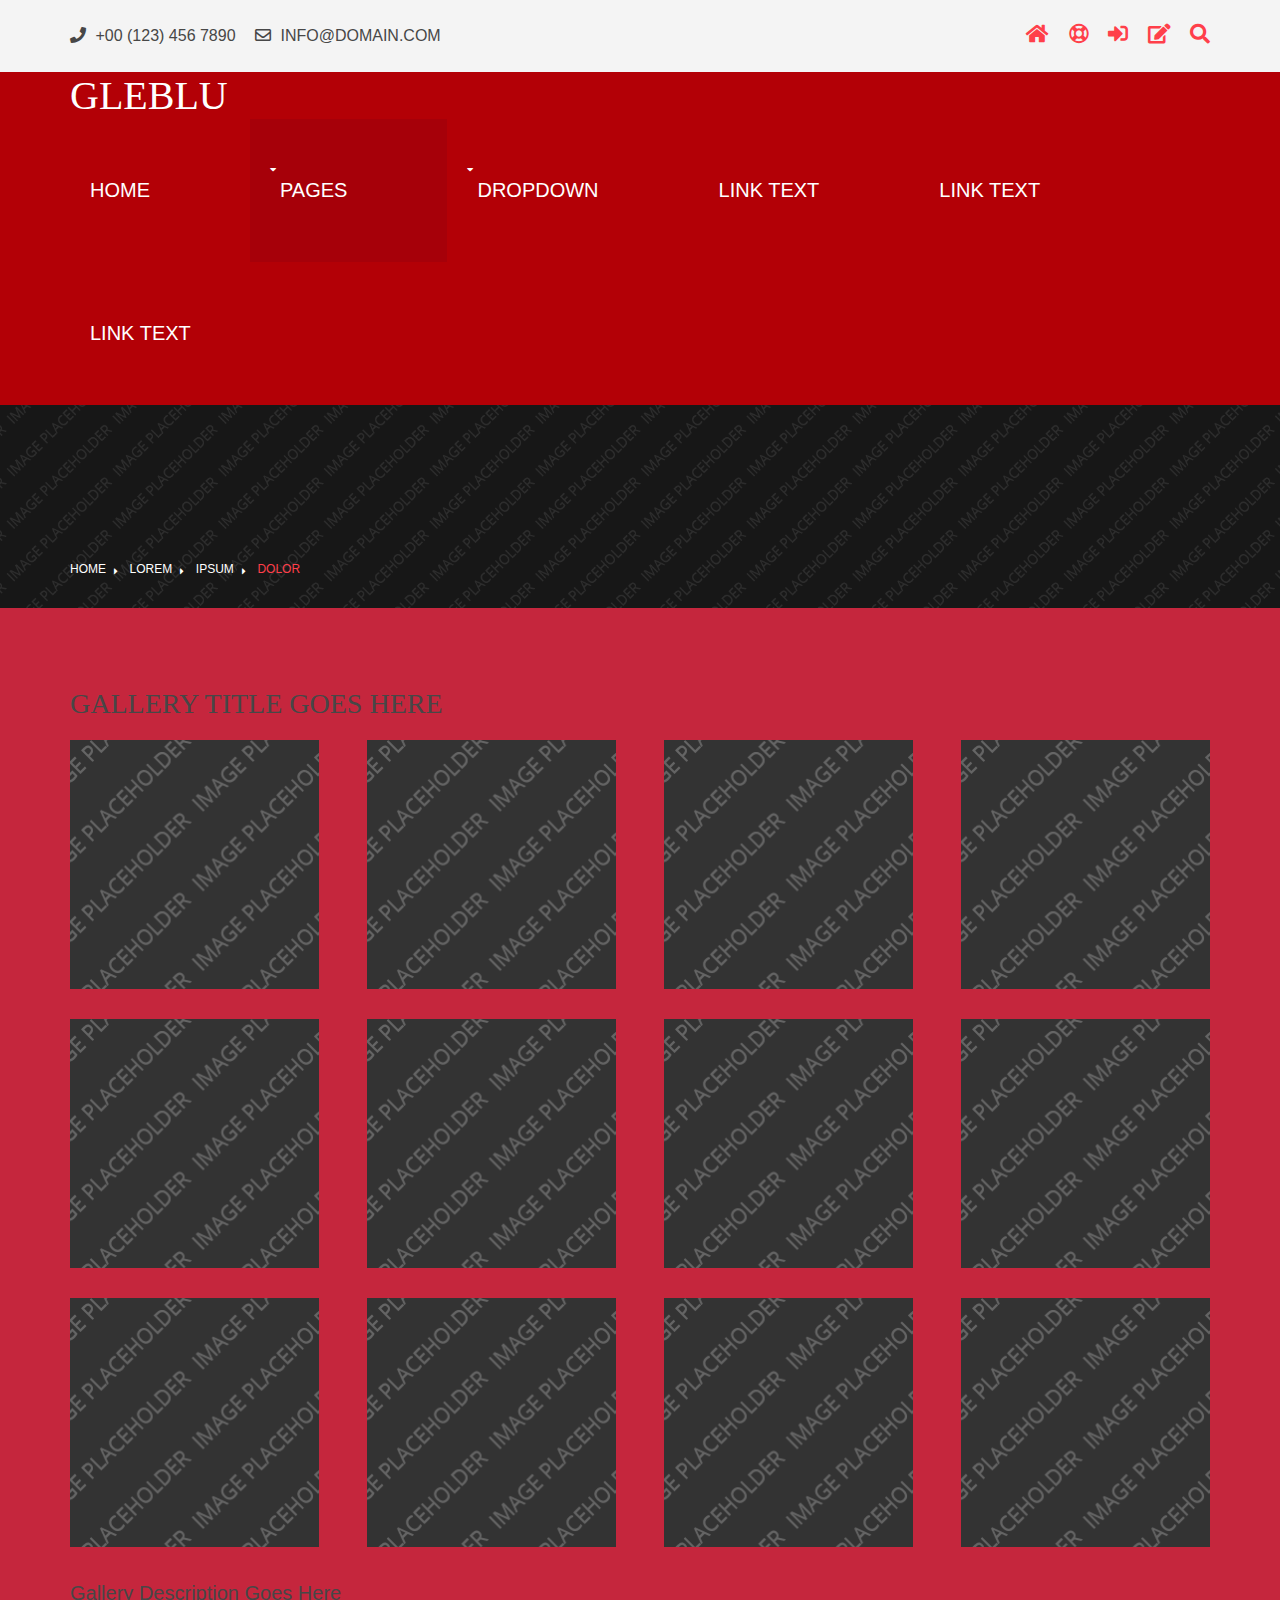
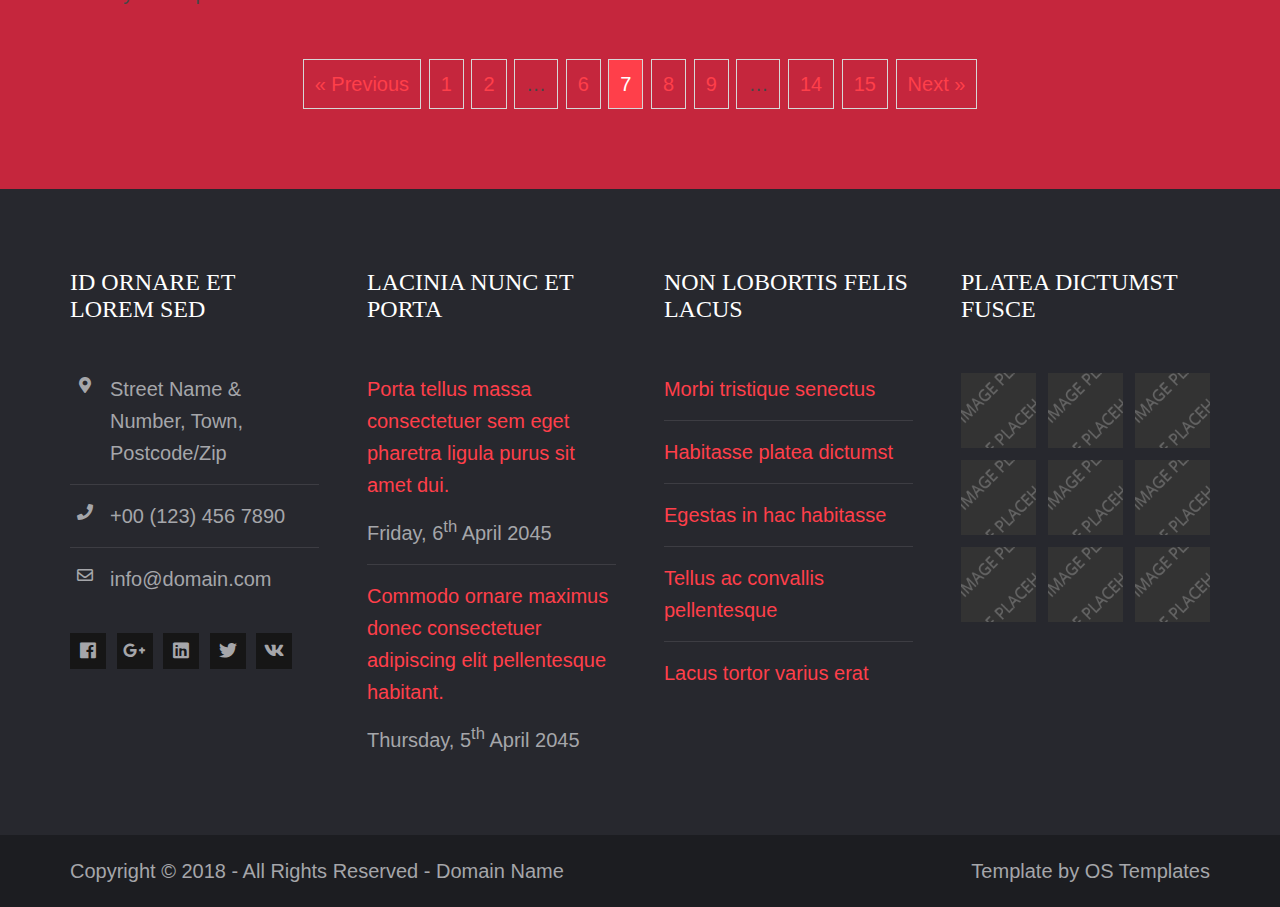
<file: pages/gallery.html>
<!DOCTYPE html>
<!--
Template Name: Gleblu
Author: <a href="https://www.os-templates.com/">OS Templates</a>
Author URI: https://www.os-templates.com/
Copyright: OS-Templates.com
Licence: Free to use under our free template licence terms
Licence URI: https://www.os-templates.com/template-terms
-->
<html lang="">
<!-- To declare your language - read more here: https://www.w3.org/International/questions/qa-html-language-declarations -->
<head>
<title>Gleblu | Pages | Gallery</title>
<meta charset="utf-8">
<meta name="viewport" content="width=device-width, initial-scale=1.0, maximum-scale=1.0, user-scalable=no">
<link href="../layout/styles/layout.css" rel="stylesheet" type="text/css" media="all">
</head>
<body id="top">
<!-- ################################################################################################ -->
<!-- ################################################################################################ -->
<!-- ################################################################################################ -->
<div class="wrapper row0">
  <div id="topbar" class="hoc clear">
    <div class="fl_left"> 
      <!-- ################################################################################################ -->
      <ul class="nospace">
        <li><i class="fas fa-phone rgtspace-5"></i> +00 (123) 456 7890</li>
        <li><i class="far fa-envelope rgtspace-5"></i> info@domain.com</li>
      </ul>
      <!-- ################################################################################################ -->
    </div>
    <div class="fl_right"> 
      <!-- ################################################################################################ -->
      <ul class="nospace">
        <li><a href="../index.html"><i class="fas fa-home"></i></a></li>
        <li><a href="#" title="Help Centre"><i class="far fa-life-ring"></i></a></li>
        <li><a href="#" title="Login"><i class="fas fa-sign-in-alt"></i></a></li>
        <li><a href="#" title="Sign Up"><i class="fas fa-edit"></i></a></li>
        <li id="searchform">
          <div>
            <form action="#" method="post">
              <fieldset>
                <legend>Quick Search:</legend>
                <input type="text" placeholder="Enter search term&hellip;">
                <button type="submit"><i class="fas fa-search"></i></button>
              </fieldset>
            </form>
          </div>
        </li>
      </ul>
      <!-- ################################################################################################ -->
    </div>
  </div>
</div>
<!-- ################################################################################################ -->
<!-- ################################################################################################ -->
<!-- ################################################################################################ -->
<div class="wrapper row1">
  <header id="header" class="hoc clear">
    <div id="logo" class="fl_left"> 
      <!-- ################################################################################################ -->
      <h1><a href="../index.html">Gleblu</a></h1>
      <!-- ################################################################################################ -->
    </div>
    <nav id="mainav" class="fl_right"> 
      <!-- ################################################################################################ -->
      <ul class="clear">
        <li><a href="../index.html">Home</a></li>
        <li class="active"><a class="drop" href="#">Pages</a>
          <ul>
            <li class="active"><a href="gallery.html">Gallery</a></li>
            <li><a href="full-width.html">Full Width</a></li>
            <li><a href="sidebar-left.html">Sidebar Left</a></li>
            <li><a href="sidebar-right.html">Sidebar Right</a></li>
            <li><a href="basic-grid.html">Basic Grid</a></li>
            <li><a href="font-icons.html">Font Icons</a></li>
          </ul>
        </li>
        <li><a class="drop" href="#">Dropdown</a>
          <ul>
            <li><a href="#">Level 2</a></li>
            <li><a class="drop" href="#">Level 2 + Drop</a>
              <ul>
                <li><a href="#">Level 3</a></li>
                <li><a href="#">Level 3</a></li>
                <li><a href="#">Level 3</a></li>
              </ul>
            </li>
            <li><a href="#">Level 2</a></li>
          </ul>
        </li>
        <li><a href="#">Link Text</a></li>
        <li><a href="#">Link Text</a></li>
        <li><a href="#">Link Text</a></li>
      </ul>
      <!-- ################################################################################################ -->
    </nav>
  </header>
</div>
<!-- ################################################################################################ -->
<!-- ################################################################################################ -->
<!-- ################################################################################################ -->
<div class="wrapper bgded overlay" style="background-image:url('../images/demo/backgrounds/01.png');">
  <div id="breadcrumb" class="hoc clear"> 
    <!-- ################################################################################################ -->
    <ul>
      <li><a href="#">Home</a></li>
      <li><a href="#">Lorem</a></li>
      <li><a href="#">Ipsum</a></li>
      <li><a href="#">Dolor</a></li>
    </ul>
    <!-- ################################################################################################ -->
  </div>
</div>
<!-- ################################################################################################ -->
<!-- ################################################################################################ -->
<!-- ################################################################################################ -->
<div class="wrapper row3">
  <main class="hoc container clear"> 
    <!-- main body -->
    <!-- ################################################################################################ -->
    <div class="content"> 
      <!-- ################################################################################################ -->
      <div id="gallery">
        <figure>
          <header class="heading">Gallery Title Goes Here</header>
          <ul class="nospace clear">
            <li class="one_quarter first"><a href="#"><img src="../images/demo/gallery/01.png" alt=""></a></li>
            <li class="one_quarter"><a href="#"><img src="../images/demo/gallery/01.png" alt=""></a></li>
            <li class="one_quarter"><a href="#"><img src="../images/demo/gallery/01.png" alt=""></a></li>
            <li class="one_quarter"><a href="#"><img src="../images/demo/gallery/01.png" alt=""></a></li>
            <li class="one_quarter first"><a href="#"><img src="../images/demo/gallery/01.png" alt=""></a></li>
            <li class="one_quarter"><a href="#"><img src="../images/demo/gallery/01.png" alt=""></a></li>
            <li class="one_quarter"><a href="#"><img src="../images/demo/gallery/01.png" alt=""></a></li>
            <li class="one_quarter"><a href="#"><img src="../images/demo/gallery/01.png" alt=""></a></li>
            <li class="one_quarter first"><a href="#"><img src="../images/demo/gallery/01.png" alt=""></a></li>
            <li class="one_quarter"><a href="#"><img src="../images/demo/gallery/01.png" alt=""></a></li>
            <li class="one_quarter"><a href="#"><img src="../images/demo/gallery/01.png" alt=""></a></li>
            <li class="one_quarter"><a href="#"><img src="../images/demo/gallery/01.png" alt=""></a></li>
          </ul>
          <figcaption>Gallery Description Goes Here</figcaption>
        </figure>
      </div>
      <!-- ################################################################################################ -->
      <!-- ################################################################################################ -->
      <nav class="pagination">
        <ul>
          <li><a href="#">&laquo; Previous</a></li>
          <li><a href="#">1</a></li>
          <li><a href="#">2</a></li>
          <li><strong>&hellip;</strong></li>
          <li><a href="#">6</a></li>
          <li class="current"><strong>7</strong></li>
          <li><a href="#">8</a></li>
          <li><a href="#">9</a></li>
          <li><strong>&hellip;</strong></li>
          <li><a href="#">14</a></li>
          <li><a href="#">15</a></li>
          <li><a href="#">Next &raquo;</a></li>
        </ul>
      </nav>
      <!-- ################################################################################################ -->
    </div>
    <!-- ################################################################################################ -->
    <!-- / main body -->
    <div class="clear"></div>
  </main>
</div>
<!-- ################################################################################################ -->
<!-- ################################################################################################ -->
<!-- ################################################################################################ -->
<div class="wrapper row4">
  <footer id="footer" class="hoc clear"> 
    <!-- ################################################################################################ -->
    <div class="one_quarter first">
      <h6 class="heading">Id ornare et lorem sed</h6>
      <ul class="nospace linklist contact btmspace-30">
        <li><i class="fas fa-map-marker-alt"></i>
          <address>
          Street Name &amp; Number, Town, Postcode/Zip
          </address>
        </li>
        <li><i class="fas fa-phone"></i> +00 (123) 456 7890</li>
        <li><i class="far fa-envelope"></i> info@domain.com</li>
      </ul>
      <ul class="faico clear">
        <li><a class="faicon-facebook" href="#"><i class="fab fa-facebook"></i></a></li>
        <li><a class="faicon-google-plus" href="#"><i class="fab fa-google-plus-g"></i></a></li>
        <li><a class="faicon-linkedin" href="#"><i class="fab fa-linkedin"></i></a></li>
        <li><a class="faicon-twitter" href="#"><i class="fab fa-twitter"></i></a></li>
        <li><a class="faicon-vk" href="#"><i class="fab fa-vk"></i></a></li>
      </ul>
    </div>
    <div class="one_quarter">
      <h6 class="heading">Lacinia nunc et porta</h6>
      <ul class="nospace linklist">
        <li>
          <article>
            <p class="nospace btmspace-10"><a href="#">Porta tellus massa consectetuer sem eget pharetra ligula purus sit amet dui.</a></p>
            <time class="block font-xs" datetime="2045-04-06">Friday, 6<sup>th</sup> April 2045</time>
          </article>
        </li>
        <li>
          <article>
            <p class="nospace btmspace-10"><a href="#">Commodo ornare maximus donec consectetuer adipiscing elit pellentesque habitant.</a></p>
            <time class="block font-xs" datetime="2045-04-05">Thursday, 5<sup>th</sup> April 2045</time>
          </article>
        </li>
      </ul>
    </div>
    <div class="one_quarter">
      <h6 class="heading">Non lobortis felis lacus</h6>
      <ul class="nospace linklist">
        <li><a href="#">Morbi tristique senectus</a></li>
        <li><a href="#">Habitasse platea dictumst</a></li>
        <li><a href="#">Egestas in hac habitasse</a></li>
        <li><a href="#">Tellus ac convallis pellentesque</a></li>
        <li><a href="#">Lacus tortor varius erat</a></li>
      </ul>
    </div>
    <div class="one_quarter">
      <h6 class="heading">Platea dictumst fusce</h6>
      <ul class="nospace clear latestimg">
        <li><a class="imgover" href="#"><img src="../images/demo/100x100.png" alt=""></a></li>
        <li><a class="imgover" href="#"><img src="../images/demo/100x100.png" alt=""></a></li>
        <li><a class="imgover" href="#"><img src="../images/demo/100x100.png" alt=""></a></li>
        <li><a class="imgover" href="#"><img src="../images/demo/100x100.png" alt=""></a></li>
        <li><a class="imgover" href="#"><img src="../images/demo/100x100.png" alt=""></a></li>
        <li><a class="imgover" href="#"><img src="../images/demo/100x100.png" alt=""></a></li>
        <li><a class="imgover" href="#"><img src="../images/demo/100x100.png" alt=""></a></li>
        <li><a class="imgover" href="#"><img src="../images/demo/100x100.png" alt=""></a></li>
        <li><a class="imgover" href="#"><img src="../images/demo/100x100.png" alt=""></a></li>
      </ul>
    </div>
    <!-- ################################################################################################ -->
  </footer>
</div>
<!-- ################################################################################################ -->
<!-- ################################################################################################ -->
<!-- ################################################################################################ -->
<div class="wrapper row5">
  <div id="copyright" class="hoc clear"> 
    <!-- ################################################################################################ -->
    <p class="fl_left">Copyright &copy; 2018 - All Rights Reserved - <a href="#">Domain Name</a></p>
    <p class="fl_right">Template by <a target="_blank" href="https://www.os-templates.com/" title="Free Website Templates">OS Templates</a></p>
    <!-- ################################################################################################ -->
  </div>
</div>
<!-- ################################################################################################ -->
<!-- ################################################################################################ -->
<!-- ################################################################################################ -->
<a id="backtotop" href="#top"><i class="fas fa-chevron-up"></i></a>
<!-- JAVASCRIPTS -->
<script src="../layout/scripts/jquery.min.js"></script>
<script src="../layout/scripts/jquery.backtotop.js"></script>
<script src="../layout/scripts/jquery.mobilemenu.js"></script>
</body>
</html>
</file>
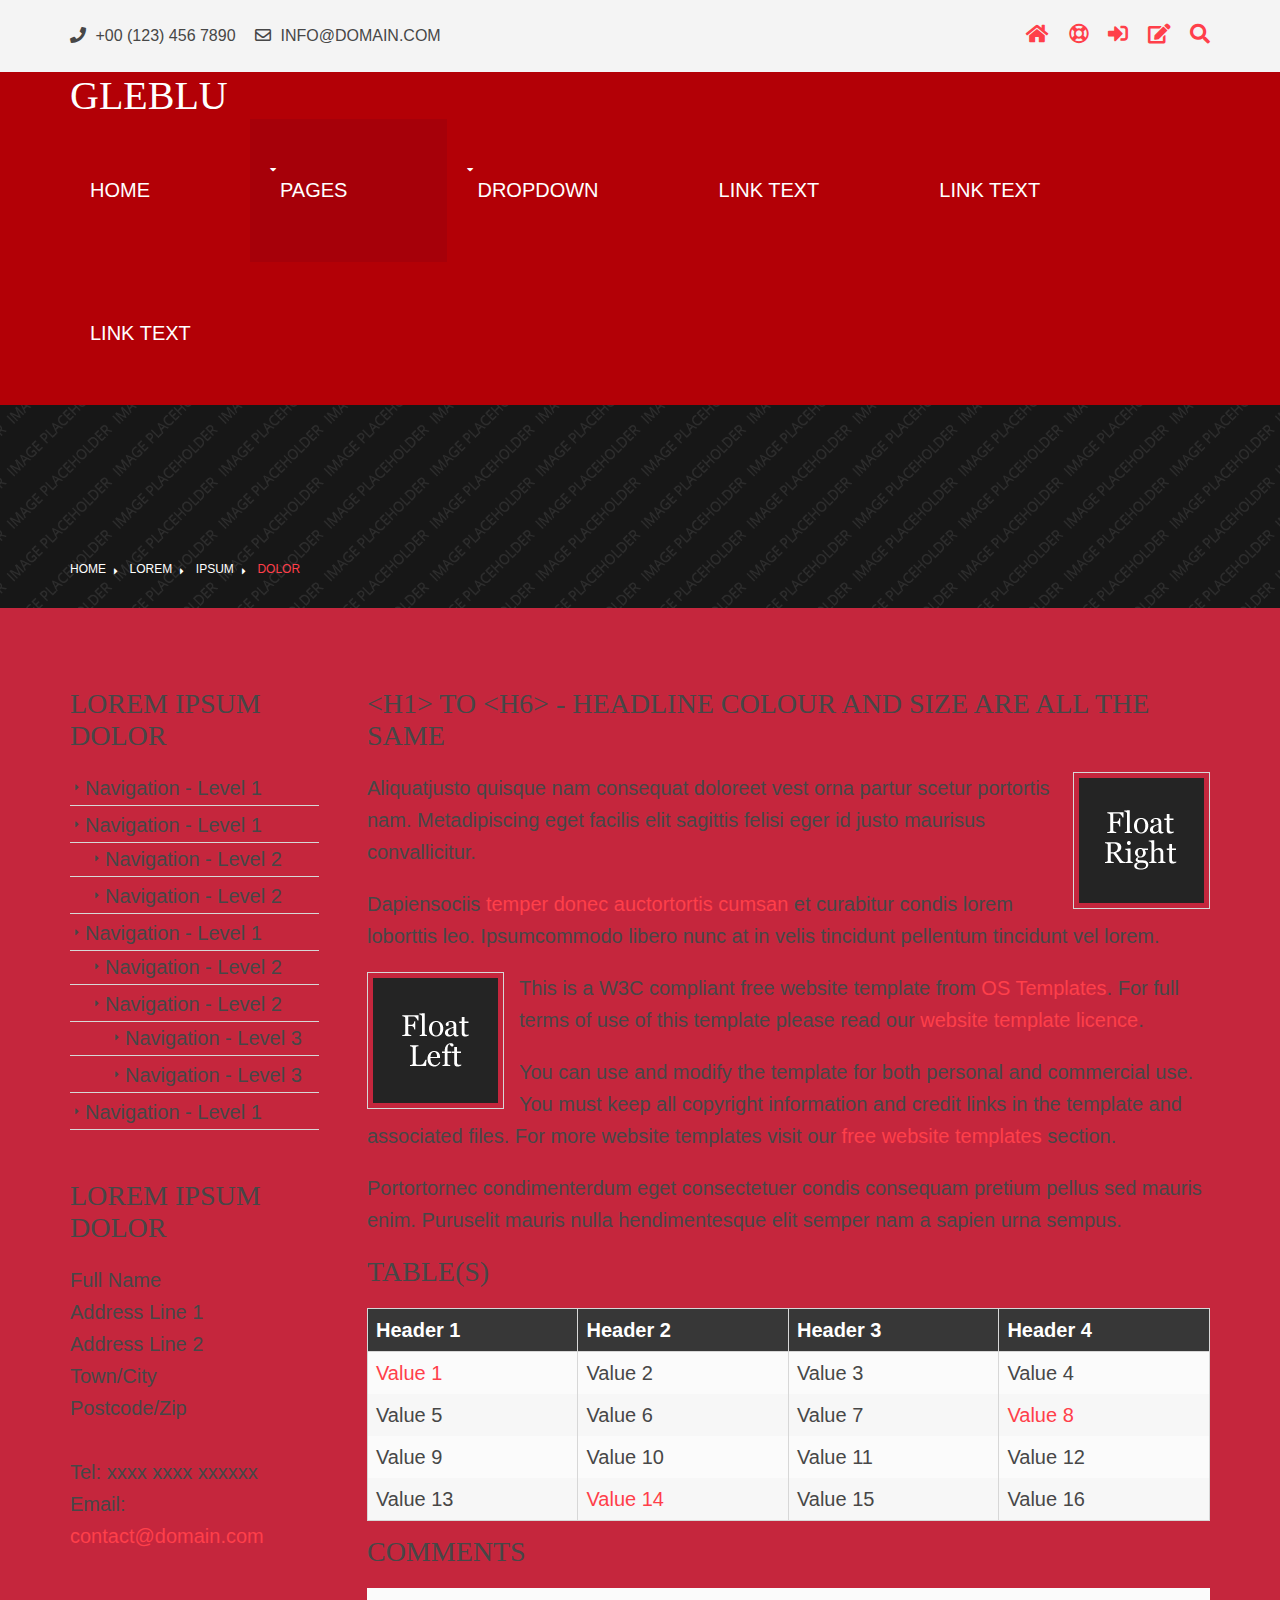
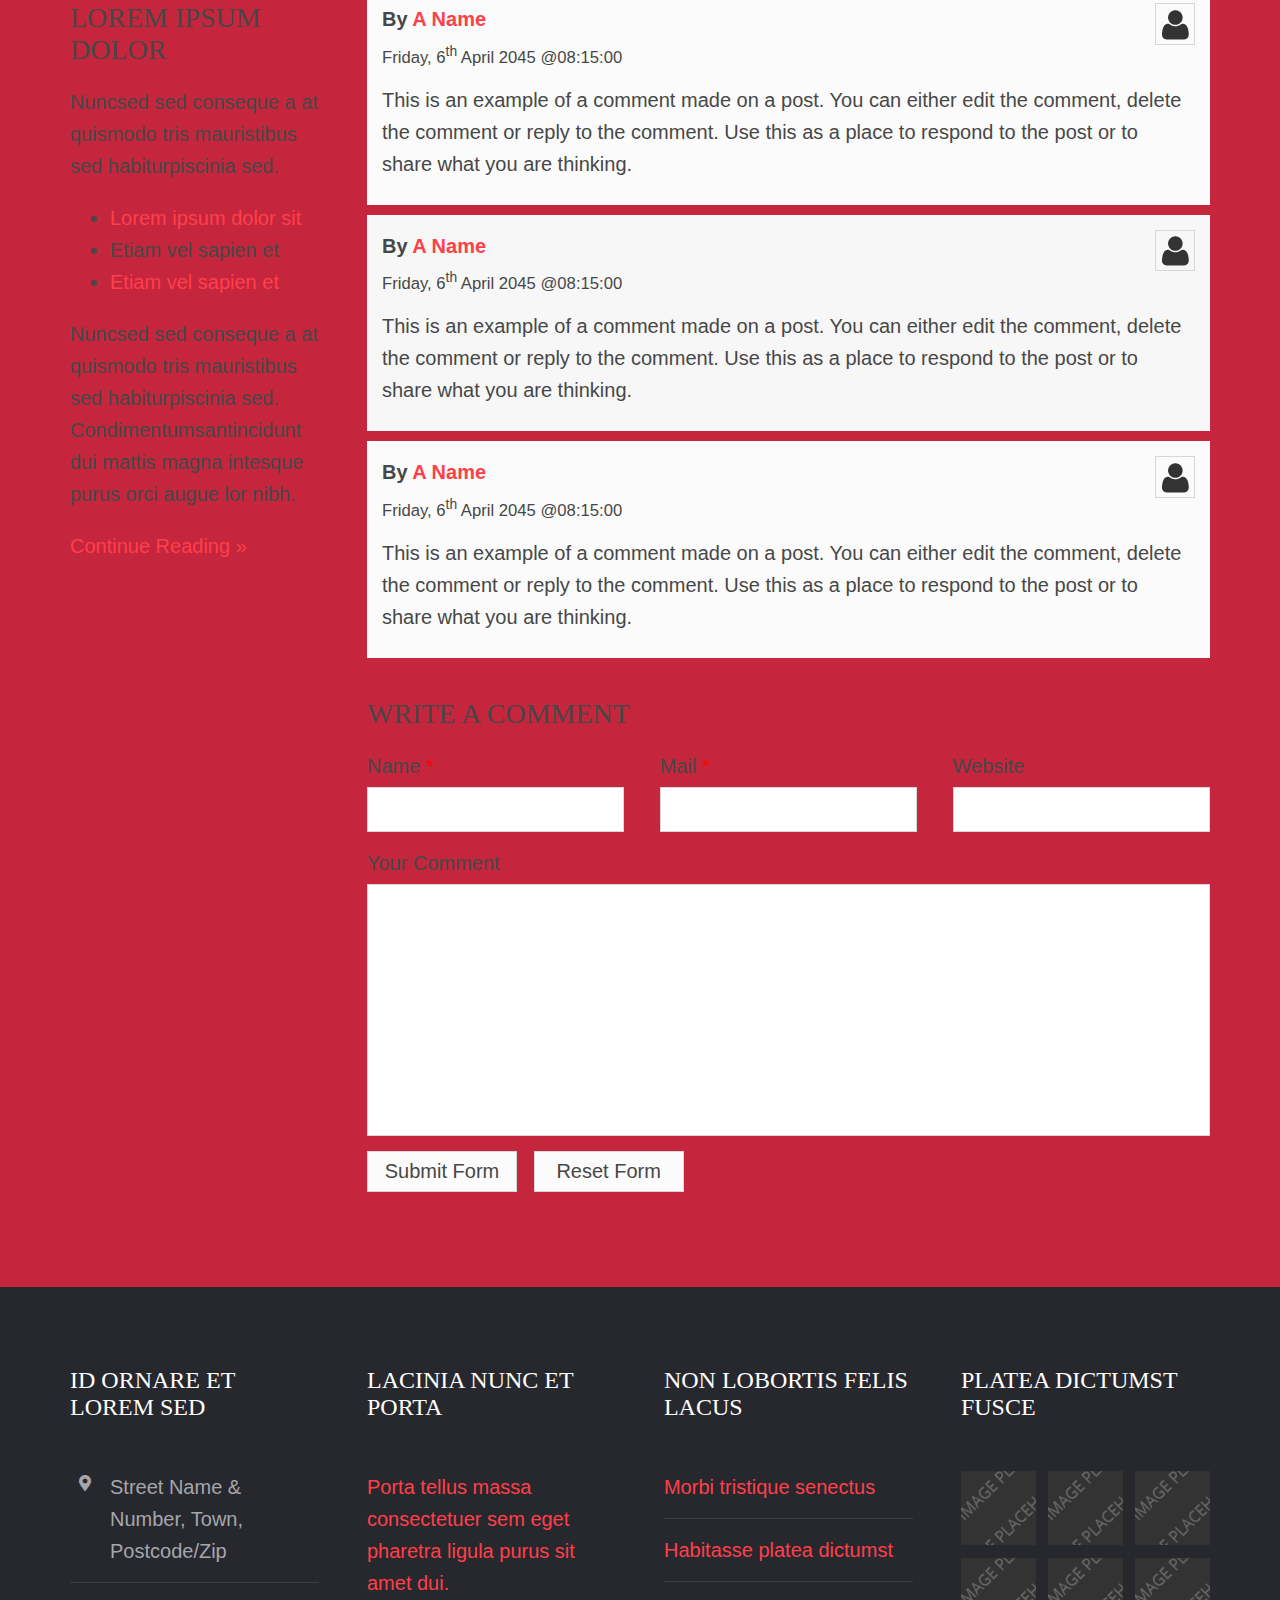
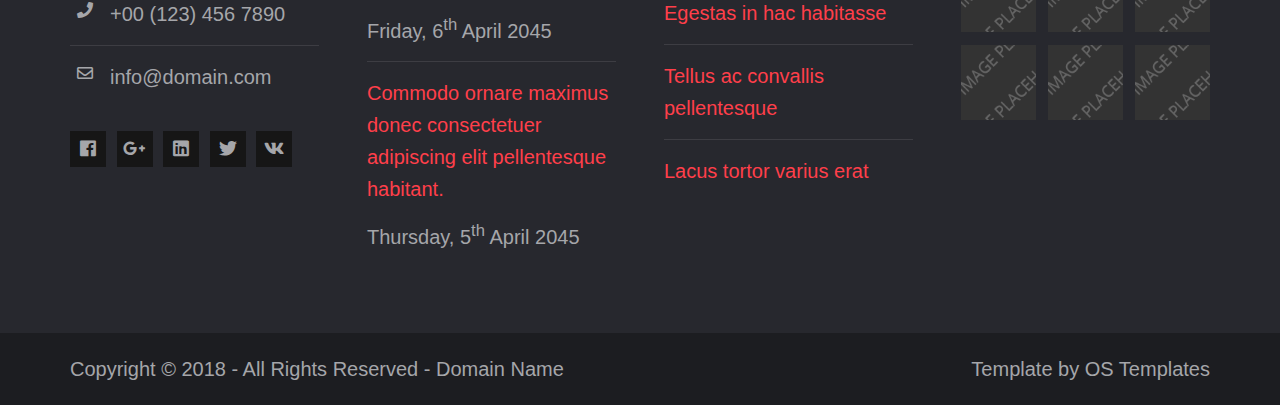
<file: pages/sidebar-left.html>
<!DOCTYPE html>
<!--
Template Name: Gleblu
Author: <a href="https://www.os-templates.com/">OS Templates</a>
Author URI: https://www.os-templates.com/
Copyright: OS-Templates.com
Licence: Free to use under our free template licence terms
Licence URI: https://www.os-templates.com/template-terms
-->
<html lang="">
<!-- To declare your language - read more here: https://www.w3.org/International/questions/qa-html-language-declarations -->
<head>
<title>Gleblu | Pages | Sidebar Left</title>
<meta charset="utf-8">
<meta name="viewport" content="width=device-width, initial-scale=1.0, maximum-scale=1.0, user-scalable=no">
<link href="../layout/styles/layout.css" rel="stylesheet" type="text/css" media="all">
</head>
<body id="top">
<!-- ################################################################################################ -->
<!-- ################################################################################################ -->
<!-- ################################################################################################ -->
<div class="wrapper row0">
  <div id="topbar" class="hoc clear">
    <div class="fl_left"> 
      <!-- ################################################################################################ -->
      <ul class="nospace">
        <li><i class="fas fa-phone rgtspace-5"></i> +00 (123) 456 7890</li>
        <li><i class="far fa-envelope rgtspace-5"></i> info@domain.com</li>
      </ul>
      <!-- ################################################################################################ -->
    </div>
    <div class="fl_right"> 
      <!-- ################################################################################################ -->
      <ul class="nospace">
        <li><a href="../index.html"><i class="fas fa-home"></i></a></li>
        <li><a href="#" title="Help Centre"><i class="far fa-life-ring"></i></a></li>
        <li><a href="#" title="Login"><i class="fas fa-sign-in-alt"></i></a></li>
        <li><a href="#" title="Sign Up"><i class="fas fa-edit"></i></a></li>
        <li id="searchform">
          <div>
            <form action="#" method="post">
              <fieldset>
                <legend>Quick Search:</legend>
                <input type="text" placeholder="Enter search term&hellip;">
                <button type="submit"><i class="fas fa-search"></i></button>
              </fieldset>
            </form>
          </div>
        </li>
      </ul>
      <!-- ################################################################################################ -->
    </div>
  </div>
</div>
<!-- ################################################################################################ -->
<!-- ################################################################################################ -->
<!-- ################################################################################################ -->
<div class="wrapper row1">
  <header id="header" class="hoc clear">
    <div id="logo" class="fl_left"> 
      <!-- ################################################################################################ -->
      <h1><a href="../index.html">Gleblu</a></h1>
      <!-- ################################################################################################ -->
    </div>
    <nav id="mainav" class="fl_right"> 
      <!-- ################################################################################################ -->
      <ul class="clear">
        <li><a href="../index.html">Home</a></li>
        <li class="active"><a class="drop" href="#">Pages</a>
          <ul>
            <li><a href="gallery.html">Gallery</a></li>
            <li><a href="full-width.html">Full Width</a></li>
            <li class="active"><a href="sidebar-left.html">Sidebar Left</a></li>
            <li><a href="sidebar-right.html">Sidebar Right</a></li>
            <li><a href="basic-grid.html">Basic Grid</a></li>
            <li><a href="font-icons.html">Font Icons</a></li>
          </ul>
        </li>
        <li><a class="drop" href="#">Dropdown</a>
          <ul>
            <li><a href="#">Level 2</a></li>
            <li><a class="drop" href="#">Level 2 + Drop</a>
              <ul>
                <li><a href="#">Level 3</a></li>
                <li><a href="#">Level 3</a></li>
                <li><a href="#">Level 3</a></li>
              </ul>
            </li>
            <li><a href="#">Level 2</a></li>
          </ul>
        </li>
        <li><a href="#">Link Text</a></li>
        <li><a href="#">Link Text</a></li>
        <li><a href="#">Link Text</a></li>
      </ul>
      <!-- ################################################################################################ -->
    </nav>
  </header>
</div>
<!-- ################################################################################################ -->
<!-- ################################################################################################ -->
<!-- ################################################################################################ -->
<div class="wrapper bgded overlay" style="background-image:url('../images/demo/backgrounds/01.png');">
  <div id="breadcrumb" class="hoc clear"> 
    <!-- ################################################################################################ -->
    <ul>
      <li><a href="#">Home</a></li>
      <li><a href="#">Lorem</a></li>
      <li><a href="#">Ipsum</a></li>
      <li><a href="#">Dolor</a></li>
    </ul>
    <!-- ################################################################################################ -->
  </div>
</div>
<!-- ################################################################################################ -->
<!-- ################################################################################################ -->
<!-- ################################################################################################ -->
<div class="wrapper row3">
  <main class="hoc container clear"> 
    <!-- main body -->
    <!-- ################################################################################################ -->
    <div class="sidebar one_quarter first"> 
      <!-- ################################################################################################ -->
      <h6>Lorem ipsum dolor</h6>
      <nav class="sdb_holder">
        <ul>
          <li><a href="#">Navigation - Level 1</a></li>
          <li><a href="#">Navigation - Level 1</a>
            <ul>
              <li><a href="#">Navigation - Level 2</a></li>
              <li><a href="#">Navigation - Level 2</a></li>
            </ul>
          </li>
          <li><a href="#">Navigation - Level 1</a>
            <ul>
              <li><a href="#">Navigation - Level 2</a></li>
              <li><a href="#">Navigation - Level 2</a>
                <ul>
                  <li><a href="#">Navigation - Level 3</a></li>
                  <li><a href="#">Navigation - Level 3</a></li>
                </ul>
              </li>
            </ul>
          </li>
          <li><a href="#">Navigation - Level 1</a></li>
        </ul>
      </nav>
      <div class="sdb_holder">
        <h6>Lorem ipsum dolor</h6>
        <address>
        Full Name<br>
        Address Line 1<br>
        Address Line 2<br>
        Town/City<br>
        Postcode/Zip<br>
        <br>
        Tel: xxxx xxxx xxxxxx<br>
        Email: <a href="#">contact@domain.com</a>
        </address>
      </div>
      <div class="sdb_holder">
        <article>
          <h6>Lorem ipsum dolor</h6>
          <p>Nuncsed sed conseque a at quismodo tris mauristibus sed habiturpiscinia sed.</p>
          <ul>
            <li><a href="#">Lorem ipsum dolor sit</a></li>
            <li>Etiam vel sapien et</li>
            <li><a href="#">Etiam vel sapien et</a></li>
          </ul>
          <p>Nuncsed sed conseque a at quismodo tris mauristibus sed habiturpiscinia sed. Condimentumsantincidunt dui mattis magna intesque purus orci augue lor nibh.</p>
          <p class="more"><a href="#">Continue Reading &raquo;</a></p>
        </article>
      </div>
      <!-- ################################################################################################ -->
    </div>
    <!-- ################################################################################################ -->
    <!-- ################################################################################################ -->
    <div class="content three_quarter"> 
      <!-- ################################################################################################ -->
      <h1>&lt;h1&gt; to &lt;h6&gt; - Headline Colour and Size Are All The Same</h1>
      <img class="imgr borderedbox inspace-5" src="../images/demo/imgr.gif" alt="">
      <p>Aliquatjusto quisque nam consequat doloreet vest orna partur scetur portortis nam. Metadipiscing eget facilis elit sagittis felisi eger id justo maurisus convallicitur.</p>
      <p>Dapiensociis <a href="#">temper donec auctortortis cumsan</a> et curabitur condis lorem loborttis leo. Ipsumcommodo libero nunc at in velis tincidunt pellentum tincidunt vel lorem.</p>
      <img class="imgl borderedbox inspace-5" src="../images/demo/imgl.gif" alt="">
      <p>This is a W3C compliant free website template from <a href="https://www.os-templates.com/" title="Free Website Templates">OS Templates</a>. For full terms of use of this template please read our <a href="https://www.os-templates.com/template-terms">website template licence</a>.</p>
      <p>You can use and modify the template for both personal and commercial use. You must keep all copyright information and credit links in the template and associated files. For more website templates visit our <a href="https://www.os-templates.com/">free website templates</a> section.</p>
      <p>Portortornec condimenterdum eget consectetuer condis consequam pretium pellus sed mauris enim. Puruselit mauris nulla hendimentesque elit semper nam a sapien urna sempus.</p>
      <h1>Table(s)</h1>
      <div class="scrollable">
        <table>
          <thead>
            <tr>
              <th>Header 1</th>
              <th>Header 2</th>
              <th>Header 3</th>
              <th>Header 4</th>
            </tr>
          </thead>
          <tbody>
            <tr>
              <td><a href="#">Value 1</a></td>
              <td>Value 2</td>
              <td>Value 3</td>
              <td>Value 4</td>
            </tr>
            <tr>
              <td>Value 5</td>
              <td>Value 6</td>
              <td>Value 7</td>
              <td><a href="#">Value 8</a></td>
            </tr>
            <tr>
              <td>Value 9</td>
              <td>Value 10</td>
              <td>Value 11</td>
              <td>Value 12</td>
            </tr>
            <tr>
              <td>Value 13</td>
              <td><a href="#">Value 14</a></td>
              <td>Value 15</td>
              <td>Value 16</td>
            </tr>
          </tbody>
        </table>
      </div>
      <div id="comments">
        <h2>Comments</h2>
        <ul>
          <li>
            <article>
              <header>
                <figure class="avatar"><img src="../images/demo/avatar.png" alt=""></figure>
                <address>
                By <a href="#">A Name</a>
                </address>
                <time datetime="2045-04-06T08:15+00:00">Friday, 6<sup>th</sup> April 2045 @08:15:00</time>
              </header>
              <div class="comcont">
                <p>This is an example of a comment made on a post. You can either edit the comment, delete the comment or reply to the comment. Use this as a place to respond to the post or to share what you are thinking.</p>
              </div>
            </article>
          </li>
          <li>
            <article>
              <header>
                <figure class="avatar"><img src="../images/demo/avatar.png" alt=""></figure>
                <address>
                By <a href="#">A Name</a>
                </address>
                <time datetime="2045-04-06T08:15+00:00">Friday, 6<sup>th</sup> April 2045 @08:15:00</time>
              </header>
              <div class="comcont">
                <p>This is an example of a comment made on a post. You can either edit the comment, delete the comment or reply to the comment. Use this as a place to respond to the post or to share what you are thinking.</p>
              </div>
            </article>
          </li>
          <li>
            <article>
              <header>
                <figure class="avatar"><img src="../images/demo/avatar.png" alt=""></figure>
                <address>
                By <a href="#">A Name</a>
                </address>
                <time datetime="2045-04-06T08:15+00:00">Friday, 6<sup>th</sup> April 2045 @08:15:00</time>
              </header>
              <div class="comcont">
                <p>This is an example of a comment made on a post. You can either edit the comment, delete the comment or reply to the comment. Use this as a place to respond to the post or to share what you are thinking.</p>
              </div>
            </article>
          </li>
        </ul>
        <h2>Write A Comment</h2>
        <form action="#" method="post">
          <div class="one_third first">
            <label for="name">Name <span>*</span></label>
            <input type="text" name="name" id="name" value="" size="22" required>
          </div>
          <div class="one_third">
            <label for="email">Mail <span>*</span></label>
            <input type="email" name="email" id="email" value="" size="22" required>
          </div>
          <div class="one_third">
            <label for="url">Website</label>
            <input type="url" name="url" id="url" value="" size="22">
          </div>
          <div class="block clear">
            <label for="comment">Your Comment</label>
            <textarea name="comment" id="comment" cols="25" rows="10"></textarea>
          </div>
          <div>
            <input type="submit" name="submit" value="Submit Form">
            &nbsp;
            <input type="reset" name="reset" value="Reset Form">
          </div>
        </form>
      </div>
      <!-- ################################################################################################ -->
    </div>
    <!-- ################################################################################################ -->
    <!-- / main body -->
    <div class="clear"></div>
  </main>
</div>
<!-- ################################################################################################ -->
<!-- ################################################################################################ -->
<!-- ################################################################################################ -->
<div class="wrapper row4">
  <footer id="footer" class="hoc clear"> 
    <!-- ################################################################################################ -->
    <div class="one_quarter first">
      <h6 class="heading">Id ornare et lorem sed</h6>
      <ul class="nospace linklist contact btmspace-30">
        <li><i class="fas fa-map-marker-alt"></i>
          <address>
          Street Name &amp; Number, Town, Postcode/Zip
          </address>
        </li>
        <li><i class="fas fa-phone"></i> +00 (123) 456 7890</li>
        <li><i class="far fa-envelope"></i> info@domain.com</li>
      </ul>
      <ul class="faico clear">
        <li><a class="faicon-facebook" href="#"><i class="fab fa-facebook"></i></a></li>
        <li><a class="faicon-google-plus" href="#"><i class="fab fa-google-plus-g"></i></a></li>
        <li><a class="faicon-linkedin" href="#"><i class="fab fa-linkedin"></i></a></li>
        <li><a class="faicon-twitter" href="#"><i class="fab fa-twitter"></i></a></li>
        <li><a class="faicon-vk" href="#"><i class="fab fa-vk"></i></a></li>
      </ul>
    </div>
    <div class="one_quarter">
      <h6 class="heading">Lacinia nunc et porta</h6>
      <ul class="nospace linklist">
        <li>
          <article>
            <p class="nospace btmspace-10"><a href="#">Porta tellus massa consectetuer sem eget pharetra ligula purus sit amet dui.</a></p>
            <time class="block font-xs" datetime="2045-04-06">Friday, 6<sup>th</sup> April 2045</time>
          </article>
        </li>
        <li>
          <article>
            <p class="nospace btmspace-10"><a href="#">Commodo ornare maximus donec consectetuer adipiscing elit pellentesque habitant.</a></p>
            <time class="block font-xs" datetime="2045-04-05">Thursday, 5<sup>th</sup> April 2045</time>
          </article>
        </li>
      </ul>
    </div>
    <div class="one_quarter">
      <h6 class="heading">Non lobortis felis lacus</h6>
      <ul class="nospace linklist">
        <li><a href="#">Morbi tristique senectus</a></li>
        <li><a href="#">Habitasse platea dictumst</a></li>
        <li><a href="#">Egestas in hac habitasse</a></li>
        <li><a href="#">Tellus ac convallis pellentesque</a></li>
        <li><a href="#">Lacus tortor varius erat</a></li>
      </ul>
    </div>
    <div class="one_quarter">
      <h6 class="heading">Platea dictumst fusce</h6>
      <ul class="nospace clear latestimg">
        <li><a class="imgover" href="#"><img src="../images/demo/100x100.png" alt=""></a></li>
        <li><a class="imgover" href="#"><img src="../images/demo/100x100.png" alt=""></a></li>
        <li><a class="imgover" href="#"><img src="../images/demo/100x100.png" alt=""></a></li>
        <li><a class="imgover" href="#"><img src="../images/demo/100x100.png" alt=""></a></li>
        <li><a class="imgover" href="#"><img src="../images/demo/100x100.png" alt=""></a></li>
        <li><a class="imgover" href="#"><img src="../images/demo/100x100.png" alt=""></a></li>
        <li><a class="imgover" href="#"><img src="../images/demo/100x100.png" alt=""></a></li>
        <li><a class="imgover" href="#"><img src="../images/demo/100x100.png" alt=""></a></li>
        <li><a class="imgover" href="#"><img src="../images/demo/100x100.png" alt=""></a></li>
      </ul>
    </div>
    <!-- ################################################################################################ -->
  </footer>
</div>
<!-- ################################################################################################ -->
<!-- ################################################################################################ -->
<!-- ################################################################################################ -->
<div class="wrapper row5">
  <div id="copyright" class="hoc clear"> 
    <!-- ################################################################################################ -->
    <p class="fl_left">Copyright &copy; 2018 - All Rights Reserved - <a href="#">Domain Name</a></p>
    <p class="fl_right">Template by <a target="_blank" href="https://www.os-templates.com/" title="Free Website Templates">OS Templates</a></p>
    <!-- ################################################################################################ -->
  </div>
</div>
<!-- ################################################################################################ -->
<!-- ################################################################################################ -->
<!-- ################################################################################################ -->
<a id="backtotop" href="#top"><i class="fas fa-chevron-up"></i></a>
<!-- JAVASCRIPTS -->
<script src="../layout/scripts/jquery.min.js"></script>
<script src="../layout/scripts/jquery.backtotop.js"></script>
<script src="../layout/scripts/jquery.mobilemenu.js"></script>
</body>
</html>
</file>
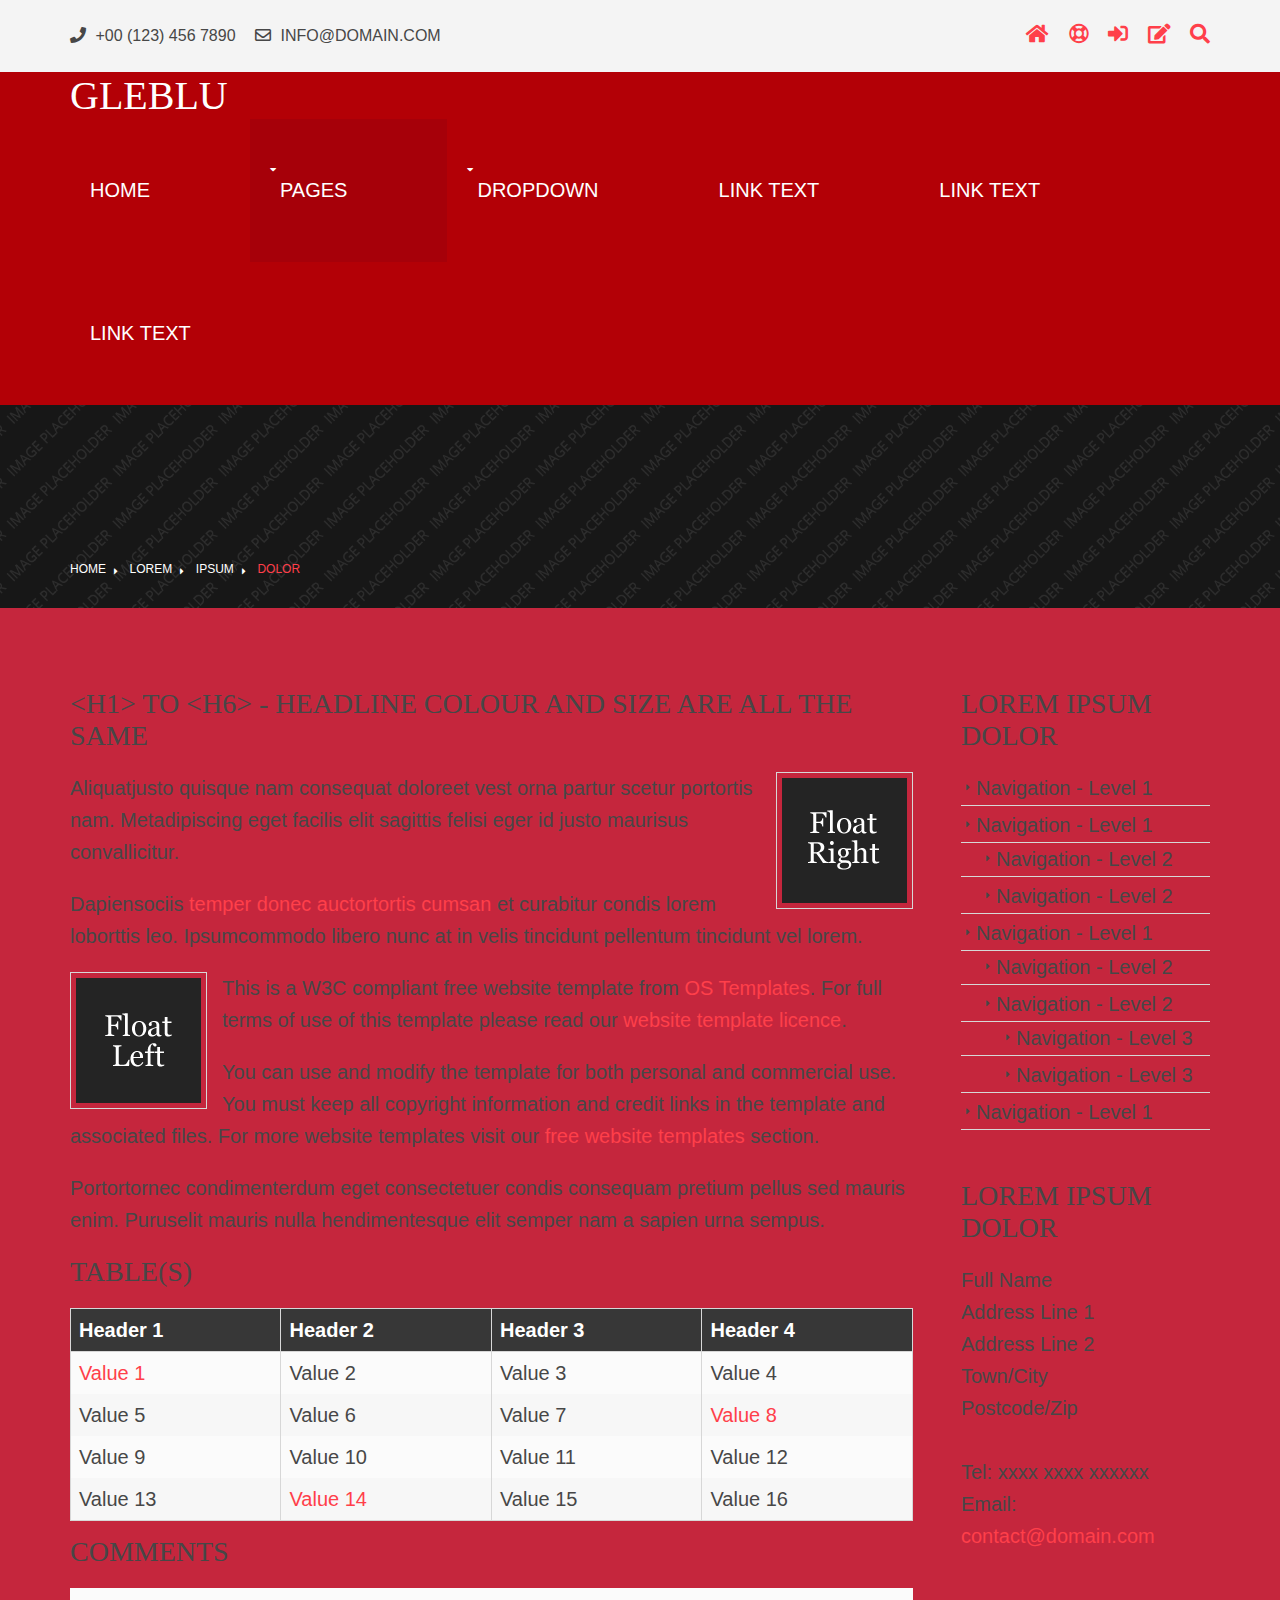
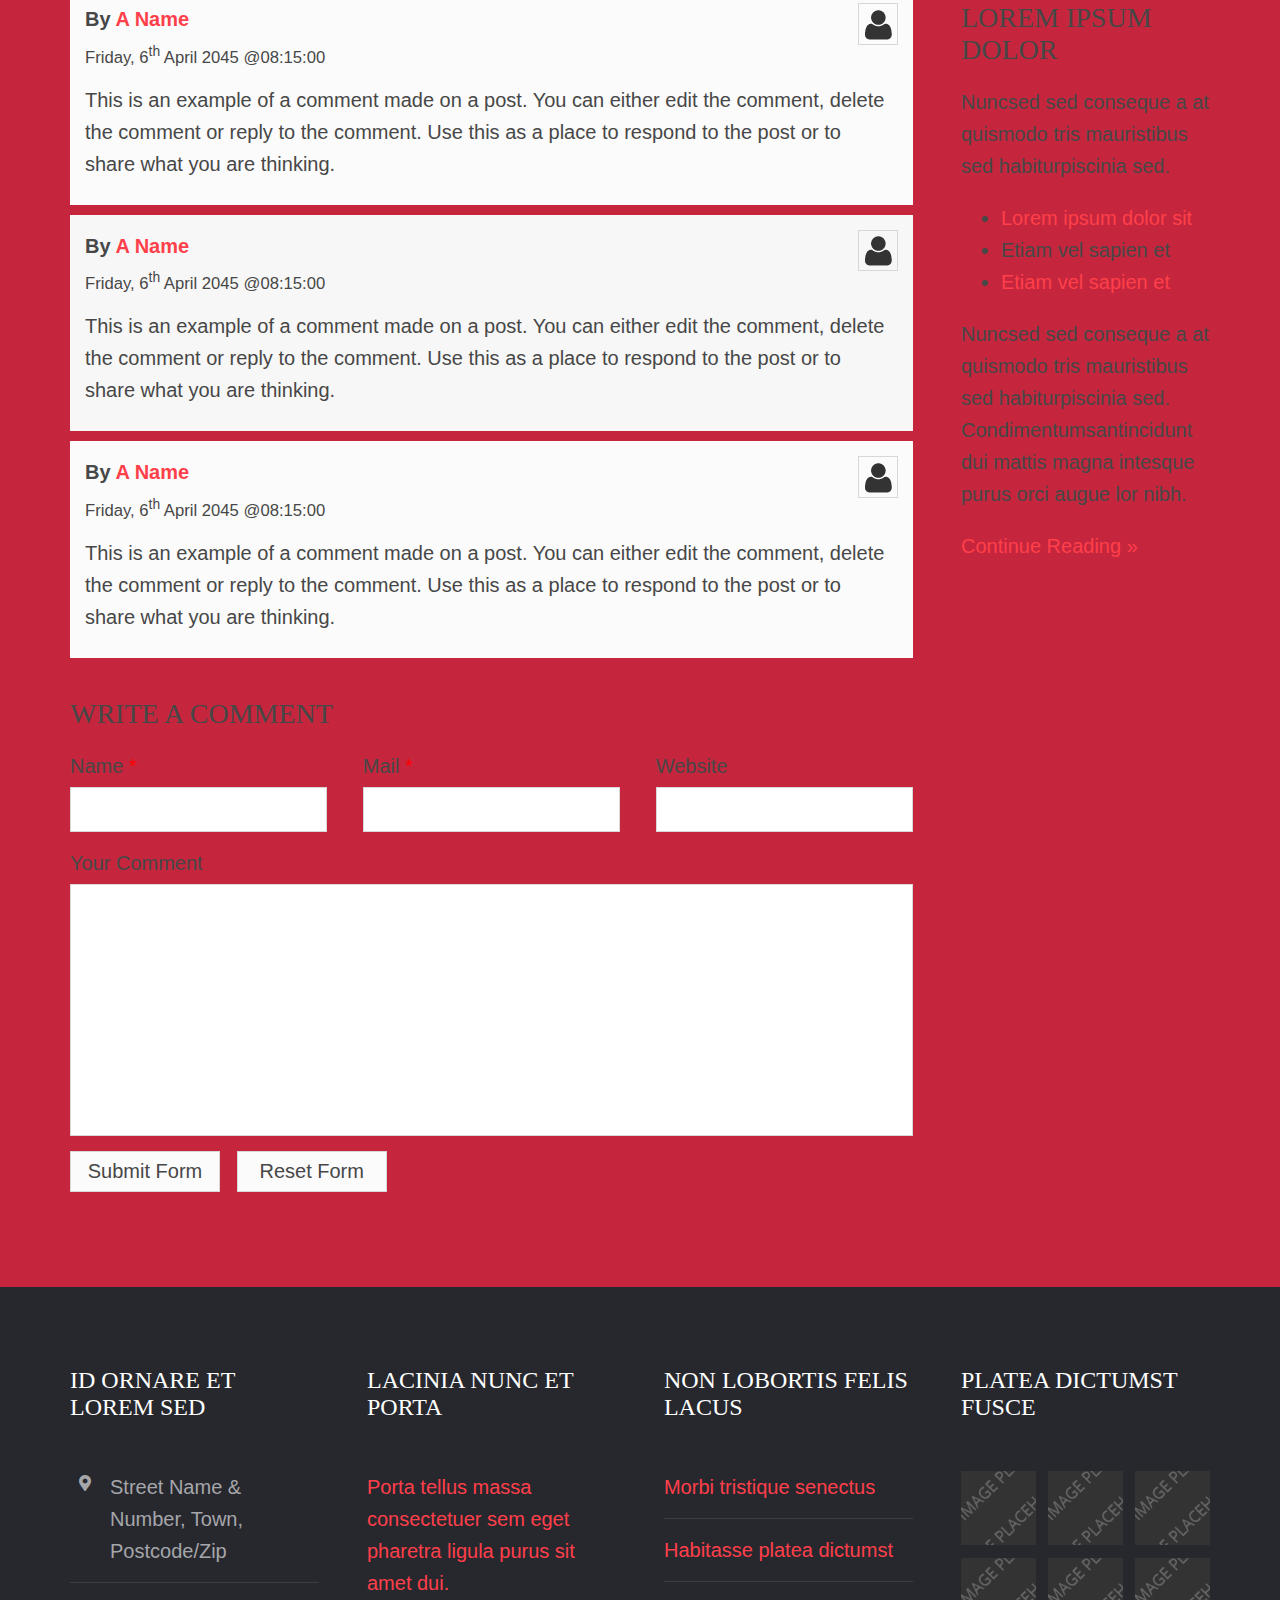
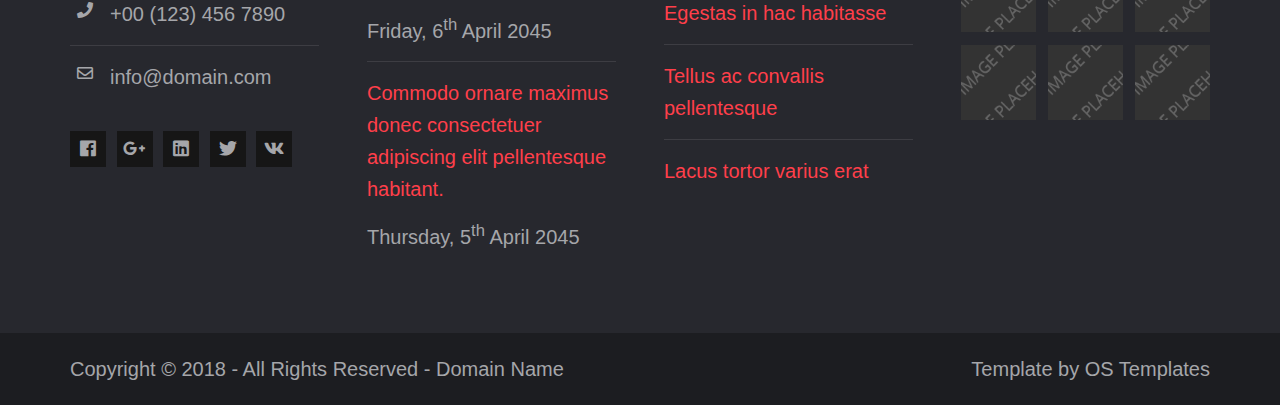
<file: pages/sidebar-right.html>
<!DOCTYPE html>
<!--
Template Name: Gleblu
Author: <a href="https://www.os-templates.com/">OS Templates</a>
Author URI: https://www.os-templates.com/
Copyright: OS-Templates.com
Licence: Free to use under our free template licence terms
Licence URI: https://www.os-templates.com/template-terms
-->
<html lang="">
<!-- To declare your language - read more here: https://www.w3.org/International/questions/qa-html-language-declarations -->
<head>
<title>Gleblu | Pages | Sidebar Right</title>
<meta charset="utf-8">
<meta name="viewport" content="width=device-width, initial-scale=1.0, maximum-scale=1.0, user-scalable=no">
<link href="../layout/styles/layout.css" rel="stylesheet" type="text/css" media="all">
</head>
<body id="top">
<!-- ################################################################################################ -->
<!-- ################################################################################################ -->
<!-- ################################################################################################ -->
<div class="wrapper row0">
  <div id="topbar" class="hoc clear">
    <div class="fl_left"> 
      <!-- ################################################################################################ -->
      <ul class="nospace">
        <li><i class="fas fa-phone rgtspace-5"></i> +00 (123) 456 7890</li>
        <li><i class="far fa-envelope rgtspace-5"></i> info@domain.com</li>
      </ul>
      <!-- ################################################################################################ -->
    </div>
    <div class="fl_right"> 
      <!-- ################################################################################################ -->
      <ul class="nospace">
        <li><a href="../index.html"><i class="fas fa-home"></i></a></li>
        <li><a href="#" title="Help Centre"><i class="far fa-life-ring"></i></a></li>
        <li><a href="#" title="Login"><i class="fas fa-sign-in-alt"></i></a></li>
        <li><a href="#" title="Sign Up"><i class="fas fa-edit"></i></a></li>
        <li id="searchform">
          <div>
            <form action="#" method="post">
              <fieldset>
                <legend>Quick Search:</legend>
                <input type="text" placeholder="Enter search term&hellip;">
                <button type="submit"><i class="fas fa-search"></i></button>
              </fieldset>
            </form>
          </div>
        </li>
      </ul>
      <!-- ################################################################################################ -->
    </div>
  </div>
</div>
<!-- ################################################################################################ -->
<!-- ################################################################################################ -->
<!-- ################################################################################################ -->
<div class="wrapper row1">
  <header id="header" class="hoc clear">
    <div id="logo" class="fl_left"> 
      <!-- ################################################################################################ -->
      <h1><a href="../index.html">Gleblu</a></h1>
      <!-- ################################################################################################ -->
    </div>
    <nav id="mainav" class="fl_right"> 
      <!-- ################################################################################################ -->
      <ul class="clear">
        <li><a href="../index.html">Home</a></li>
        <li class="active"><a class="drop" href="#">Pages</a>
          <ul>
            <li><a href="gallery.html">Gallery</a></li>
            <li><a href="full-width.html">Full Width</a></li>
            <li><a href="sidebar-left.html">Sidebar Left</a></li>
            <li class="active"><a href="sidebar-right.html">Sidebar Right</a></li>
            <li><a href="basic-grid.html">Basic Grid</a></li>
            <li><a href="font-icons.html">Font Icons</a></li>
          </ul>
        </li>
        <li><a class="drop" href="#">Dropdown</a>
          <ul>
            <li><a href="#">Level 2</a></li>
            <li><a class="drop" href="#">Level 2 + Drop</a>
              <ul>
                <li><a href="#">Level 3</a></li>
                <li><a href="#">Level 3</a></li>
                <li><a href="#">Level 3</a></li>
              </ul>
            </li>
            <li><a href="#">Level 2</a></li>
          </ul>
        </li>
        <li><a href="#">Link Text</a></li>
        <li><a href="#">Link Text</a></li>
        <li><a href="#">Link Text</a></li>
      </ul>
      <!-- ################################################################################################ -->
    </nav>
  </header>
</div>
<!-- ################################################################################################ -->
<!-- ################################################################################################ -->
<!-- ################################################################################################ -->
<div class="wrapper bgded overlay" style="background-image:url('../images/demo/backgrounds/01.png');">
  <div id="breadcrumb" class="hoc clear"> 
    <!-- ################################################################################################ -->
    <ul>
      <li><a href="#">Home</a></li>
      <li><a href="#">Lorem</a></li>
      <li><a href="#">Ipsum</a></li>
      <li><a href="#">Dolor</a></li>
    </ul>
    <!-- ################################################################################################ -->
  </div>
</div>
<!-- ################################################################################################ -->
<!-- ################################################################################################ -->
<!-- ################################################################################################ -->
<div class="wrapper row3">
  <main class="hoc container clear"> 
    <!-- main body -->
    <!-- ################################################################################################ -->
    <div class="content three_quarter first"> 
      <!-- ################################################################################################ -->
      <h1>&lt;h1&gt; to &lt;h6&gt; - Headline Colour and Size Are All The Same</h1>
      <img class="imgr borderedbox inspace-5" src="../images/demo/imgr.gif" alt="">
      <p>Aliquatjusto quisque nam consequat doloreet vest orna partur scetur portortis nam. Metadipiscing eget facilis elit sagittis felisi eger id justo maurisus convallicitur.</p>
      <p>Dapiensociis <a href="#">temper donec auctortortis cumsan</a> et curabitur condis lorem loborttis leo. Ipsumcommodo libero nunc at in velis tincidunt pellentum tincidunt vel lorem.</p>
      <img class="imgl borderedbox inspace-5" src="../images/demo/imgl.gif" alt="">
      <p>This is a W3C compliant free website template from <a href="https://www.os-templates.com/" title="Free Website Templates">OS Templates</a>. For full terms of use of this template please read our <a href="https://www.os-templates.com/template-terms">website template licence</a>.</p>
      <p>You can use and modify the template for both personal and commercial use. You must keep all copyright information and credit links in the template and associated files. For more website templates visit our <a href="https://www.os-templates.com/">free website templates</a> section.</p>
      <p>Portortornec condimenterdum eget consectetuer condis consequam pretium pellus sed mauris enim. Puruselit mauris nulla hendimentesque elit semper nam a sapien urna sempus.</p>
      <h1>Table(s)</h1>
      <div class="scrollable">
        <table>
          <thead>
            <tr>
              <th>Header 1</th>
              <th>Header 2</th>
              <th>Header 3</th>
              <th>Header 4</th>
            </tr>
          </thead>
          <tbody>
            <tr>
              <td><a href="#">Value 1</a></td>
              <td>Value 2</td>
              <td>Value 3</td>
              <td>Value 4</td>
            </tr>
            <tr>
              <td>Value 5</td>
              <td>Value 6</td>
              <td>Value 7</td>
              <td><a href="#">Value 8</a></td>
            </tr>
            <tr>
              <td>Value 9</td>
              <td>Value 10</td>
              <td>Value 11</td>
              <td>Value 12</td>
            </tr>
            <tr>
              <td>Value 13</td>
              <td><a href="#">Value 14</a></td>
              <td>Value 15</td>
              <td>Value 16</td>
            </tr>
          </tbody>
        </table>
      </div>
      <div id="comments">
        <h2>Comments</h2>
        <ul>
          <li>
            <article>
              <header>
                <figure class="avatar"><img src="../images/demo/avatar.png" alt=""></figure>
                <address>
                By <a href="#">A Name</a>
                </address>
                <time datetime="2045-04-06T08:15+00:00">Friday, 6<sup>th</sup> April 2045 @08:15:00</time>
              </header>
              <div class="comcont">
                <p>This is an example of a comment made on a post. You can either edit the comment, delete the comment or reply to the comment. Use this as a place to respond to the post or to share what you are thinking.</p>
              </div>
            </article>
          </li>
          <li>
            <article>
              <header>
                <figure class="avatar"><img src="../images/demo/avatar.png" alt=""></figure>
                <address>
                By <a href="#">A Name</a>
                </address>
                <time datetime="2045-04-06T08:15+00:00">Friday, 6<sup>th</sup> April 2045 @08:15:00</time>
              </header>
              <div class="comcont">
                <p>This is an example of a comment made on a post. You can either edit the comment, delete the comment or reply to the comment. Use this as a place to respond to the post or to share what you are thinking.</p>
              </div>
            </article>
          </li>
          <li>
            <article>
              <header>
                <figure class="avatar"><img src="../images/demo/avatar.png" alt=""></figure>
                <address>
                By <a href="#">A Name</a>
                </address>
                <time datetime="2045-04-06T08:15+00:00">Friday, 6<sup>th</sup> April 2045 @08:15:00</time>
              </header>
              <div class="comcont">
                <p>This is an example of a comment made on a post. You can either edit the comment, delete the comment or reply to the comment. Use this as a place to respond to the post or to share what you are thinking.</p>
              </div>
            </article>
          </li>
        </ul>
        <h2>Write A Comment</h2>
        <form action="#" method="post">
          <div class="one_third first">
            <label for="name">Name <span>*</span></label>
            <input type="text" name="name" id="name" value="" size="22" required>
          </div>
          <div class="one_third">
            <label for="email">Mail <span>*</span></label>
            <input type="email" name="email" id="email" value="" size="22" required>
          </div>
          <div class="one_third">
            <label for="url">Website</label>
            <input type="url" name="url" id="url" value="" size="22">
          </div>
          <div class="block clear">
            <label for="comment">Your Comment</label>
            <textarea name="comment" id="comment" cols="25" rows="10"></textarea>
          </div>
          <div>
            <input type="submit" name="submit" value="Submit Form">
            &nbsp;
            <input type="reset" name="reset" value="Reset Form">
          </div>
        </form>
      </div>
      <!-- ################################################################################################ -->
    </div>
    <!-- ################################################################################################ -->
    <!-- ################################################################################################ -->
    <div class="sidebar one_quarter"> 
      <!-- ################################################################################################ -->
      <h6>Lorem ipsum dolor</h6>
      <nav class="sdb_holder">
        <ul>
          <li><a href="#">Navigation - Level 1</a></li>
          <li><a href="#">Navigation - Level 1</a>
            <ul>
              <li><a href="#">Navigation - Level 2</a></li>
              <li><a href="#">Navigation - Level 2</a></li>
            </ul>
          </li>
          <li><a href="#">Navigation - Level 1</a>
            <ul>
              <li><a href="#">Navigation - Level 2</a></li>
              <li><a href="#">Navigation - Level 2</a>
                <ul>
                  <li><a href="#">Navigation - Level 3</a></li>
                  <li><a href="#">Navigation - Level 3</a></li>
                </ul>
              </li>
            </ul>
          </li>
          <li><a href="#">Navigation - Level 1</a></li>
        </ul>
      </nav>
      <div class="sdb_holder">
        <h6>Lorem ipsum dolor</h6>
        <address>
        Full Name<br>
        Address Line 1<br>
        Address Line 2<br>
        Town/City<br>
        Postcode/Zip<br>
        <br>
        Tel: xxxx xxxx xxxxxx<br>
        Email: <a href="#">contact@domain.com</a>
        </address>
      </div>
      <div class="sdb_holder">
        <article>
          <h6>Lorem ipsum dolor</h6>
          <p>Nuncsed sed conseque a at quismodo tris mauristibus sed habiturpiscinia sed.</p>
          <ul>
            <li><a href="#">Lorem ipsum dolor sit</a></li>
            <li>Etiam vel sapien et</li>
            <li><a href="#">Etiam vel sapien et</a></li>
          </ul>
          <p>Nuncsed sed conseque a at quismodo tris mauristibus sed habiturpiscinia sed. Condimentumsantincidunt dui mattis magna intesque purus orci augue lor nibh.</p>
          <p class="more"><a href="#">Continue Reading &raquo;</a></p>
        </article>
      </div>
      <!-- ################################################################################################ -->
    </div>
    <!-- ################################################################################################ -->
    <!-- / main body -->
    <div class="clear"></div>
  </main>
</div>
<!-- ################################################################################################ -->
<!-- ################################################################################################ -->
<!-- ################################################################################################ -->
<div class="wrapper row4">
  <footer id="footer" class="hoc clear"> 
    <!-- ################################################################################################ -->
    <div class="one_quarter first">
      <h6 class="heading">Id ornare et lorem sed</h6>
      <ul class="nospace linklist contact btmspace-30">
        <li><i class="fas fa-map-marker-alt"></i>
          <address>
          Street Name &amp; Number, Town, Postcode/Zip
          </address>
        </li>
        <li><i class="fas fa-phone"></i> +00 (123) 456 7890</li>
        <li><i class="far fa-envelope"></i> info@domain.com</li>
      </ul>
      <ul class="faico clear">
        <li><a class="faicon-facebook" href="#"><i class="fab fa-facebook"></i></a></li>
        <li><a class="faicon-google-plus" href="#"><i class="fab fa-google-plus-g"></i></a></li>
        <li><a class="faicon-linkedin" href="#"><i class="fab fa-linkedin"></i></a></li>
        <li><a class="faicon-twitter" href="#"><i class="fab fa-twitter"></i></a></li>
        <li><a class="faicon-vk" href="#"><i class="fab fa-vk"></i></a></li>
      </ul>
    </div>
    <div class="one_quarter">
      <h6 class="heading">Lacinia nunc et porta</h6>
      <ul class="nospace linklist">
        <li>
          <article>
            <p class="nospace btmspace-10"><a href="#">Porta tellus massa consectetuer sem eget pharetra ligula purus sit amet dui.</a></p>
            <time class="block font-xs" datetime="2045-04-06">Friday, 6<sup>th</sup> April 2045</time>
          </article>
        </li>
        <li>
          <article>
            <p class="nospace btmspace-10"><a href="#">Commodo ornare maximus donec consectetuer adipiscing elit pellentesque habitant.</a></p>
            <time class="block font-xs" datetime="2045-04-05">Thursday, 5<sup>th</sup> April 2045</time>
          </article>
        </li>
      </ul>
    </div>
    <div class="one_quarter">
      <h6 class="heading">Non lobortis felis lacus</h6>
      <ul class="nospace linklist">
        <li><a href="#">Morbi tristique senectus</a></li>
        <li><a href="#">Habitasse platea dictumst</a></li>
        <li><a href="#">Egestas in hac habitasse</a></li>
        <li><a href="#">Tellus ac convallis pellentesque</a></li>
        <li><a href="#">Lacus tortor varius erat</a></li>
      </ul>
    </div>
    <div class="one_quarter">
      <h6 class="heading">Platea dictumst fusce</h6>
      <ul class="nospace clear latestimg">
        <li><a class="imgover" href="#"><img src="../images/demo/100x100.png" alt=""></a></li>
        <li><a class="imgover" href="#"><img src="../images/demo/100x100.png" alt=""></a></li>
        <li><a class="imgover" href="#"><img src="../images/demo/100x100.png" alt=""></a></li>
        <li><a class="imgover" href="#"><img src="../images/demo/100x100.png" alt=""></a></li>
        <li><a class="imgover" href="#"><img src="../images/demo/100x100.png" alt=""></a></li>
        <li><a class="imgover" href="#"><img src="../images/demo/100x100.png" alt=""></a></li>
        <li><a class="imgover" href="#"><img src="../images/demo/100x100.png" alt=""></a></li>
        <li><a class="imgover" href="#"><img src="../images/demo/100x100.png" alt=""></a></li>
        <li><a class="imgover" href="#"><img src="../images/demo/100x100.png" alt=""></a></li>
      </ul>
    </div>
    <!-- ################################################################################################ -->
  </footer>
</div>
<!-- ################################################################################################ -->
<!-- ################################################################################################ -->
<!-- ################################################################################################ -->
<div class="wrapper row5">
  <div id="copyright" class="hoc clear"> 
    <!-- ################################################################################################ -->
    <p class="fl_left">Copyright &copy; 2018 - All Rights Reserved - <a href="#">Domain Name</a></p>
    <p class="fl_right">Template by <a target="_blank" href="https://www.os-templates.com/" title="Free Website Templates">OS Templates</a></p>
    <!-- ################################################################################################ -->
  </div>
</div>
<!-- ################################################################################################ -->
<!-- ################################################################################################ -->
<!-- ################################################################################################ -->
<a id="backtotop" href="#top"><i class="fas fa-chevron-up"></i></a>
<!-- JAVASCRIPTS -->
<script src="../layout/scripts/jquery.min.js"></script>
<script src="../layout/scripts/jquery.backtotop.js"></script>
<script src="../layout/scripts/jquery.mobilemenu.js"></script>
</body>
</html>
</file>
<file: layout/styles/layout.css>
@charset "utf-8";
/*
Template Name: Gleblu
Author: <a href="https://www.os-templates.com/">OS Templates</a>
Author URI: https://www.os-templates.com/
Copyright: OS-Templates.com
Licence: Free to use under our free template licence terms
Licence URI: https://www.os-templates.com/template-terms
File: Layout CSS
*/

@import url("fontawesome-free/css/fontawesome-all.min.css");
@import url("framework.css");

/*carouselImages
--------------------------------------------------------------------------------------------------------------- */
.carouselImages{
	width: 1024px;
	height:700px;
	opacity: 0.7;
}
/*carouselImagesParrafo
--------------------------------------------------------------------------------------------------------------- */
.pcarousel{
	font-size: 20px;
}
/*carouselLogo
--------------------------------------------------------------------------------------------------------------- */
#carouselOpacidad{
	color: black;
}
/*beforeafterimages
--------------------------------------------------------------------------------------------------------------- */
.beforeafterimages{
	margin-top: 5%;
	margin-bottom: 5%;
	width: 605px;
	height: 480px;
}
.titulobai{
	color: white;
	text-align: center;
}
.parrafobai{
	color: white;
}
#contenedorline hr{
	background-color: white !important;
	width: 1440px !important;
	height: 6px !important;
}
.parrafoservices{
	color: white;
	padding-left: 20%;
	padding-right: 5%;
	font-size: 27px;
	list-style: none;
	/* list-style-image: url('Modelado/New_Tr/tilde_png.png'); */
}
.tilde{
	list-style-image: url('Modelado/New_Tr/tilde_png.png') !important;
}
.imagencontacto{
	position: absolute;
	left: 0;
}




/* Rows
--------------------------------------------------------------------------------------------------------------- */
.row0, .row0 a{}
.row1, .row1 a{}
.row2, .row2 a{}
.row3, .row3 a{}
.row4, .row4 a{}
.row5, .row5 a{}


/* Top Bar
--------------------------------------------------------------------------------------------------------------- */
#topbar{padding:20px 0; font-size:.8rem; text-transform:uppercase;}

#topbar ul li{display:inline-block; margin-right:15px;}
#topbar ul li:last-child{margin-right:0; padding-right:0; border-right:none;}
#topbar i{line-height:normal;}
#topbar > div:nth-of-type(2) i{font-size:1rem;}

/* Search Form */
#topbar #searchform{position:relative; line-height:1; z-index:9999;}
#topbar #searchform::after{display:block; height:18px; line-height:18px; padding:0; font-family:"Font Awesome\ 5 Free"; font-weight:900; font-size:1rem; content:"\f002"/* fa-search */;}
#topbar #searchform:hover::after, #topbar #searchform button{cursor:pointer;}
#topbar #searchform > div{position:absolute; top:18px; right:0; width:280px; visibility:hidden; opacity:0/* Required for transition effect */;}
#topbar #searchform:hover > div{visibility:visible; opacity:1/* Required for transition effect */;}
#topbar #searchform form{display:block; position:relative;}
#topbar #searchform form *{border:none;}
#topbar #searchform input{display:block; width:100%; height:36px; padding:8px 40px 8px 10px; font-size:1rem;}
#topbar #searchform ::placeholder{text-transform:capitalize;}
#topbar #searchform button{display:block; position:absolute; top:3px; right:2px; height:30px; font-size:16px; line-height:1;}


/* Header
--------------------------------------------------------------------------------------------------------------- */
#header{}

#header #logo{margin:0 0 0 0;}
#header #logo h1{margin:0; padding:0; font-size:40px; text-transform:uppercase}


/* Page Intro
--------------------------------------------------------------------------------------------------------------- */
#pageintro{padding:100px 0 100px;}/* 300px => 100px for #introblocks negative margin */

#pageintro article, #pageintro article p{display:block; max-width:75%; margin:0 auto; text-align:center;}
#pageintro article p{max-width:65%; line-height:2rem;}
#pageintro .heading{margin-bottom:20px; font-size:4rem;}
#pageintro footer{margin-top:50px;}


/* Introblocks - x3
--------------------------------------------------------------------------------------------------------------- */
#introblocks{position:relative; z-index:1;}
#introblocks > ul{display:block; margin:-180px 0 0; text-align:center;}/* 180px => 100px + container padding */
#introblocks article{display:block; padding:30px; text-align:center;}
#introblocks article > a{}
#introblocks article > a::after{display:block; width:100%; content:"";}/* Used to stop the two inline-block elements stacking next to each other */
#introblocks article i{display:inline-block; position:relative; width:45px; height:45px; line-height:43px; margin-bottom:30px; font-size:16px; text-align:center; border:1px solid; border-radius:50%;}
#introblocks article .heading{font-size:1.2rem; font-weight:700;}
#introblocks article .heading.underline::after{left:50%; margin-left:-12%;}


/* Content Area
--------------------------------------------------------------------------------------------------------------- */
.container{padding:80px 0;}

/* Content */
.container .content{}

.sectiontitle{display:block; max-width:55%; margin:0 auto 80px; text-align:center;}
.sectiontitle *{margin:0;}

/* Overview - for services etc. */
.overview{}
.overview > li{margin-bottom:50px;}
.overview > li:nth-last-child(-n+3){margin-bottom:0;}/* Removes bottom margin from the last three items - margin is restored in the media queries when items stack */
.overview > li:nth-child(3n+1){margin-left:0; clear:left;}/* Removes the need to add class="first" */
.overview article{}
.overview article *{margin:0; padding:0;}
.overview article > div{display:block; position:relative; min-height:36px; margin:0 0 20px 0; padding:8px 0 0 55px;}
.overview article > div *{line-height:1;}
.overview article > div i{display:block; position:absolute; top:0; left:0; font-size:36px;}
.overview article > div .heading{}
.overview article p{}

/* Testimonials */
#testimonials{}
#testimonials > li:last-child{margin-bottom:0;}/* Used when elements stack in smaller viewports */
#testimonials blockquote{display:block; position:relative; width:100%; margin:0 0 30px 0; padding:30px; line-height:1.4; z-index:1; border-radius:10px;}
#testimonials blockquote::before{display:block; position:absolute; top:10px; left:10px; font-family:"Font Awesome\ 5 Free"; font-weight:900; font-size:32px; line-height:32px; content:"\f10d"; z-index:-1;}
#testimonials blockquote::after{display:block; position:absolute; bottom:-15px; left:30px; width:0; height:0; content:""; border:15px solid transparent; border-bottom:none;}
#testimonials figure{}
#testimonials figure *{margin:0; line-height:1;}
#testimonials figure img{float:left; margin:0 15px;}
#testimonials figcaption{float:left; margin-top:10px;}
#testimonials figcaption .heading{font-size:1.2rem; font-weight:700;}
#testimonials figcaption em{font-size:.8rem;}
#testimonials footer{text-align:center;}

/* Latest - Blog posts etc. */
#latest{}
#latest article{}
#latest article figure{margin-bottom:30px;}
#latest article figure img{}
#latest article .excerpt{}
#latest article .excerpt .heading{margin:0 0 15px 0; font-size:1.2rem;}
#latest article .excerpt .meta{}
#latest article .excerpt .meta li{display:inline-block; margin:0 3px 0 0; padding:0; font-size:.8rem;}
#latest article .excerpt .meta li:last-child{margin:0;}
#latest article .excerpt .meta li::after{margin-left:8px; content:"|";}
#latest article .excerpt .meta li:last-child::after{margin:0; content:"";}
#latest article .excerpt p{}
#latest article .excerpt footer{margin-top:30px;}

/* Comments */
#comments ul{margin:0 0 40px 0; padding:0; list-style:none;}
#comments li{margin:0 0 10px 0; padding:15px;}
#comments .avatar{float:right; margin:0 0 10px 10px; padding:3px; border:1px solid;}
#comments address{font-weight:bold;}
#comments time{font-size:smaller;}
#comments .comcont{display:block; margin:0; padding:0;}
#comments .comcont p{margin:10px 5px 10px 0; padding:0;}

#comments form{display:block; width:100%;}
#comments input, #comments textarea{width:100%; padding:10px; border:1px solid;}
#comments textarea{overflow:auto;}
#comments div{margin-bottom:15px;}
#comments input[type="submit"], #comments input[type="reset"]{display:inline-block; width:auto; min-width:150px; margin:0; padding:8px 5px; cursor:pointer;}

/* Sidebar */
.container .sidebar{}

.sidebar .sdb_holder{margin-bottom:50px;}
.sidebar .sdb_holder:last-child{margin-bottom:0;}


/* Footer
--------------------------------------------------------------------------------------------------------------- */
#footer{padding:80px 0;}

#footer .heading{margin-bottom:50px; font-size:1.2rem;}

#footer .linklist li{display:block; margin-bottom:15px; padding:0 0 15px 0; border-bottom:1px solid;}
#footer .linklist li:last-child{margin:0; padding:0; border:none;}
#footer .linklist li::before, #footer .linklist li::after{display:table; content:"";}
#footer .linklist li, #footer .linklist li::after{clear:both;}

#footer .contact{}
#footer .contact.linklist li, #footer .contact.linklist li:last-child{position:relative; padding-left:40px;}
#footer .contact li *{margin:0; padding:0; line-height:1.6;}
#footer .contact li i{display:block; position:absolute; top:0; left:0; width:30px; font-size:16px; text-align:center;}

#footer .latestimg{}
#footer .latestimg > li{display:inline-block; float:left; width:30%; margin:0 0 5% 5%;}
#footer .latestimg > li:nth-last-child(-n+3){margin-bottom:0;}/* Removes bottom margin from the last three items - margin is restored in the media queries when items stack */
#footer .latestimg > li:nth-child(3n+1){margin-left:0; clear:left;}/* Removes the need to add class="first" */
#footer .latestimg > li img{width:100%;}/* Force the image to resize to take the full space - may have to be changed for tablets, depends on personal preference */
#footer .latestimg > li a.imgover{display:block;}


/* Copyright
--------------------------------------------------------------------------------------------------------------- */
#copyright{padding:20px 0;}
#copyright *{margin:0; padding:0;}


/* Transition Fade
This gives a smooth transition to "ALL" elements used in the layout - other than the navigation form used in mobile devices
If you don't want it to fade all elements, you have to list the ones you want to be faded individually
Delete it completely to stop fading
--------------------------------------------------------------------------------------------------------------- */
*, *::before, *::after{transition:all .3s ease-in-out;}
#mainav form *{transition:none !important;}


/* ------------------------------------------------------------------------------------------------------------ */
/* ------------------------------------------------------------------------------------------------------------ */
/* ------------------------------------------------------------------------------------------------------------ */
/* ------------------------------------------------------------------------------------------------------------ */
/* ------------------------------------------------------------------------------------------------------------ */


/* Navigation
--------------------------------------------------------------------------------------------------------------- */
nav ul, nav ol{margin:0; padding:0; list-style:none;}

#mainav, #breadcrumb, .sidebar nav{line-height:normal;}
#mainav .drop::after, #mainav li li .drop::after, #breadcrumb li a::after, .sidebar nav a::after{position:absolute; font-family:"Font Awesome\ 5 Free"; font-weight:900; font-size:10px; line-height:10px;}

/* Top Navigation */
#mainav{}
#mainav ul{text-transform:uppercase;}
#mainav ul ul{position:absolute; width:180px; text-transform:none; z-index:9999;}
#mainav ul ul ul{left:180px; top:0;}
#mainav li{display:block; position:relative; float:left; margin:0; padding:0;}
#mainav li:last-child{margin-right:0;}
#mainav li li{width:100%; margin:0;}
#mainav li a{display:block; padding:60px 100px; padding-left: 20px; text-decoration: none; }
#mainav li li a{border:solid; border-width:0 0 1px 0;}
#mainav .drop{padding-left:30px;}
#mainav li li a, #mainav li li .drop{display:block; margin:0; padding:10px 15px;}
#mainav .drop::after, #mainav li li .drop::after{content:"\f0d7";}
#mainav .drop::after{top:45px; left:20px;}
#mainav li li .drop::after{top:15px; left:5px;}
#mainav ul ul{visibility:hidden; opacity:0;}
#mainav ul li:hover > ul{visibility:visible; opacity:1;}

#mainav form{display:none; width:100%; margin:0; padding:0;}
#mainav form select, #mainav form select option{display:block; cursor:pointer; outline:none;}
#mainav form select{width:100%; padding:5px; border:none;}
#mainav form select option{margin:5px; padding:0; border:none;}

/* Breadcrumb */
#breadcrumb{padding:150px 0 30px;}
#breadcrumb ul{margin:0; padding:0; list-style:none; text-transform:uppercase;}
#breadcrumb li{display:inline-block; margin:0 6px 0 0; padding:0;}
#breadcrumb li a{display:block; position:relative; margin:0; padding:0 12px 0 0; font-size:12px;}
#breadcrumb li a::after{top:4px; right:0; content:"\f0da";}
#breadcrumb li:last-child a{margin:0; padding:0;}
#breadcrumb li:last-child a::after{display:none;}
#breadcrumb .heading{margin:0; font-size:2rem;}

/* Sidebar Navigation */
.sidebar nav{display:block; width:100%;}
.sidebar nav li{margin:0 0 3px 0; padding:0;}
.sidebar nav a{display:block; position:relative; margin:0; padding:5px 10px 5px 15px; text-decoration:none; border:solid; border-width:0 0 1px 0;}
.sidebar nav a::after{top:10px; left:5px; content:"\f0da";}
.sidebar nav ul ul a{padding-left:35px;}
.sidebar nav ul ul a::after{left:25px;}
.sidebar nav ul ul ul a{padding-left:55px;}
.sidebar nav ul ul ul a::after{left:45px;}

/* Pagination */
.pagination{display:block; width:100%; text-align:center; clear:both;}
.pagination li{display:inline-block; margin:0 2px 0 0;}
.pagination li:last-child{margin-right:0;}
.pagination a, .pagination strong{display:block; padding:8px 11px; border:1px solid; background-clip:padding-box; font-weight:normal;}

/* Back to Top */
#backtotop{z-index:999; display:inline-block; position:fixed; visibility:hidden; bottom:20px; right:20px; width:36px; height:36px; line-height:36px; font-size:16px; text-align:center; opacity:.2;}
#backtotop i{display:block; width:100%; height:100%; line-height:inherit;}
#backtotop.visible{visibility:visible; opacity:.5;}
#backtotop:hover{opacity:1;}


/* Tables
--------------------------------------------------------------------------------------------------------------- */
table, th, td{border:1px solid; border-collapse:collapse; vertical-align:top;}
table, th{table-layout:auto;}
table{width:100%; margin-bottom:15px;}
th, td{padding:5px 8px;}
td{border-width:0 1px;}


/* Gallery
--------------------------------------------------------------------------------------------------------------- */
#gallery{display:block; width:100%; margin-bottom:50px;}
#gallery figure figcaption{display:block; width:100%; clear:both;}
#gallery li{margin-bottom:30px;}


/* Font Awesome Social Icons
--------------------------------------------------------------------------------------------------------------- */
.faico{margin:0; padding:0; list-style:none;}
.faico li{display:inline-block; margin:8px 5px 0 0; padding:0; line-height:normal;}
.faico li:last-child{margin-right:0;}
.faico a{display:inline-block; width:36px; height:36px; line-height:36px; font-size:18px; text-align:center;}

.faico a{color:inherit; background-color:#161616;}
.faico a:hover{color:#FFFFFF;}

.faicon-dribble:hover{background-color:#EA4C89;}
.faicon-facebook:hover{background-color:#3B5998;}
.faicon-google-plus:hover{background-color:#DB4A39;}
.faicon-linkedin:hover{background-color:#0E76A8;}
.faicon-twitter:hover{background-color:#00ACEE;}
.faicon-vk:hover{background-color:#4E658E;}


/* ------------------------------------------------------------------------------------------------------------ */
/* ------------------------------------------------------------------------------------------------------------ */
/* ------------------------------------------------------------------------------------------------------------ */
/* ------------------------------------------------------------------------------------------------------------ */
/* ------------------------------------------------------------------------------------------------------------ */


/* Colours
--------------------------------------------------------------------------------------------------------------- */
body{color:#A5A6AA; background-color:#1C1D21;}
a{color:#FF3F4A;}
a:active, a:focus{background:transparent !important;}/* IE10 + 11 Bugfix - prevents grey background */
hr, .borderedbox{border-color:#D7D7D7;}
label span{color:#FF0000; background-color:inherit;}
input:focus, textarea:focus, *:required:focus{border-color:#FF3F4A !important;}

.overlay{color:#FFFFFF; background-color:inherit;}
.overlay::after{color:inherit; background-color:rgba(0,0,0,.55);}
.overlay.light{color:#474747;}
.overlay.light::after{background-color:rgba(255,255,255,.7);}

.btn, .btn.inverse:hover{color:#FFFFFF; background-color:#FF3F4A; border-color:#FF3F4A;}
.btn:hover, .btn.inverse{color:inherit; background-color:transparent; border-color:inherit;}

.imgover:hover::before{background:rgba(0,0,0,.55);}
.imgover, .imgover:hover::after{color:#FFFFFF;}

.heading.underline::after{background-color:#A60009;}


/* Rows */
.row0{color:#474747; background-color:#F4F4F4;}
.row1{color:#FFFFFF; background-color:#B30006;}
.row2{color:#474747; background-color:#F4F4F4;}
.row3{color:#474747; background-color:#C5263D;}
.row4{color:#A5A6AA; background-color:#27282E;}
.row5, .row5 a{color:#A5A6AA; background-color:#1C1D21;}


/* Top Bar */
#topbar #searchform{color:#FF3F4A;}
#topbar #searchform:hover{}
#topbar #searchform input{color:#FFFFFF; background:#A60009;}
#topbar #searchform button{color:#FFFFFF; background:transparent;}


/* Header */
#header #logo h1 a{color:inherit;}


/* Page Intro */
#pageintro{color:#FFFFFF;}


/* Introblocks */
#introblocks article{color:#474747; background-color:#FFFFFF; box-shadow:0px 0px 15px rgba(0,0,0,.1);}
#introblocks article:hover, #introblocks .active{color:#FFFFFF; background-color:#1C1D21;}
#introblocks article i{border-color:rgba(0,0,0,.1);}
#introblocks article:hover i, #introblocks .active i{color:#FFFFFF; background-color:#FF3F4A;}


/* Content Area */
.overview a{color:inherit;}
.overview article:hover a{color:#FF3F4A;}

#testimonials blockquote{color:#474747; background-color:#FFFFFF;}
#testimonials blockquote:hover{color:#FFFFFF; background-color:#A60009;}
#testimonials blockquote::before{color:rgba(0,0,0,.1);}
#testimonials blockquote::after{border-top-color:#FFFFFF;}
#testimonials blockquote:hover::after{border-top-color:#A60009;}


/* Footer */
#footer .heading{color:#FFFFFF;}
#footer hr, #footer .borderedbox, #footer .linklist li{border-color:rgba(255,255,255,.1);}


/* Navigation */
#mainav{}
#mainav li a{color:inherit; border-color:transparent;}
#mainav .active a, #mainav a:hover, #mainav li:hover > a{color:#FFFFFF; background-color:#A60009;}
#mainav li li a, #mainav .active li a{color:#FFFFFF; background-color:rgba(255,63,74,.5);/* #FF3F4A */ border-color:rgba(255,63,74,.5);}
#mainav li li:hover > a, #mainav .active .active > a{color:#FFFFFF; background-color:#A60009; border-color:rgba(255,255,255,.6);}
#mainav form select{color:#474747; background-color:#FFFFFF;}

#breadcrumb a{color:inherit; background-color:inherit;}
#breadcrumb li:last-child a{color:#FF3F4A;}

.container .sidebar nav a{color:inherit; border-color:#D7D7D7;}
.container .sidebar nav a:hover{color:#FF3F4A;}

.pagination a, .pagination strong{border-color:#D7D7D7;}
.pagination .current *{color:#FFFFFF; background-color:#FF3F4A;}

#backtotop{color:#FFFFFF; background-color:#FF3F4A;}


/* Tables + Comments */
table, th, td, #comments .avatar, #comments input, #comments textarea{border-color:#D7D7D7;}
th{color:#FFFFFF; background-color:#373737;}
tr, #comments li, #comments input[type="submit"], #comments input[type="reset"]{color:inherit; background-color:#FBFBFB;}
tr:nth-child(even), #comments li:nth-child(even){color:inherit; background-color:#F7F7F7;}
table a, #comments a{background-color:inherit;}


/* ------------------------------------------------------------------------------------------------------------ */
/* ------------------------------------------------------------------------------------------------------------ */
/* ------------------------------------------------------------------------------------------------------------ */
/* ------------------------------------------------------------------------------------------------------------ */
/* ------------------------------------------------------------------------------------------------------------ */


/* Media Queries
--------------------------------------------------------------------------------------------------------------- */
@-ms-viewport{width:device-width;}


/* Max Wrapper Width - Laptop, Desktop etc.
--------------------------------------------------------------------------------------------------------------- */
@media screen and (min-width:1140px){
	.hoc{max-width:1140px;}
}

@media screen and (min-width:978px) and (max-width:1140px){
	.hoc{max-width:95%;}
}


/* Mobile Devices
--------------------------------------------------------------------------------------------------------------- */
@media screen and (max-width:978px){
	.hoc{max-width:90%;}

	#topbar{}

	#header{padding:30px 0;}
	#header #logo{margin-top:0;}

	#mainav{}
	#mainav ul{display:none;}
	#mainav form{display:block; margin-top:8px;}

	#breadcrumb{}

	.container{}
	#comments input[type="reset"]{margin-top:10px;}
	.pagination li{display:inline-block; margin:0 5px 5px 0;}

	#footer{}

	#copyright{}
	#copyright p:first-of-type{margin-bottom:10px;}
}

@media screen and (max-width:750px){
	.imgl, .imgr{display:inline-block; float:none; margin:0 0 10px 0;}
	.fl_left, .fl_right{display:block; float:none;}
	.group .group > *:last-child, .clear .clear > *:last-child, .clear .group > *:last-child, .group .clear > *:last-child{margin-bottom:0;}/* Experimental - Needs more testing in different situations, stops double margin when stacking */
	.one_half, .one_third, .two_third, .one_quarter, .two_quarter, .three_quarter{display:block; float:none; width:auto; margin:0 0 30px 0;}

	#topbar{text-align:center;}
	#topbar > div:first-of-type ul{margin:0 0 10px 0;}
	#topbar #searchform{display:none;}/* This is personal preference - remove if not required */

	#header{text-align:center;}
	#header #logo{margin:0 0 15px 0;}

	#pageintro article, #pageintro article p{max-width:none;}
	#pageintro .heading{font-size:2rem;}

	#introblocks > ul > li{margin-bottom:50px;}
	#introblocks > ul > li:last-child{margin-bottom:0;}

	.sectiontitle{max-width:none;}
	.fixwidth{max-width:348px; margin:0 auto;}
	.overview > li:nth-last-child(-n+3){margin-bottom:50px;}

	#footer .latestimg > li, #footer .latestimg > li:nth-last-child(-n+3){display:inline-block; float:none; width:auto; margin:0 5% 5% 0;}
	#footer .latestimg > li:last-child{margin-bottom:0;}
	#footer .latestimg > li img{width:auto;}
}

@media screen and (max-width:450px){
	#topbar > div:first-of-type ul li{display:block; margin:0;}
}


/* Other
--------------------------------------------------------------------------------------------------------------- */
@media screen and (max-width:650px){
	.scrollable{display:block; width:100%; margin:0 0 30px 0; padding:0 0 15px 0; overflow:auto; overflow-x:scroll;}
	.scrollable table{margin:0; padding:0; white-space:nowrap;}

	.inline li{display:block; margin-bottom:10px;}
	.pushright li{margin-right:0;}

	.font-x2{font-size:1.6rem;}
	.font-x3{font-size:1.8rem;}
}
</file>
